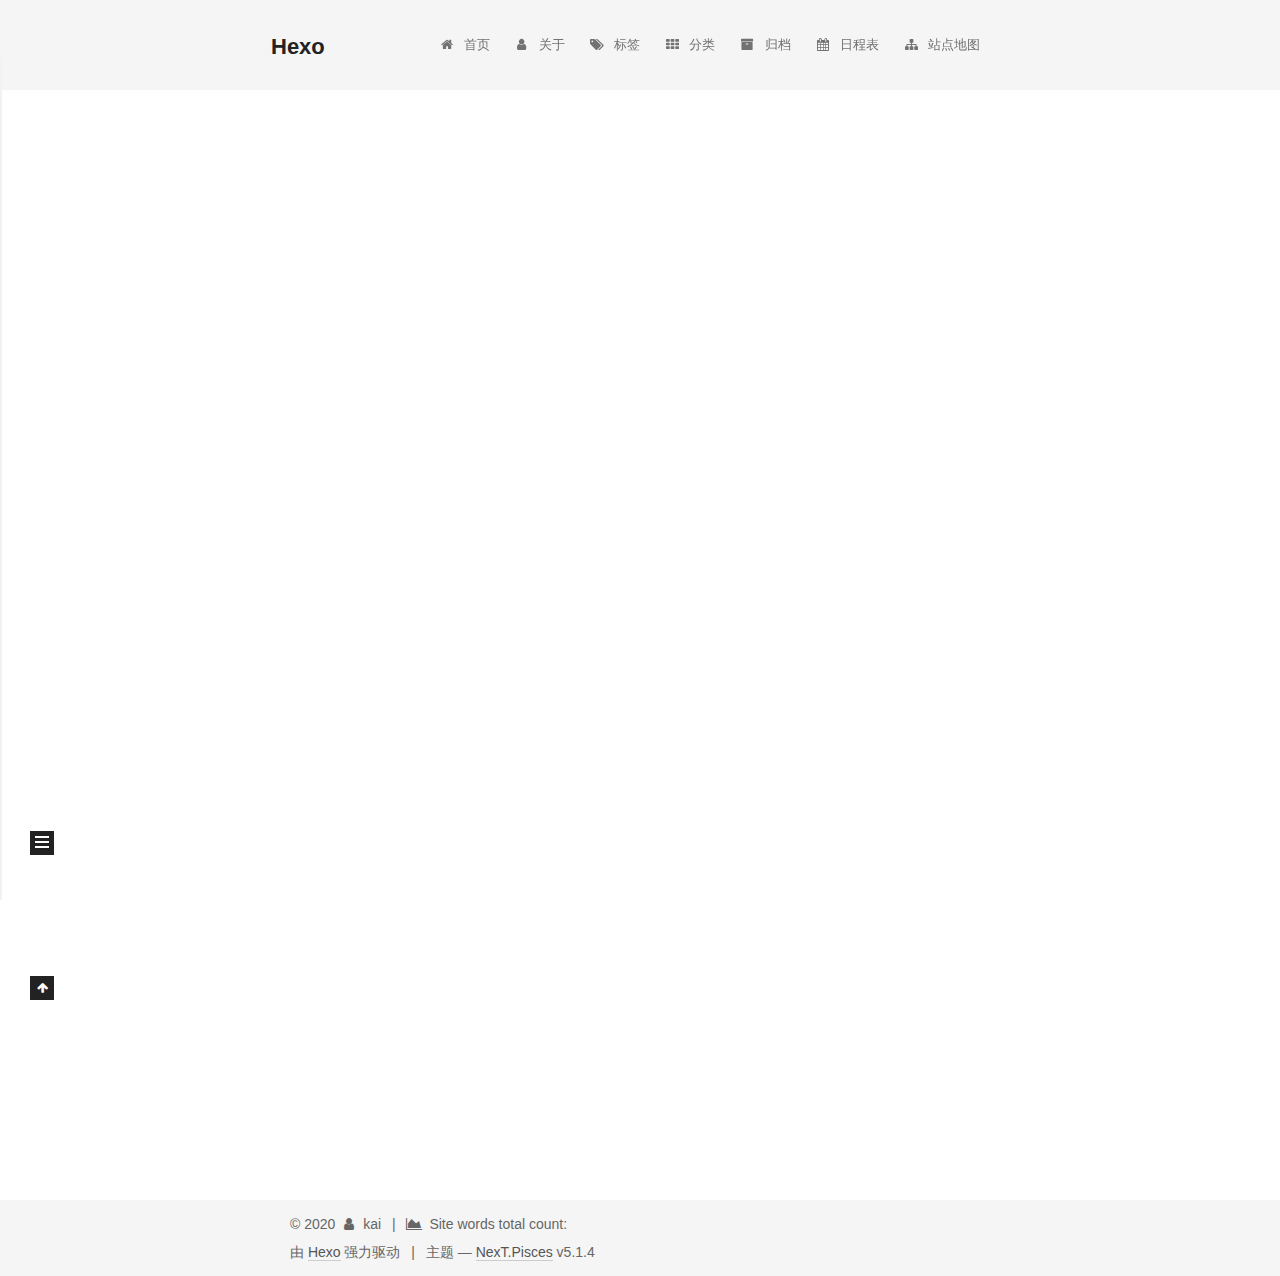
<file: index.html>
<!DOCTYPE html>



  


<html class="theme-next pisces use-motion" lang="zh-Hans">
<head>
  <meta charset="UTF-8"/>
<meta http-equiv="X-UA-Compatible" content="IE=edge" />
<meta name="viewport" content="width=device-width, initial-scale=1, maximum-scale=1"/>
<meta name="theme-color" content="#222">









<meta http-equiv="Cache-Control" content="no-transform" />
<meta http-equiv="Cache-Control" content="no-siteapp" />
















  
  
  <link href="/lib/fancybox/source/jquery.fancybox.css?v=2.1.5" rel="stylesheet" type="text/css" />







<link href="/lib/font-awesome/css/font-awesome.min.css?v=4.6.2" rel="stylesheet" type="text/css" />

<link href="/css/main.css?v=5.1.4" rel="stylesheet" type="text/css" />


  <link rel="apple-touch-icon" sizes="180x180" href="/images/apple-touch-icon-next.png?v=5.1.4">


  <link rel="icon" type="image/png" sizes="32x32" href="/images/favicon-32x32-next.png?v=5.1.4">


  <link rel="icon" type="image/png" sizes="16x16" href="/images/favicon-16x16-next.png?v=5.1.4">


  <link rel="mask-icon" href="/images/logo.svg?v=5.1.4" color="#222">





  <meta name="keywords" content="Hexo, NexT" />










<meta name="description" content="往事可忆，未来可追，砥砺前行">
<meta property="og:type" content="website">
<meta property="og:title" content="Hexo">
<meta property="og:url" content="http://yoursite.com/index.html">
<meta property="og:site_name" content="Hexo">
<meta property="og:description" content="往事可忆，未来可追，砥砺前行">
<meta property="article:author" content="kai">
<meta name="twitter:card" content="summary">



<script type="text/javascript" id="hexo.configurations">
  var NexT = window.NexT || {};
  var CONFIG = {
    root: '/',
    scheme: 'Pisces',
    version: '5.1.4',
    sidebar: {"position":"left","display":"post","offset":12,"b2t":false,"scrollpercent":false,"onmobile":false},
    fancybox: true,
    tabs: true,
    motion: {"enable":true,"async":false,"transition":{"post_block":"fadeIn","post_header":"slideDownIn","post_body":"slideDownIn","coll_header":"slideLeftIn","sidebar":"slideUpIn"}},
    duoshuo: {
      userId: '0',
      author: '博主'
    },
    algolia: {
      applicationID: '',
      apiKey: '',
      indexName: '',
      hits: {"per_page":10},
      labels: {"input_placeholder":"Search for Posts","hits_empty":"We didn't find any results for the search: ${query}","hits_stats":"${hits} results found in ${time} ms"}
    }
  };
</script>



  <link rel="canonical" href="http://yoursite.com/"/>





  <title>Hexo</title>
  





  <script type="text/javascript">
    var _hmt = _hmt || [];
    (function() {
      var hm = document.createElement("script");
      hm.src = "https://hm.baidu.com/hm.js?f7447634bf1b67cea19f89878a3ab2e4";
      var s = document.getElementsByTagName("script")[0];
      s.parentNode.insertBefore(hm, s);
    })();
  </script>




<meta name="generator" content="Hexo 4.2.0"></head>

<body itemscope itemtype="http://schema.org/WebPage" lang="zh-Hans">

  
  
    
  

  <div class="container sidebar-position-left 
  page-home">
    <div class="headband"></div>

    <header id="header" class="header" itemscope itemtype="http://schema.org/WPHeader">
      <div class="header-inner"><div class="site-brand-wrapper">
  <div class="site-meta ">
    

    <div class="custom-logo-site-title">
      <a href="/"  class="brand" rel="start">
        <span class="logo-line-before"><i></i></span>
        <span class="site-title">Hexo</span>
        <span class="logo-line-after"><i></i></span>
      </a>
    </div>
      
        <p class="site-subtitle"></p>
      
  </div>

  <div class="site-nav-toggle">
    <button>
      <span class="btn-bar"></span>
      <span class="btn-bar"></span>
      <span class="btn-bar"></span>
    </button>
  </div>
</div>

<nav class="site-nav">
  

  
    <ul id="menu" class="menu">
      
        
        <li class="menu-item menu-item-home">
          <a href="/%20" rel="section">
            
              <i class="menu-item-icon fa fa-fw fa-home"></i> <br />
            
            首页
          </a>
        </li>
      
        
        <li class="menu-item menu-item-about">
          <a href="/about/%20" rel="section">
            
              <i class="menu-item-icon fa fa-fw fa-user"></i> <br />
            
            关于
          </a>
        </li>
      
        
        <li class="menu-item menu-item-tags">
          <a href="/tags/%20" rel="section">
            
              <i class="menu-item-icon fa fa-fw fa-tags"></i> <br />
            
            标签
          </a>
        </li>
      
        
        <li class="menu-item menu-item-categories">
          <a href="/categories/%20" rel="section">
            
              <i class="menu-item-icon fa fa-fw fa-th"></i> <br />
            
            分类
          </a>
        </li>
      
        
        <li class="menu-item menu-item-archives">
          <a href="/archives/%20" rel="section">
            
              <i class="menu-item-icon fa fa-fw fa-archive"></i> <br />
            
            归档
          </a>
        </li>
      
        
        <li class="menu-item menu-item-schedule">
          <a href="/schedule/%20" rel="section">
            
              <i class="menu-item-icon fa fa-fw fa-calendar"></i> <br />
            
            日程表
          </a>
        </li>
      
        
        <li class="menu-item menu-item-sitemap">
          <a href="/sitemap.xml%20" rel="section">
            
              <i class="menu-item-icon fa fa-fw fa-sitemap"></i> <br />
            
            站点地图
          </a>
        </li>
      

      
    </ul>
  

  
</nav>



 </div>
    </header>

    <main id="main" class="main">
      <div class="main-inner">
        <div class="content-wrap">
          <div id="content" class="content">
            
  <section id="posts" class="posts-expand">
    
      

  

  
  
  

  <article class="post post-type-normal" itemscope itemtype="http://schema.org/Article">
  
  
  
  <div class="post-block">
    <link itemprop="mainEntityOfPage" href="http://yoursite.com/2020/04/11/hello-world/">

    <span hidden itemprop="author" itemscope itemtype="http://schema.org/Person">
      <meta itemprop="name" content="kai">
      <meta itemprop="description" content="">
      <meta itemprop="image" content="/images/avatar.gif">
    </span>

    <span hidden itemprop="publisher" itemscope itemtype="http://schema.org/Organization">
      <meta itemprop="name" content="Hexo">
    </span>

    
      <header class="post-header">

        
        
          <h1 class="post-title" itemprop="name headline">
                
                <a class="post-title-link" href="/2020/04/11/hello-world/" itemprop="url">饶志凯的博客</a></h1>
        

        <div class="post-meta">
          <span class="post-time">
            
              <span class="post-meta-item-icon">
                <i class="fa fa-calendar-o"></i>
              </span>
              
                <span class="post-meta-item-text">发表于</span>
              
              <time title="创建于" itemprop="dateCreated datePublished" datetime="2020-04-11T22:42:26+08:00">
                2020-04-11
              </time>
            

            

            
          </span>

          

          
            
          

          
          

          

          
            <div class="post-wordcount">
              
                
                <span class="post-meta-item-icon">
                  <i class="fa fa-file-word-o"></i>
                </span>
                
                  <span class="post-meta-item-text">字数统计&#58;</span>
                
                <span title="字数统计">
                  
                </span>
              

              
                <span class="post-meta-divider">|</span>
              

              
                <span class="post-meta-item-icon">
                  <i class="fa fa-clock-o"></i>
                </span>
                
                  <span class="post-meta-item-text">阅读时长 &asymp;</span>
                
                <span title="阅读时长">
                  
                </span>
              
            </div>
          

          

        </div>
      </header>
    

    
    
    
    <div class="post-body" itemprop="articleBody">

      
      

      
        
          
            <p>Welcome to <a href="https://hexo.io/" target="_blank" rel="noopener">Hexo</a>! This is your very first post. Check <a href="https://hexo.io/docs/" target="_blank" rel="noopener">documentation</a> for more info. If you get any problems when using Hexo, you can find the answer in <a href="https://hexo.io/docs/troubleshooting.html" target="_blank" rel="noopener">troubleshooting</a> or you can ask me on <a href="https://github.com/hexojs/hexo/issues" target="_blank" rel="noopener">GitHub</a>.</p>
<h2 id="Quick-Start"><a href="#Quick-Start" class="headerlink" title="Quick Start"></a>Quick Start</h2><h3 id="Create-a-new-post"><a href="#Create-a-new-post" class="headerlink" title="Create a new post"></a>Create a new post</h3><figure class="highlight bash"><table><tr><td class="gutter"><pre><span class="line">1</span><br></pre></td><td class="code"><pre><span class="line">$ hexo new <span class="string">"1111"</span></span><br></pre></td></tr></table></figure>

<p>More info: <a href="https://hexo.io/docs/writing.html" target="_blank" rel="noopener">Writing</a></p>
<h3 id="Run-server"><a href="#Run-server" class="headerlink" title="Run server"></a>Run server</h3><figure class="highlight bash"><table><tr><td class="gutter"><pre><span class="line">1</span><br></pre></td><td class="code"><pre><span class="line">$ hexo server</span><br></pre></td></tr></table></figure>

<p>More info: <a href="https://hexo.io/docs/server.html" target="_blank" rel="noopener">Server</a></p>
<h3 id="Generate-static-files"><a href="#Generate-static-files" class="headerlink" title="Generate static files"></a>Generate static files</h3><figure class="highlight bash"><table><tr><td class="gutter"><pre><span class="line">1</span><br></pre></td><td class="code"><pre><span class="line">$ hexo generate</span><br></pre></td></tr></table></figure>

<p>More info: <a href="https://hexo.io/docs/generating.html" target="_blank" rel="noopener">Generating</a></p>
<h3 id="Deploy-to-remote-sites"><a href="#Deploy-to-remote-sites" class="headerlink" title="Deploy to remote sites"></a>Deploy to remote sites</h3><figure class="highlight bash"><table><tr><td class="gutter"><pre><span class="line">1</span><br></pre></td><td class="code"><pre><span class="line">$ hexo deploy</span><br></pre></td></tr></table></figure>

<p>More info: <a href="https://hexo.io/docs/one-command-deployment.html" target="_blank" rel="noopener">Deployment</a></p>

          
        
      
    </div>
    
    
    

    

    

    

    <footer class="post-footer">
      

      

      

      
      
        <div class="post-eof"></div>
      
    </footer>
  </div>
  
  
  
  </article>


    
  </section>

  


          </div>
          


          

        </div>
        
          
  
  <div class="sidebar-toggle">
    <div class="sidebar-toggle-line-wrap">
      <span class="sidebar-toggle-line sidebar-toggle-line-first"></span>
      <span class="sidebar-toggle-line sidebar-toggle-line-middle"></span>
      <span class="sidebar-toggle-line sidebar-toggle-line-last"></span>
    </div>
  </div>

  <aside id="sidebar" class="sidebar">
    
    <div class="sidebar-inner">

      

      

      <section class="site-overview-wrap sidebar-panel sidebar-panel-active">
        <div class="site-overview">
          <div class="site-author motion-element" itemprop="author" itemscope itemtype="http://schema.org/Person">
            
              <p class="site-author-name" itemprop="name">kai</p>
              <p class="site-description motion-element" itemprop="description">往事可忆，未来可追，砥砺前行</p>
          </div>

          <nav class="site-state motion-element">

            
              <div class="site-state-item site-state-posts">
              
                <a href="/archives/%20%7C%7C%20archive">
              
                  <span class="site-state-item-count">1</span>
                  <span class="site-state-item-name">日志</span>
                </a>
              </div>
            

            

            

          </nav>

          

          
            <div class="links-of-author motion-element">
                
                  <span class="links-of-author-item">
                    <a href="https://github.com/kaierrao" target="_blank" title="GitHub">
                      
                        <i class="fa fa-fw fa-github"></i>GitHub</a>
                  </span>
                
                  <span class="links-of-author-item">
                    <a href="mailto:1416180828@qq.com" target="_blank" title="E-Mail">
                      
                        <i class="fa fa-fw fa-envelope"></i>E-Mail</a>
                  </span>
                
            </div>
          

          
          

          
          
            <div class="links-of-blogroll motion-element links-of-blogroll-block">
              <div class="links-of-blogroll-title">
                <i class="fa  fa-fw fa-link"></i>
                Links
              </div>
              <ul class="links-of-blogroll-list">
                
                  <li class="links-of-blogroll-item">
                    <a href="https://kaierrao.github.io/" title="Title" target="_blank">Title</a>
                  </li>
                
              </ul>
            </div>
          

          

        </div>
      </section>

      

      

    </div>
  </aside>


        
      </div>
    </main>

    <footer id="footer" class="footer">
      <div class="footer-inner">
        <div class="copyright">&copy; <span itemprop="copyrightYear">2020</span>
  <span class="with-love">
    <i class="fa fa-user"></i>
  </span>
  <span class="author" itemprop="copyrightHolder">kai</span>

  
    <span class="post-meta-divider">|</span>
    <span class="post-meta-item-icon">
      <i class="fa fa-area-chart"></i>
    </span>
    
      <span class="post-meta-item-text">Site words total count&#58;</span>
    
    <span title="Site words total count"></span>
  
</div>


  <div class="powered-by">由 <a class="theme-link" target="_blank" href="https://hexo.io">Hexo</a> 强力驱动</div>



  <span class="post-meta-divider">|</span>



  <div class="theme-info">主题 &mdash; <a class="theme-link" target="_blank" href="https://github.com/iissnan/hexo-theme-next">NexT.Pisces</a> v5.1.4</div>




        







        
      </div>
    </footer>

    
      <div class="back-to-top">
        <i class="fa fa-arrow-up"></i>
        
      </div>
    

    

  </div>

  

<script type="text/javascript">
  if (Object.prototype.toString.call(window.Promise) !== '[object Function]') {
    window.Promise = null;
  }
</script>









  












  
  
    <script type="text/javascript" src="/lib/jquery/index.js?v=2.1.3"></script>
  

  
  
    <script type="text/javascript" src="/lib/fastclick/lib/fastclick.min.js?v=1.0.6"></script>
  

  
  
    <script type="text/javascript" src="/lib/jquery_lazyload/jquery.lazyload.js?v=1.9.7"></script>
  

  
  
    <script type="text/javascript" src="/lib/velocity/velocity.min.js?v=1.2.1"></script>
  

  
  
    <script type="text/javascript" src="/lib/velocity/velocity.ui.min.js?v=1.2.1"></script>
  

  
  
    <script type="text/javascript" src="/lib/fancybox/source/jquery.fancybox.pack.js?v=2.1.5"></script>
  


  


  <script type="text/javascript" src="/js/src/utils.js?v=5.1.4"></script>

  <script type="text/javascript" src="/js/src/motion.js?v=5.1.4"></script>



  
  


  <script type="text/javascript" src="/js/src/affix.js?v=5.1.4"></script>

  <script type="text/javascript" src="/js/src/schemes/pisces.js?v=5.1.4"></script>



  

  


  <script type="text/javascript" src="/js/src/bootstrap.js?v=5.1.4"></script>



  


  




	





  





  











    <!-- gitalk 评论系统 2019.8.19 -->
 


  





  

  

  

  
  

  

  

  

</body>
</html>
</file>
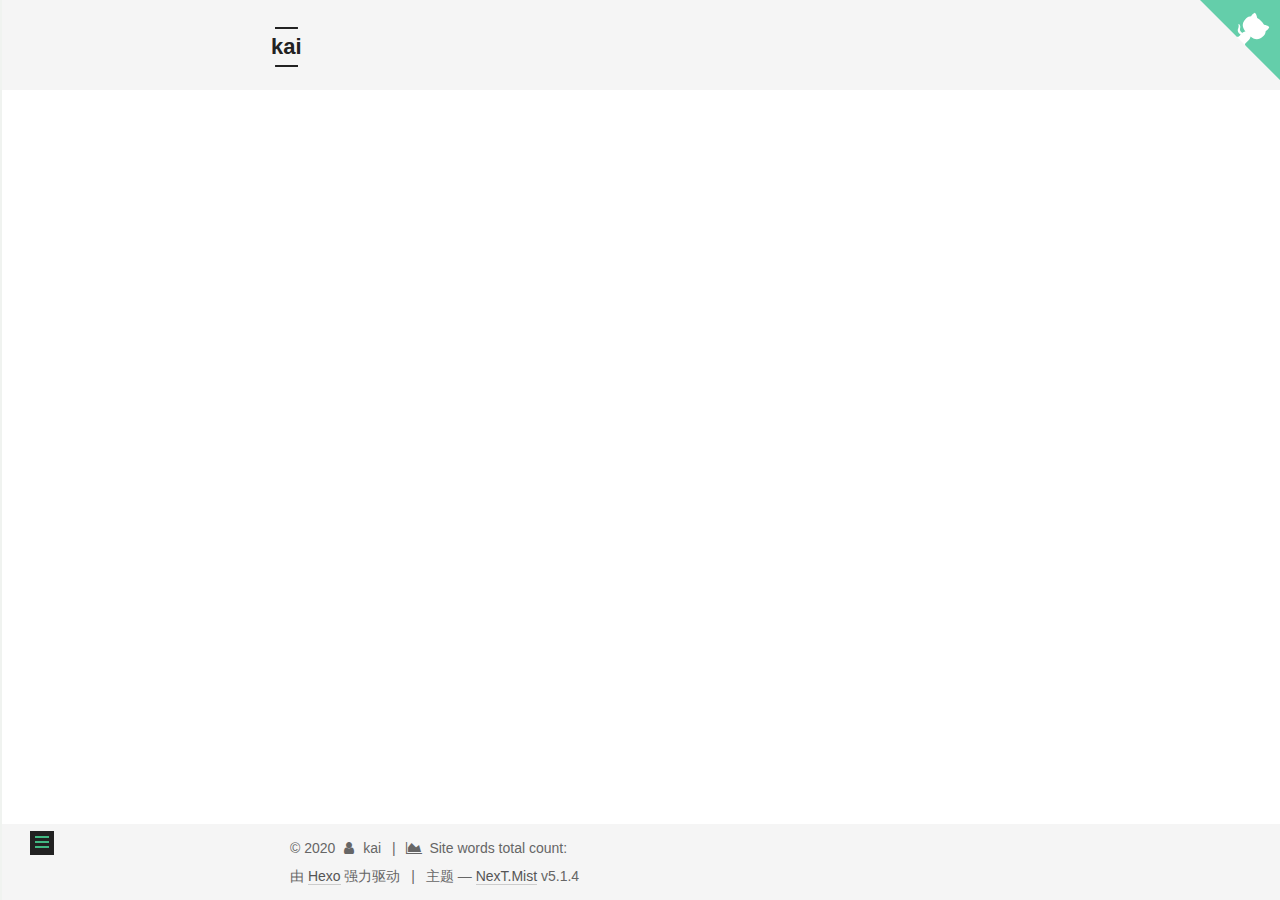
<file: about/index.html>
<!DOCTYPE html>



  


<html class="theme-next mist use-motion" lang="zh-Hans">
<head>
  <meta charset="UTF-8"/>
<meta http-equiv="X-UA-Compatible" content="IE=edge" />
<meta name="viewport" content="width=device-width, initial-scale=1, maximum-scale=1"/>
<meta name="theme-color" content="#222">









<meta http-equiv="Cache-Control" content="no-transform" />
<meta http-equiv="Cache-Control" content="no-siteapp" />
















  
  
  <link href="/lib/fancybox/source/jquery.fancybox.css?v=2.1.5" rel="stylesheet" type="text/css" />







<link href="/lib/font-awesome/css/font-awesome.min.css?v=4.6.2" rel="stylesheet" type="text/css" />

<link href="/css/main.css?v=5.1.4" rel="stylesheet" type="text/css" />


  <link rel="apple-touch-icon" sizes="180x180" href="/images/apple-touch-icon-next.png?v=5.1.4">


  <link rel="icon" type="image/png" sizes="32x32" href="/images/favicon-32x32-next.png?v=5.1.4">


  <link rel="icon" type="image/png" sizes="16x16" href="/images/favicon-16x16-next.png?v=5.1.4">


  <link rel="mask-icon" href="/images/logo.svg?v=5.1.4" color="#222">





  <meta name="keywords" content="Hexo, NexT" />










<meta name="description" content="欢迎来到我的blog">
<meta property="og:type" content="website">
<meta property="og:title" content="kai">
<meta property="og:url" content="http://yoursite.com/about/index.html">
<meta property="og:site_name" content="kai">
<meta property="og:description" content="欢迎来到我的blog">
<meta property="article:published_time" content="2020-04-19T12:33:53.000Z">
<meta property="article:modified_time" content="2020-04-19T12:35:22.497Z">
<meta property="article:author" content="kai">
<meta name="twitter:card" content="summary">



<script type="text/javascript" id="hexo.configurations">
  var NexT = window.NexT || {};
  var CONFIG = {
    root: '/',
    scheme: 'Mist',
    version: '5.1.4',
    sidebar: {"position":"left","display":"post","offset":12,"b2t":false,"scrollpercent":false,"onmobile":false},
    fancybox: true,
    tabs: true,
    motion: {"enable":true,"async":false,"transition":{"post_block":"fadeIn","post_header":"slideDownIn","post_body":"slideDownIn","coll_header":"slideLeftIn","sidebar":"slideUpIn"}},
    duoshuo: {
      userId: '0',
      author: '博主'
    },
    algolia: {
      applicationID: '',
      apiKey: '',
      indexName: '',
      hits: {"per_page":10},
      labels: {"input_placeholder":"Search for Posts","hits_empty":"We didn't find any results for the search: ${query}","hits_stats":"${hits} results found in ${time} ms"}
    }
  };
</script>



  <link rel="canonical" href="http://yoursite.com/about/"/>





  <title>kai | kai</title>
  





  <script type="text/javascript">
    var _hmt = _hmt || [];
    (function() {
      var hm = document.createElement("script");
      hm.src = "https://hm.baidu.com/hm.js?f7447634bf1b67cea19f89878a3ab2e4";
      var s = document.getElementsByTagName("script")[0];
      s.parentNode.insertBefore(hm, s);
    })();
  </script>




<meta name="generator" content="Hexo 4.2.0"></head>

<body itemscope itemtype="http://schema.org/WebPage" lang="zh-Hans">

  
  
    
  

  <div class="container sidebar-position-left page-post-detail">
    <div class="headband">
      
    </div>
    <a href="https://github.com/kaierrao?tab=repositories" target="_blank" rel="noopener" class="github-corner" aria-label="View source on GitHub"><svg width="80" height="80" viewBox="0 0 250 250" style="fill:#64CEAA; color:#fff; position: absolute; top: 0; border: 0; right: 0;" aria-hidden="true"><path d="M0,0 L115,115 L130,115 L142,142 L250,250 L250,0 Z"></path><path d="M128.3,109.0 C113.8,99.7 119.0,89.6 119.0,89.6 C122.0,82.7 120.5,78.6 120.5,78.6 C119.2,72.0 123.4,76.3 123.4,76.3 C127.3,80.9 125.5,87.3 125.5,87.3 C122.9,97.6 130.6,101.9 134.4,103.2" fill="currentColor" style="transform-origin: 130px 106px;" class="octo-arm"></path><path d="M115.0,115.0 C114.9,115.1 118.7,116.5 119.8,115.4 L133.7,101.6 C136.9,99.2 139.9,98.4 142.2,98.6 C133.8,88.0 127.5,74.4 143.8,58.0 C148.5,53.4 154.0,51.2 159.7,51.0 C160.3,49.4 163.2,43.6 171.4,40.1 C171.4,40.1 176.1,42.5 178.8,56.2 C183.1,58.6 187.2,61.8 190.9,65.4 C194.5,69.0 197.7,73.2 200.1,77.6 C213.8,80.2 216.3,84.9 216.3,84.9 C212.7,93.1 206.9,96.0 205.4,96.6 C205.1,102.4 203.0,107.8 198.3,112.5 C181.9,128.9 168.3,122.5 157.7,114.1 C157.9,116.9 156.7,120.9 152.7,124.9 L141.0,136.5 C139.8,137.7 141.6,141.9 141.8,141.8 Z" fill="currentColor" class="octo-body"></path></svg></a ><style>.github-corner:hover .octo-arm{animation:octocat-wave 560ms ease-in-out}@keyframes octocat-wave{0%,100%{transform:rotate(0)}20%,60%{transform:rotate(-25deg)}40%,80%{transform:rotate(10deg)}}@media (max-width:500px){.github-corner:hover .octo-arm{animation:none}.github-corner .octo-arm{animation:octocat-wave 560ms ease-in-out}}</style>
    <header id="header" class="header" itemscope itemtype="http://schema.org/WPHeader">
      <div class="header-inner"><div class="site-brand-wrapper">
  <div class="site-meta ">
    

    <div class="custom-logo-site-title">
      <a href="/"  class="brand" rel="start">
        <span class="logo-line-before"><i></i></span>
        <span class="site-title">kai</span>
        <span class="logo-line-after"><i></i></span>
      </a>
    </div>
      
        <p class="site-subtitle"></p>
      
  </div>

  <div class="site-nav-toggle">
    <button>
      <span class="btn-bar"></span>
      <span class="btn-bar"></span>
      <span class="btn-bar"></span>
    </button>
  </div>
</div>

<nav class="site-nav">
  

  
    <ul id="menu" class="menu">
      
        
        <li class="menu-item menu-item-home">
          <a href="/" rel="section">
            
              <i class="menu-item-icon fa fa-fw fa-home"></i> <br />
            
            首页
          </a>
        </li>
      
        
        <li class="menu-item menu-item-about">
          <a href="/about/" rel="section">
            
              <i class="menu-item-icon fa fa-fw fa-user"></i> <br />
            
            关于
          </a>
        </li>
      
        
        <li class="menu-item menu-item-tags">
          <a href="/tags/" rel="section">
            
              <i class="menu-item-icon fa fa-fw fa-tags"></i> <br />
            
            标签
          </a>
        </li>
      
        
        <li class="menu-item menu-item-categories">
          <a href="/categories/" rel="section">
            
              <i class="menu-item-icon fa fa-fw fa-th"></i> <br />
            
            分类
          </a>
        </li>
      
        
        <li class="menu-item menu-item-archives">
          <a href="/archives/" rel="section">
            
              <i class="menu-item-icon fa fa-fw fa-archive"></i> <br />
            
            归档
          </a>
        </li>
      

      
    </ul>
  

  
</nav>



 </div>
    </header>

    <main id="main" class="main">
      <div class="main-inner">
        <div class="content-wrap">
          <div id="content" class="content">
            

  <div id="posts" class="posts-expand">
    
    
    
    <div class="post-block page">
      <header class="post-header">

	<h1 class="post-title" itemprop="name headline">kai</h1>



</header>

      
      
      
      <div class="post-body">
        
        
          <p> 欢迎来到我的blog</p>

        
      </div>
      
      
      
    </div>
    
    
    
  </div>


          </div>
          


          

  
    <div class="comments" id="comments">
      <div id="lv-container" data-id="city" data-uid="MTAyMC80OTc1My8yNjI0NA=="></div>
    </div>

  

  

        </div>
        
          
  
  <div class="sidebar-toggle">
    <div class="sidebar-toggle-line-wrap">
      <span class="sidebar-toggle-line sidebar-toggle-line-first"></span>
      <span class="sidebar-toggle-line sidebar-toggle-line-middle"></span>
      <span class="sidebar-toggle-line sidebar-toggle-line-last"></span>
    </div>
  </div>

  <aside id="sidebar" class="sidebar">
    
    <div class="sidebar-inner">

      

      

      <section class="site-overview-wrap sidebar-panel sidebar-panel-active">
        <div class="site-overview">
          <div class="site-author motion-element" itemprop="author" itemscope itemtype="http://schema.org/Person">
            
              <p class="site-author-name" itemprop="name">kai</p>
              <p class="site-description motion-element" itemprop="description">往事可忆，未来可追，砥砺前行</p>
          </div>

          <nav class="site-state motion-element">

            
              <div class="site-state-item site-state-posts">
              
                <a href="/archives/%7C%7C%20archive">
              
                  <span class="site-state-item-count">2</span>
                  <span class="site-state-item-name">日志</span>
                </a>
              </div>
            

            

            

          </nav>

          

          
            <div class="links-of-author motion-element">
                
                  <span class="links-of-author-item">
                    <a href="https://github.com/kaierrao" target="_blank" title="GitHub">
                      
                        <i class="fa fa-fw fa-github"></i>GitHub</a>
                  </span>
                
                  <span class="links-of-author-item">
                    <a href="mailto:1416180828@qq.com" target="_blank" title="E-Mail">
                      
                        <i class="fa fa-fw fa-envelope"></i>E-Mail</a>
                  </span>
                
            </div>
          

          
          

          
          
            <div class="links-of-blogroll motion-element links-of-blogroll-block">
              <div class="links-of-blogroll-title">
                <i class="fa  fa-fw fa-link"></i>
                Links
              </div>
              <ul class="links-of-blogroll-list">
                
                  <li class="links-of-blogroll-item">
                    <a href="https://kaierrao.github.io/" title="Title" target="_blank">Title</a>
                  </li>
                
              </ul>
            </div>
          

          

        </div>
      </section>

      

      

    </div>
  </aside>


        
      </div>
    </main>

    <footer id="footer" class="footer">
      <div class="footer-inner">
        <div class="copyright">&copy; <span itemprop="copyrightYear">2020</span>
  <span class="with-love">
    <i class="fa fa-user"></i>
  </span>
  <span class="author" itemprop="copyrightHolder">kai</span>

  
    <span class="post-meta-divider">|</span>
    <span class="post-meta-item-icon">
      <i class="fa fa-area-chart"></i>
    </span>
    
      <span class="post-meta-item-text">Site words total count&#58;</span>
    
    <span title="Site words total count"></span>
  
</div>


  <div class="powered-by">由 <a class="theme-link" target="_blank" href="https://hexo.io">Hexo</a> 强力驱动</div>



  <span class="post-meta-divider">|</span>



  <div class="theme-info">主题 &mdash; <a class="theme-link" target="_blank" href="https://github.com/iissnan/hexo-theme-next">NexT.Mist</a> v5.1.4</div>




        







        
      </div>
    </footer>

    
      <div class="back-to-top">
        <i class="fa fa-arrow-up"></i>
        
      </div>
    

    

  </div>

  

<script type="text/javascript">
  if (Object.prototype.toString.call(window.Promise) !== '[object Function]') {
    window.Promise = null;
  }
</script>









  












  
  
    <script type="text/javascript" src="/lib/jquery/index.js?v=2.1.3"></script>
  

  
  
    <script type="text/javascript" src="/lib/fastclick/lib/fastclick.min.js?v=1.0.6"></script>
  

  
  
    <script type="text/javascript" src="/lib/jquery_lazyload/jquery.lazyload.js?v=1.9.7"></script>
  

  
  
    <script type="text/javascript" src="/lib/velocity/velocity.min.js?v=1.2.1"></script>
  

  
  
    <script type="text/javascript" src="/lib/velocity/velocity.ui.min.js?v=1.2.1"></script>
  

  
  
    <script type="text/javascript" src="/lib/fancybox/source/jquery.fancybox.pack.js?v=2.1.5"></script>
  


  


  <script type="text/javascript" src="/js/src/utils.js?v=5.1.4"></script>

  <script type="text/javascript" src="/js/src/motion.js?v=5.1.4"></script>



  
  

  
  <script type="text/javascript" src="/js/src/scrollspy.js?v=5.1.4"></script>
<script type="text/javascript" src="/js/src/post-details.js?v=5.1.4"></script>



  


  <script type="text/javascript" src="/js/src/bootstrap.js?v=5.1.4"></script>



  


  




	





  





  
    <script type="text/javascript">
      (function(d, s) {
        var j, e = d.getElementsByTagName(s)[0];
        if (typeof LivereTower === 'function') { return; }
        j = d.createElement(s);
        j.src = 'https://cdn-city.livere.com/js/embed.dist.js';
        j.async = true;
        e.parentNode.insertBefore(j, e);
      })(document, 'script');
    </script>
  











    <!-- gitalk 评论系统 2019.8.19 -->
 


  





  

  

  

  
  

  

  

  

</body>
</html>
</file>
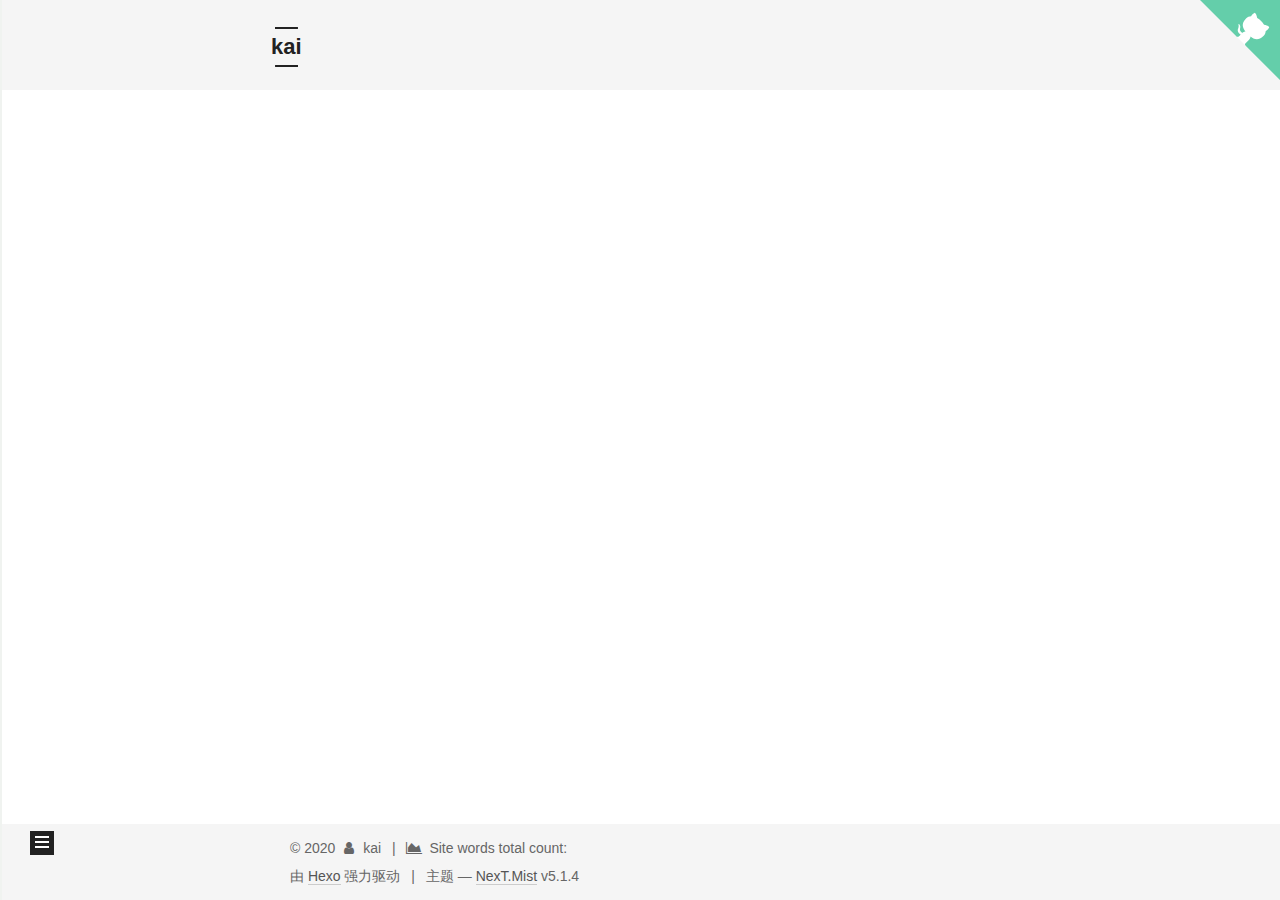
<file: archives/index.html>
<!DOCTYPE html>



  


<html class="theme-next mist use-motion" lang="zh-Hans">
<head>
  <meta charset="UTF-8"/>
<meta http-equiv="X-UA-Compatible" content="IE=edge" />
<meta name="viewport" content="width=device-width, initial-scale=1, maximum-scale=1"/>
<meta name="theme-color" content="#222">









<meta http-equiv="Cache-Control" content="no-transform" />
<meta http-equiv="Cache-Control" content="no-siteapp" />
















  
  
  <link href="/lib/fancybox/source/jquery.fancybox.css?v=2.1.5" rel="stylesheet" type="text/css" />







<link href="/lib/font-awesome/css/font-awesome.min.css?v=4.6.2" rel="stylesheet" type="text/css" />

<link href="/css/main.css?v=5.1.4" rel="stylesheet" type="text/css" />


  <link rel="apple-touch-icon" sizes="180x180" href="/images/apple-touch-icon-next.png?v=5.1.4">


  <link rel="icon" type="image/png" sizes="32x32" href="/images/favicon-32x32-next.png?v=5.1.4">


  <link rel="icon" type="image/png" sizes="16x16" href="/images/favicon-16x16-next.png?v=5.1.4">


  <link rel="mask-icon" href="/images/logo.svg?v=5.1.4" color="#222">





  <meta name="keywords" content="Hexo, NexT" />










<meta name="description" content="往事可忆，未来可追，砥砺前行">
<meta property="og:type" content="website">
<meta property="og:title" content="kai">
<meta property="og:url" content="http://yoursite.com/archives/index.html">
<meta property="og:site_name" content="kai">
<meta property="og:description" content="往事可忆，未来可追，砥砺前行">
<meta property="article:author" content="kai">
<meta name="twitter:card" content="summary">



<script type="text/javascript" id="hexo.configurations">
  var NexT = window.NexT || {};
  var CONFIG = {
    root: '/',
    scheme: 'Mist',
    version: '5.1.4',
    sidebar: {"position":"left","display":"post","offset":12,"b2t":false,"scrollpercent":false,"onmobile":false},
    fancybox: true,
    tabs: true,
    motion: {"enable":true,"async":false,"transition":{"post_block":"fadeIn","post_header":"slideDownIn","post_body":"slideDownIn","coll_header":"slideLeftIn","sidebar":"slideUpIn"}},
    duoshuo: {
      userId: '0',
      author: '博主'
    },
    algolia: {
      applicationID: '',
      apiKey: '',
      indexName: '',
      hits: {"per_page":10},
      labels: {"input_placeholder":"Search for Posts","hits_empty":"We didn't find any results for the search: ${query}","hits_stats":"${hits} results found in ${time} ms"}
    }
  };
</script>



  <link rel="canonical" href="http://yoursite.com/archives/"/>





  <title>归档 | kai</title>
  





  <script type="text/javascript">
    var _hmt = _hmt || [];
    (function() {
      var hm = document.createElement("script");
      hm.src = "https://hm.baidu.com/hm.js?f7447634bf1b67cea19f89878a3ab2e4";
      var s = document.getElementsByTagName("script")[0];
      s.parentNode.insertBefore(hm, s);
    })();
  </script>




<meta name="generator" content="Hexo 4.2.0"></head>

<body itemscope itemtype="http://schema.org/WebPage" lang="zh-Hans">

  
  
    
  

  <div class="container sidebar-position-left page-archive">
    <div class="headband">
      
    </div>
    <a href="https://github.com/kaierrao?tab=repositories" target="_blank" rel="noopener" class="github-corner" aria-label="View source on GitHub"><svg width="80" height="80" viewBox="0 0 250 250" style="fill:#64CEAA; color:#fff; position: absolute; top: 0; border: 0; right: 0;" aria-hidden="true"><path d="M0,0 L115,115 L130,115 L142,142 L250,250 L250,0 Z"></path><path d="M128.3,109.0 C113.8,99.7 119.0,89.6 119.0,89.6 C122.0,82.7 120.5,78.6 120.5,78.6 C119.2,72.0 123.4,76.3 123.4,76.3 C127.3,80.9 125.5,87.3 125.5,87.3 C122.9,97.6 130.6,101.9 134.4,103.2" fill="currentColor" style="transform-origin: 130px 106px;" class="octo-arm"></path><path d="M115.0,115.0 C114.9,115.1 118.7,116.5 119.8,115.4 L133.7,101.6 C136.9,99.2 139.9,98.4 142.2,98.6 C133.8,88.0 127.5,74.4 143.8,58.0 C148.5,53.4 154.0,51.2 159.7,51.0 C160.3,49.4 163.2,43.6 171.4,40.1 C171.4,40.1 176.1,42.5 178.8,56.2 C183.1,58.6 187.2,61.8 190.9,65.4 C194.5,69.0 197.7,73.2 200.1,77.6 C213.8,80.2 216.3,84.9 216.3,84.9 C212.7,93.1 206.9,96.0 205.4,96.6 C205.1,102.4 203.0,107.8 198.3,112.5 C181.9,128.9 168.3,122.5 157.7,114.1 C157.9,116.9 156.7,120.9 152.7,124.9 L141.0,136.5 C139.8,137.7 141.6,141.9 141.8,141.8 Z" fill="currentColor" class="octo-body"></path></svg></a ><style>.github-corner:hover .octo-arm{animation:octocat-wave 560ms ease-in-out}@keyframes octocat-wave{0%,100%{transform:rotate(0)}20%,60%{transform:rotate(-25deg)}40%,80%{transform:rotate(10deg)}}@media (max-width:500px){.github-corner:hover .octo-arm{animation:none}.github-corner .octo-arm{animation:octocat-wave 560ms ease-in-out}}</style>
    <header id="header" class="header" itemscope itemtype="http://schema.org/WPHeader">
      <div class="header-inner"><div class="site-brand-wrapper">
  <div class="site-meta ">
    

    <div class="custom-logo-site-title">
      <a href="/"  class="brand" rel="start">
        <span class="logo-line-before"><i></i></span>
        <span class="site-title">kai</span>
        <span class="logo-line-after"><i></i></span>
      </a>
    </div>
      
        <p class="site-subtitle"></p>
      
  </div>

  <div class="site-nav-toggle">
    <button>
      <span class="btn-bar"></span>
      <span class="btn-bar"></span>
      <span class="btn-bar"></span>
    </button>
  </div>
</div>

<nav class="site-nav">
  

  
    <ul id="menu" class="menu">
      
        
        <li class="menu-item menu-item-home">
          <a href="/" rel="section">
            
              <i class="menu-item-icon fa fa-fw fa-home"></i> <br />
            
            首页
          </a>
        </li>
      
        
        <li class="menu-item menu-item-about">
          <a href="/about/" rel="section">
            
              <i class="menu-item-icon fa fa-fw fa-user"></i> <br />
            
            关于
          </a>
        </li>
      
        
        <li class="menu-item menu-item-tags">
          <a href="/tags/" rel="section">
            
              <i class="menu-item-icon fa fa-fw fa-tags"></i> <br />
            
            标签
          </a>
        </li>
      
        
        <li class="menu-item menu-item-categories">
          <a href="/categories/" rel="section">
            
              <i class="menu-item-icon fa fa-fw fa-th"></i> <br />
            
            分类
          </a>
        </li>
      
        
        <li class="menu-item menu-item-archives">
          <a href="/archives/" rel="section">
            
              <i class="menu-item-icon fa fa-fw fa-archive"></i> <br />
            
            归档
          </a>
        </li>
      

      
    </ul>
  

  
</nav>



 </div>
    </header>

    <main id="main" class="main">
      <div class="main-inner">
        <div class="content-wrap">
          <div id="content" class="content">
            

  
  
  
  <div class="post-block archive">
    <div id="posts" class="posts-collapse">
      <span class="archive-move-on"></span>

      <span class="archive-page-counter">
        
        
        
          
        
        嗯..! 目前共计 2 篇日志。 继续努力。
      </span>

      

        
        
        

        
          
          <div class="collection-title">
            <h1 class="archive-year" id="archive-year-2020">2020</h1>
          </div>
        
        

        

  <article class="post post-type-normal" itemscope itemtype="http://schema.org/Article">
    <header class="post-header">

      <h2 class="post-title">
        
            <a class="post-title-link" href="/2020/04/19/two/" itemprop="url">
              
                <span itemprop="name">koa demo尝试</span>
              
            </a>
        
      </h2>

      <div class="post-meta">
        <time class="post-time" itemprop="dateCreated"
              datetime="2020-04-19T20:36:37+08:00"
              content="2020-04-19" >
          04-19
        </time>
      </div>

    </header>
  </article>



      

        
        
        

        
        

        

  <article class="post post-type-normal" itemscope itemtype="http://schema.org/Article">
    <header class="post-header">

      <h2 class="post-title">
        
            <a class="post-title-link" href="/2020/04/11/hello-world/" itemprop="url">
              
                <span itemprop="name">饶志凯的博客</span>
              
            </a>
        
      </h2>

      <div class="post-meta">
        <time class="post-time" itemprop="dateCreated"
              datetime="2020-04-11T22:42:26+08:00"
              content="2020-04-11" >
          04-11
        </time>
      </div>

    </header>
  </article>



      

    </div>
  </div>
  
  
  

  



          </div>
          


          

        </div>
        
          
  
  <div class="sidebar-toggle">
    <div class="sidebar-toggle-line-wrap">
      <span class="sidebar-toggle-line sidebar-toggle-line-first"></span>
      <span class="sidebar-toggle-line sidebar-toggle-line-middle"></span>
      <span class="sidebar-toggle-line sidebar-toggle-line-last"></span>
    </div>
  </div>

  <aside id="sidebar" class="sidebar">
    
    <div class="sidebar-inner">

      

      

      <section class="site-overview-wrap sidebar-panel sidebar-panel-active">
        <div class="site-overview">
          <div class="site-author motion-element" itemprop="author" itemscope itemtype="http://schema.org/Person">
            
              <p class="site-author-name" itemprop="name">kai</p>
              <p class="site-description motion-element" itemprop="description">往事可忆，未来可追，砥砺前行</p>
          </div>

          <nav class="site-state motion-element">

            
              <div class="site-state-item site-state-posts">
              
                <a href="/archives/%7C%7C%20archive">
              
                  <span class="site-state-item-count">2</span>
                  <span class="site-state-item-name">日志</span>
                </a>
              </div>
            

            

            

          </nav>

          

          
            <div class="links-of-author motion-element">
                
                  <span class="links-of-author-item">
                    <a href="https://github.com/kaierrao" target="_blank" title="GitHub">
                      
                        <i class="fa fa-fw fa-github"></i>GitHub</a>
                  </span>
                
                  <span class="links-of-author-item">
                    <a href="mailto:1416180828@qq.com" target="_blank" title="E-Mail">
                      
                        <i class="fa fa-fw fa-envelope"></i>E-Mail</a>
                  </span>
                
            </div>
          

          
          

          
          
            <div class="links-of-blogroll motion-element links-of-blogroll-block">
              <div class="links-of-blogroll-title">
                <i class="fa  fa-fw fa-link"></i>
                Links
              </div>
              <ul class="links-of-blogroll-list">
                
                  <li class="links-of-blogroll-item">
                    <a href="https://kaierrao.github.io/" title="Title" target="_blank">Title</a>
                  </li>
                
              </ul>
            </div>
          

          

        </div>
      </section>

      

      

    </div>
  </aside>


        
      </div>
    </main>

    <footer id="footer" class="footer">
      <div class="footer-inner">
        <div class="copyright">&copy; <span itemprop="copyrightYear">2020</span>
  <span class="with-love">
    <i class="fa fa-user"></i>
  </span>
  <span class="author" itemprop="copyrightHolder">kai</span>

  
    <span class="post-meta-divider">|</span>
    <span class="post-meta-item-icon">
      <i class="fa fa-area-chart"></i>
    </span>
    
      <span class="post-meta-item-text">Site words total count&#58;</span>
    
    <span title="Site words total count"></span>
  
</div>


  <div class="powered-by">由 <a class="theme-link" target="_blank" href="https://hexo.io">Hexo</a> 强力驱动</div>



  <span class="post-meta-divider">|</span>



  <div class="theme-info">主题 &mdash; <a class="theme-link" target="_blank" href="https://github.com/iissnan/hexo-theme-next">NexT.Mist</a> v5.1.4</div>




        







        
      </div>
    </footer>

    
      <div class="back-to-top">
        <i class="fa fa-arrow-up"></i>
        
      </div>
    

    

  </div>

  

<script type="text/javascript">
  if (Object.prototype.toString.call(window.Promise) !== '[object Function]') {
    window.Promise = null;
  }
</script>









  












  
  
    <script type="text/javascript" src="/lib/jquery/index.js?v=2.1.3"></script>
  

  
  
    <script type="text/javascript" src="/lib/fastclick/lib/fastclick.min.js?v=1.0.6"></script>
  

  
  
    <script type="text/javascript" src="/lib/jquery_lazyload/jquery.lazyload.js?v=1.9.7"></script>
  

  
  
    <script type="text/javascript" src="/lib/velocity/velocity.min.js?v=1.2.1"></script>
  

  
  
    <script type="text/javascript" src="/lib/velocity/velocity.ui.min.js?v=1.2.1"></script>
  

  
  
    <script type="text/javascript" src="/lib/fancybox/source/jquery.fancybox.pack.js?v=2.1.5"></script>
  


  


  <script type="text/javascript" src="/js/src/utils.js?v=5.1.4"></script>

  <script type="text/javascript" src="/js/src/motion.js?v=5.1.4"></script>



  
  

  

  


  <script type="text/javascript" src="/js/src/bootstrap.js?v=5.1.4"></script>



  


  




	





  





  











    <!-- gitalk 评论系统 2019.8.19 -->
 


  





  

  

  

  
  

  

  

  

</body>
</html>
</file>
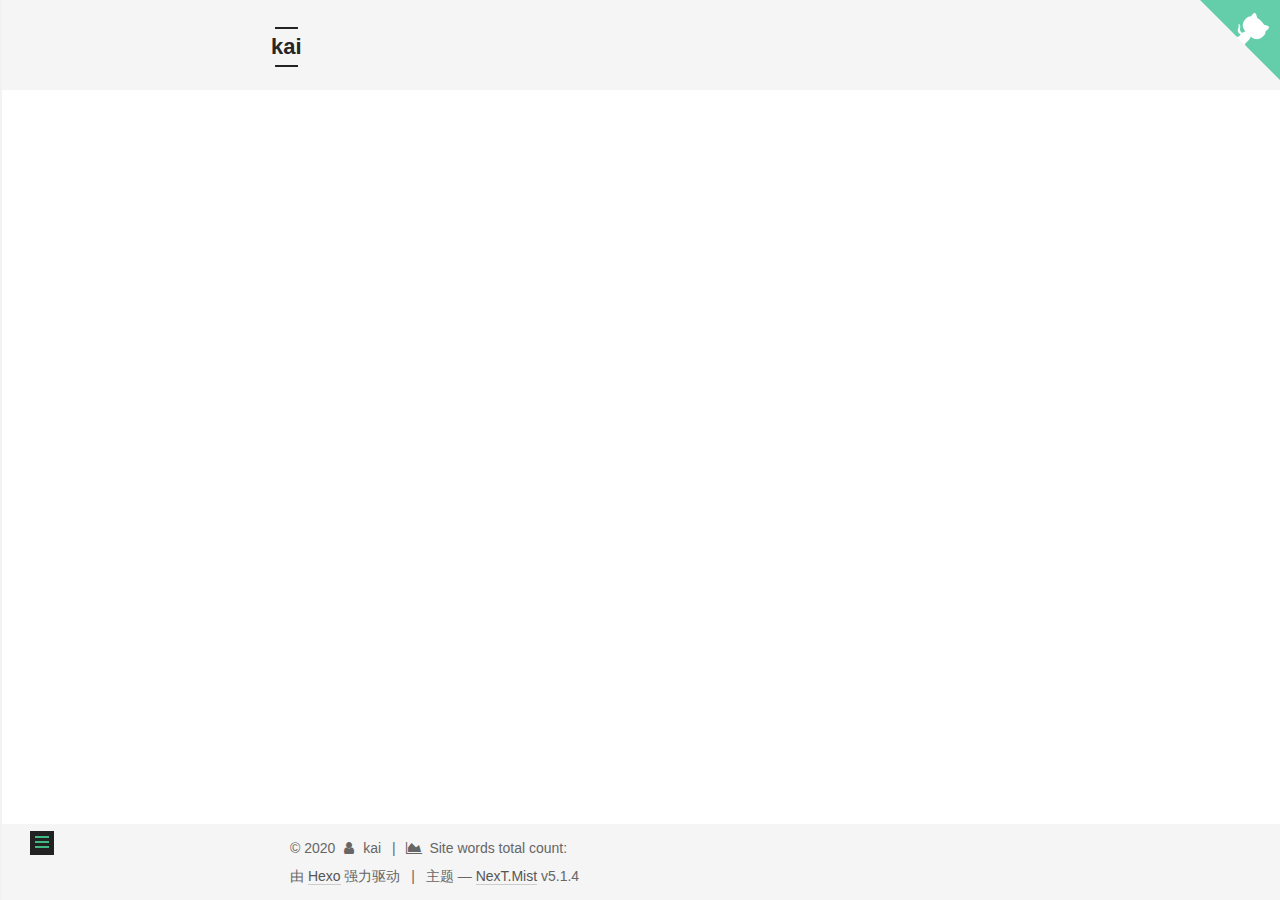
<file: categories/index.html>
<!DOCTYPE html>



  


<html class="theme-next mist use-motion" lang="zh-Hans">
<head>
  <meta charset="UTF-8"/>
<meta http-equiv="X-UA-Compatible" content="IE=edge" />
<meta name="viewport" content="width=device-width, initial-scale=1, maximum-scale=1"/>
<meta name="theme-color" content="#222">









<meta http-equiv="Cache-Control" content="no-transform" />
<meta http-equiv="Cache-Control" content="no-siteapp" />
















  
  
  <link href="/lib/fancybox/source/jquery.fancybox.css?v=2.1.5" rel="stylesheet" type="text/css" />







<link href="/lib/font-awesome/css/font-awesome.min.css?v=4.6.2" rel="stylesheet" type="text/css" />

<link href="/css/main.css?v=5.1.4" rel="stylesheet" type="text/css" />


  <link rel="apple-touch-icon" sizes="180x180" href="/images/apple-touch-icon-next.png?v=5.1.4">


  <link rel="icon" type="image/png" sizes="32x32" href="/images/favicon-32x32-next.png?v=5.1.4">


  <link rel="icon" type="image/png" sizes="16x16" href="/images/favicon-16x16-next.png?v=5.1.4">


  <link rel="mask-icon" href="/images/logo.svg?v=5.1.4" color="#222">





  <meta name="keywords" content="Hexo, NexT" />










<meta name="description" content="往事可忆，未来可追，砥砺前行">
<meta property="og:type" content="website">
<meta property="og:title" content="categories">
<meta property="og:url" content="http://yoursite.com/categories/index.html">
<meta property="og:site_name" content="kai">
<meta property="og:description" content="往事可忆，未来可追，砥砺前行">
<meta property="article:published_time" content="2020-04-19T13:16:11.000Z">
<meta property="article:modified_time" content="2020-04-19T13:16:11.929Z">
<meta property="article:author" content="kai">
<meta name="twitter:card" content="summary">



<script type="text/javascript" id="hexo.configurations">
  var NexT = window.NexT || {};
  var CONFIG = {
    root: '/',
    scheme: 'Mist',
    version: '5.1.4',
    sidebar: {"position":"left","display":"post","offset":12,"b2t":false,"scrollpercent":false,"onmobile":false},
    fancybox: true,
    tabs: true,
    motion: {"enable":true,"async":false,"transition":{"post_block":"fadeIn","post_header":"slideDownIn","post_body":"slideDownIn","coll_header":"slideLeftIn","sidebar":"slideUpIn"}},
    duoshuo: {
      userId: '0',
      author: '博主'
    },
    algolia: {
      applicationID: '',
      apiKey: '',
      indexName: '',
      hits: {"per_page":10},
      labels: {"input_placeholder":"Search for Posts","hits_empty":"We didn't find any results for the search: ${query}","hits_stats":"${hits} results found in ${time} ms"}
    }
  };
</script>



  <link rel="canonical" href="http://yoursite.com/categories/"/>





  <title>categories | kai</title>
  





  <script type="text/javascript">
    var _hmt = _hmt || [];
    (function() {
      var hm = document.createElement("script");
      hm.src = "https://hm.baidu.com/hm.js?f7447634bf1b67cea19f89878a3ab2e4";
      var s = document.getElementsByTagName("script")[0];
      s.parentNode.insertBefore(hm, s);
    })();
  </script>




<meta name="generator" content="Hexo 4.2.0"></head>

<body itemscope itemtype="http://schema.org/WebPage" lang="zh-Hans">

  
  
    
  

  <div class="container sidebar-position-left page-post-detail">
    <div class="headband">
      
    </div>
    <a href="https://github.com/kaierrao?tab=repositories" target="_blank" rel="noopener" class="github-corner" aria-label="View source on GitHub"><svg width="80" height="80" viewBox="0 0 250 250" style="fill:#64CEAA; color:#fff; position: absolute; top: 0; border: 0; right: 0;" aria-hidden="true"><path d="M0,0 L115,115 L130,115 L142,142 L250,250 L250,0 Z"></path><path d="M128.3,109.0 C113.8,99.7 119.0,89.6 119.0,89.6 C122.0,82.7 120.5,78.6 120.5,78.6 C119.2,72.0 123.4,76.3 123.4,76.3 C127.3,80.9 125.5,87.3 125.5,87.3 C122.9,97.6 130.6,101.9 134.4,103.2" fill="currentColor" style="transform-origin: 130px 106px;" class="octo-arm"></path><path d="M115.0,115.0 C114.9,115.1 118.7,116.5 119.8,115.4 L133.7,101.6 C136.9,99.2 139.9,98.4 142.2,98.6 C133.8,88.0 127.5,74.4 143.8,58.0 C148.5,53.4 154.0,51.2 159.7,51.0 C160.3,49.4 163.2,43.6 171.4,40.1 C171.4,40.1 176.1,42.5 178.8,56.2 C183.1,58.6 187.2,61.8 190.9,65.4 C194.5,69.0 197.7,73.2 200.1,77.6 C213.8,80.2 216.3,84.9 216.3,84.9 C212.7,93.1 206.9,96.0 205.4,96.6 C205.1,102.4 203.0,107.8 198.3,112.5 C181.9,128.9 168.3,122.5 157.7,114.1 C157.9,116.9 156.7,120.9 152.7,124.9 L141.0,136.5 C139.8,137.7 141.6,141.9 141.8,141.8 Z" fill="currentColor" class="octo-body"></path></svg></a ><style>.github-corner:hover .octo-arm{animation:octocat-wave 560ms ease-in-out}@keyframes octocat-wave{0%,100%{transform:rotate(0)}20%,60%{transform:rotate(-25deg)}40%,80%{transform:rotate(10deg)}}@media (max-width:500px){.github-corner:hover .octo-arm{animation:none}.github-corner .octo-arm{animation:octocat-wave 560ms ease-in-out}}</style>
    <header id="header" class="header" itemscope itemtype="http://schema.org/WPHeader">
      <div class="header-inner"><div class="site-brand-wrapper">
  <div class="site-meta ">
    

    <div class="custom-logo-site-title">
      <a href="/"  class="brand" rel="start">
        <span class="logo-line-before"><i></i></span>
        <span class="site-title">kai</span>
        <span class="logo-line-after"><i></i></span>
      </a>
    </div>
      
        <p class="site-subtitle"></p>
      
  </div>

  <div class="site-nav-toggle">
    <button>
      <span class="btn-bar"></span>
      <span class="btn-bar"></span>
      <span class="btn-bar"></span>
    </button>
  </div>
</div>

<nav class="site-nav">
  

  
    <ul id="menu" class="menu">
      
        
        <li class="menu-item menu-item-home">
          <a href="/" rel="section">
            
              <i class="menu-item-icon fa fa-fw fa-home"></i> <br />
            
            首页
          </a>
        </li>
      
        
        <li class="menu-item menu-item-about">
          <a href="/about/" rel="section">
            
              <i class="menu-item-icon fa fa-fw fa-user"></i> <br />
            
            关于
          </a>
        </li>
      
        
        <li class="menu-item menu-item-tags">
          <a href="/tags/" rel="section">
            
              <i class="menu-item-icon fa fa-fw fa-tags"></i> <br />
            
            标签
          </a>
        </li>
      
        
        <li class="menu-item menu-item-categories">
          <a href="/categories/" rel="section">
            
              <i class="menu-item-icon fa fa-fw fa-th"></i> <br />
            
            分类
          </a>
        </li>
      
        
        <li class="menu-item menu-item-archives">
          <a href="/archives/" rel="section">
            
              <i class="menu-item-icon fa fa-fw fa-archive"></i> <br />
            
            归档
          </a>
        </li>
      

      
    </ul>
  

  
</nav>



 </div>
    </header>

    <main id="main" class="main">
      <div class="main-inner">
        <div class="content-wrap">
          <div id="content" class="content">
            

  <div id="posts" class="posts-expand">
    
    
    
    <div class="post-block page">
      <header class="post-header">

	<h1 class="post-title" itemprop="name headline">categories</h1>



</header>

      
      
      
      <div class="post-body">
        
        
          
        
      </div>
      
      
      
    </div>
    
    
    
  </div>


          </div>
          


          

  
    <div class="comments" id="comments">
      <div id="lv-container" data-id="city" data-uid="MTAyMC80OTc1My8yNjI0NA=="></div>
    </div>

  

  

        </div>
        
          
  
  <div class="sidebar-toggle">
    <div class="sidebar-toggle-line-wrap">
      <span class="sidebar-toggle-line sidebar-toggle-line-first"></span>
      <span class="sidebar-toggle-line sidebar-toggle-line-middle"></span>
      <span class="sidebar-toggle-line sidebar-toggle-line-last"></span>
    </div>
  </div>

  <aside id="sidebar" class="sidebar">
    
    <div class="sidebar-inner">

      

      

      <section class="site-overview-wrap sidebar-panel sidebar-panel-active">
        <div class="site-overview">
          <div class="site-author motion-element" itemprop="author" itemscope itemtype="http://schema.org/Person">
            
              <p class="site-author-name" itemprop="name">kai</p>
              <p class="site-description motion-element" itemprop="description">往事可忆，未来可追，砥砺前行</p>
          </div>

          <nav class="site-state motion-element">

            
              <div class="site-state-item site-state-posts">
              
                <a href="/archives/%7C%7C%20archive">
              
                  <span class="site-state-item-count">2</span>
                  <span class="site-state-item-name">日志</span>
                </a>
              </div>
            

            

            

          </nav>

          

          
            <div class="links-of-author motion-element">
                
                  <span class="links-of-author-item">
                    <a href="https://github.com/kaierrao" target="_blank" title="GitHub">
                      
                        <i class="fa fa-fw fa-github"></i>GitHub</a>
                  </span>
                
                  <span class="links-of-author-item">
                    <a href="mailto:1416180828@qq.com" target="_blank" title="E-Mail">
                      
                        <i class="fa fa-fw fa-envelope"></i>E-Mail</a>
                  </span>
                
            </div>
          

          
          

          
          
            <div class="links-of-blogroll motion-element links-of-blogroll-block">
              <div class="links-of-blogroll-title">
                <i class="fa  fa-fw fa-link"></i>
                Links
              </div>
              <ul class="links-of-blogroll-list">
                
                  <li class="links-of-blogroll-item">
                    <a href="https://kaierrao.github.io/" title="Title" target="_blank">Title</a>
                  </li>
                
              </ul>
            </div>
          

          

        </div>
      </section>

      

      

    </div>
  </aside>


        
      </div>
    </main>

    <footer id="footer" class="footer">
      <div class="footer-inner">
        <div class="copyright">&copy; <span itemprop="copyrightYear">2020</span>
  <span class="with-love">
    <i class="fa fa-user"></i>
  </span>
  <span class="author" itemprop="copyrightHolder">kai</span>

  
    <span class="post-meta-divider">|</span>
    <span class="post-meta-item-icon">
      <i class="fa fa-area-chart"></i>
    </span>
    
      <span class="post-meta-item-text">Site words total count&#58;</span>
    
    <span title="Site words total count"></span>
  
</div>


  <div class="powered-by">由 <a class="theme-link" target="_blank" href="https://hexo.io">Hexo</a> 强力驱动</div>



  <span class="post-meta-divider">|</span>



  <div class="theme-info">主题 &mdash; <a class="theme-link" target="_blank" href="https://github.com/iissnan/hexo-theme-next">NexT.Mist</a> v5.1.4</div>




        







        
      </div>
    </footer>

    
      <div class="back-to-top">
        <i class="fa fa-arrow-up"></i>
        
      </div>
    

    

  </div>

  

<script type="text/javascript">
  if (Object.prototype.toString.call(window.Promise) !== '[object Function]') {
    window.Promise = null;
  }
</script>









  












  
  
    <script type="text/javascript" src="/lib/jquery/index.js?v=2.1.3"></script>
  

  
  
    <script type="text/javascript" src="/lib/fastclick/lib/fastclick.min.js?v=1.0.6"></script>
  

  
  
    <script type="text/javascript" src="/lib/jquery_lazyload/jquery.lazyload.js?v=1.9.7"></script>
  

  
  
    <script type="text/javascript" src="/lib/velocity/velocity.min.js?v=1.2.1"></script>
  

  
  
    <script type="text/javascript" src="/lib/velocity/velocity.ui.min.js?v=1.2.1"></script>
  

  
  
    <script type="text/javascript" src="/lib/fancybox/source/jquery.fancybox.pack.js?v=2.1.5"></script>
  


  


  <script type="text/javascript" src="/js/src/utils.js?v=5.1.4"></script>

  <script type="text/javascript" src="/js/src/motion.js?v=5.1.4"></script>



  
  

  
  <script type="text/javascript" src="/js/src/scrollspy.js?v=5.1.4"></script>
<script type="text/javascript" src="/js/src/post-details.js?v=5.1.4"></script>



  


  <script type="text/javascript" src="/js/src/bootstrap.js?v=5.1.4"></script>



  


  




	





  





  
    <script type="text/javascript">
      (function(d, s) {
        var j, e = d.getElementsByTagName(s)[0];
        if (typeof LivereTower === 'function') { return; }
        j = d.createElement(s);
        j.src = 'https://cdn-city.livere.com/js/embed.dist.js';
        j.async = true;
        e.parentNode.insertBefore(j, e);
      })(document, 'script');
    </script>
  











    <!-- gitalk 评论系统 2019.8.19 -->
 


  





  

  

  

  
  

  

  

  

</body>
</html>
</file>
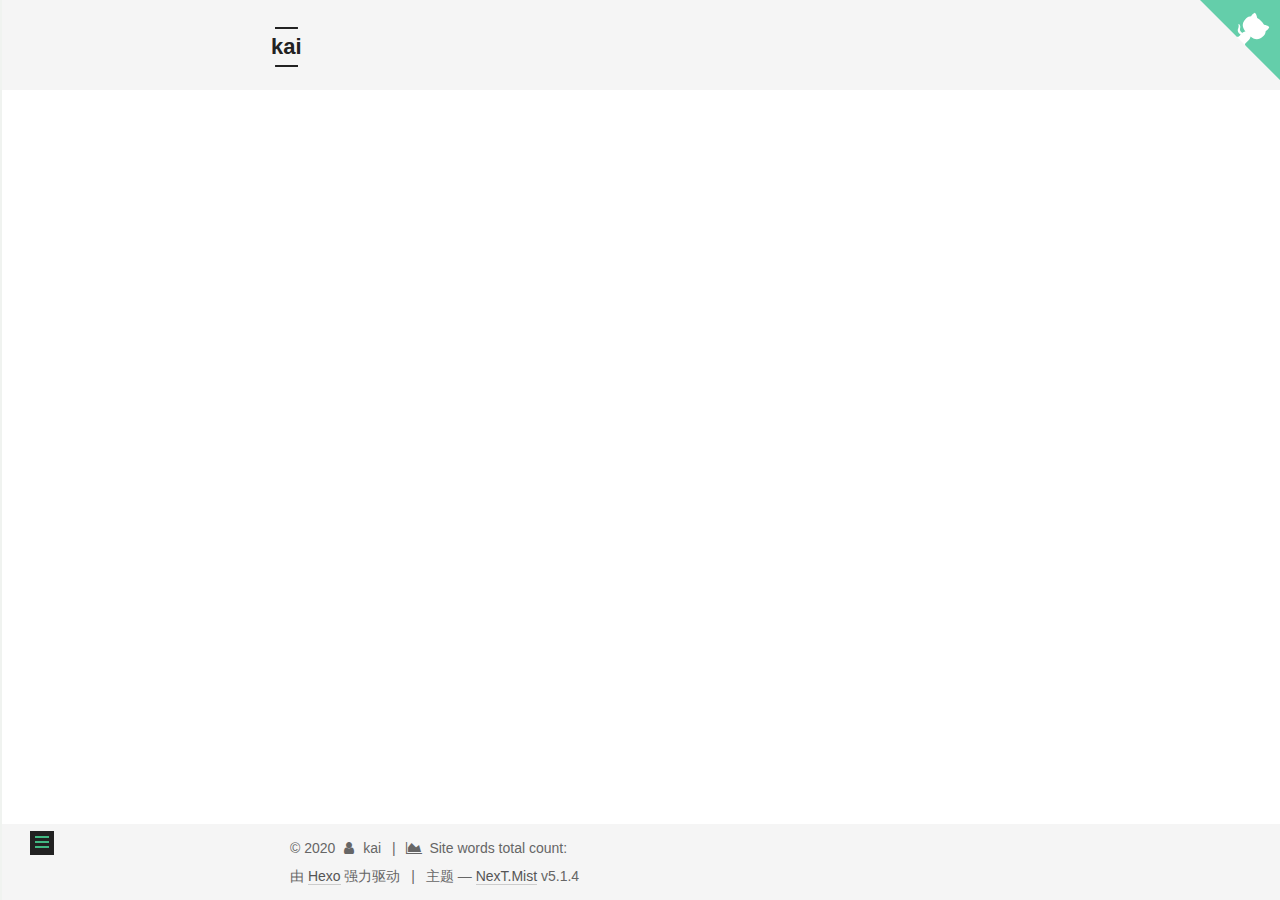
<file: schedule/index.html>
<!DOCTYPE html>



  


<html class="theme-next mist use-motion" lang="zh-Hans">
<head>
  <meta charset="UTF-8"/>
<meta http-equiv="X-UA-Compatible" content="IE=edge" />
<meta name="viewport" content="width=device-width, initial-scale=1, maximum-scale=1"/>
<meta name="theme-color" content="#222">









<meta http-equiv="Cache-Control" content="no-transform" />
<meta http-equiv="Cache-Control" content="no-siteapp" />
















  
  
  <link href="/lib/fancybox/source/jquery.fancybox.css?v=2.1.5" rel="stylesheet" type="text/css" />







<link href="/lib/font-awesome/css/font-awesome.min.css?v=4.6.2" rel="stylesheet" type="text/css" />

<link href="/css/main.css?v=5.1.4" rel="stylesheet" type="text/css" />


  <link rel="apple-touch-icon" sizes="180x180" href="/images/apple-touch-icon-next.png?v=5.1.4">


  <link rel="icon" type="image/png" sizes="32x32" href="/images/favicon-32x32-next.png?v=5.1.4">


  <link rel="icon" type="image/png" sizes="16x16" href="/images/favicon-16x16-next.png?v=5.1.4">


  <link rel="mask-icon" href="/images/logo.svg?v=5.1.4" color="#222">





  <meta name="keywords" content="Hexo, NexT" />










<meta name="description" content="往事可忆，未来可追，砥砺前行">
<meta property="og:type" content="website">
<meta property="og:title" content="schedule">
<meta property="og:url" content="http://yoursite.com/schedule/index.html">
<meta property="og:site_name" content="kai">
<meta property="og:description" content="往事可忆，未来可追，砥砺前行">
<meta property="article:published_time" content="2020-04-19T13:16:29.000Z">
<meta property="article:modified_time" content="2020-04-19T13:16:29.713Z">
<meta property="article:author" content="kai">
<meta name="twitter:card" content="summary">



<script type="text/javascript" id="hexo.configurations">
  var NexT = window.NexT || {};
  var CONFIG = {
    root: '/',
    scheme: 'Mist',
    version: '5.1.4',
    sidebar: {"position":"left","display":"post","offset":12,"b2t":false,"scrollpercent":false,"onmobile":false},
    fancybox: true,
    tabs: true,
    motion: {"enable":true,"async":false,"transition":{"post_block":"fadeIn","post_header":"slideDownIn","post_body":"slideDownIn","coll_header":"slideLeftIn","sidebar":"slideUpIn"}},
    duoshuo: {
      userId: '0',
      author: '博主'
    },
    algolia: {
      applicationID: '',
      apiKey: '',
      indexName: '',
      hits: {"per_page":10},
      labels: {"input_placeholder":"Search for Posts","hits_empty":"We didn't find any results for the search: ${query}","hits_stats":"${hits} results found in ${time} ms"}
    }
  };
</script>



  <link rel="canonical" href="http://yoursite.com/schedule/"/>





  <title>schedule | kai</title>
  





  <script type="text/javascript">
    var _hmt = _hmt || [];
    (function() {
      var hm = document.createElement("script");
      hm.src = "https://hm.baidu.com/hm.js?f7447634bf1b67cea19f89878a3ab2e4";
      var s = document.getElementsByTagName("script")[0];
      s.parentNode.insertBefore(hm, s);
    })();
  </script>




<meta name="generator" content="Hexo 4.2.0"></head>

<body itemscope itemtype="http://schema.org/WebPage" lang="zh-Hans">

  
  
    
  

  <div class="container sidebar-position-left page-post-detail">
    <div class="headband">
      
    </div>
    <a href="https://github.com/kaierrao?tab=repositories" target="_blank" rel="noopener" class="github-corner" aria-label="View source on GitHub"><svg width="80" height="80" viewBox="0 0 250 250" style="fill:#64CEAA; color:#fff; position: absolute; top: 0; border: 0; right: 0;" aria-hidden="true"><path d="M0,0 L115,115 L130,115 L142,142 L250,250 L250,0 Z"></path><path d="M128.3,109.0 C113.8,99.7 119.0,89.6 119.0,89.6 C122.0,82.7 120.5,78.6 120.5,78.6 C119.2,72.0 123.4,76.3 123.4,76.3 C127.3,80.9 125.5,87.3 125.5,87.3 C122.9,97.6 130.6,101.9 134.4,103.2" fill="currentColor" style="transform-origin: 130px 106px;" class="octo-arm"></path><path d="M115.0,115.0 C114.9,115.1 118.7,116.5 119.8,115.4 L133.7,101.6 C136.9,99.2 139.9,98.4 142.2,98.6 C133.8,88.0 127.5,74.4 143.8,58.0 C148.5,53.4 154.0,51.2 159.7,51.0 C160.3,49.4 163.2,43.6 171.4,40.1 C171.4,40.1 176.1,42.5 178.8,56.2 C183.1,58.6 187.2,61.8 190.9,65.4 C194.5,69.0 197.7,73.2 200.1,77.6 C213.8,80.2 216.3,84.9 216.3,84.9 C212.7,93.1 206.9,96.0 205.4,96.6 C205.1,102.4 203.0,107.8 198.3,112.5 C181.9,128.9 168.3,122.5 157.7,114.1 C157.9,116.9 156.7,120.9 152.7,124.9 L141.0,136.5 C139.8,137.7 141.6,141.9 141.8,141.8 Z" fill="currentColor" class="octo-body"></path></svg></a ><style>.github-corner:hover .octo-arm{animation:octocat-wave 560ms ease-in-out}@keyframes octocat-wave{0%,100%{transform:rotate(0)}20%,60%{transform:rotate(-25deg)}40%,80%{transform:rotate(10deg)}}@media (max-width:500px){.github-corner:hover .octo-arm{animation:none}.github-corner .octo-arm{animation:octocat-wave 560ms ease-in-out}}</style>
    <header id="header" class="header" itemscope itemtype="http://schema.org/WPHeader">
      <div class="header-inner"><div class="site-brand-wrapper">
  <div class="site-meta ">
    

    <div class="custom-logo-site-title">
      <a href="/"  class="brand" rel="start">
        <span class="logo-line-before"><i></i></span>
        <span class="site-title">kai</span>
        <span class="logo-line-after"><i></i></span>
      </a>
    </div>
      
        <p class="site-subtitle"></p>
      
  </div>

  <div class="site-nav-toggle">
    <button>
      <span class="btn-bar"></span>
      <span class="btn-bar"></span>
      <span class="btn-bar"></span>
    </button>
  </div>
</div>

<nav class="site-nav">
  

  
    <ul id="menu" class="menu">
      
        
        <li class="menu-item menu-item-home">
          <a href="/" rel="section">
            
              <i class="menu-item-icon fa fa-fw fa-home"></i> <br />
            
            首页
          </a>
        </li>
      
        
        <li class="menu-item menu-item-about">
          <a href="/about/" rel="section">
            
              <i class="menu-item-icon fa fa-fw fa-user"></i> <br />
            
            关于
          </a>
        </li>
      
        
        <li class="menu-item menu-item-tags">
          <a href="/tags/" rel="section">
            
              <i class="menu-item-icon fa fa-fw fa-tags"></i> <br />
            
            标签
          </a>
        </li>
      
        
        <li class="menu-item menu-item-categories">
          <a href="/categories/" rel="section">
            
              <i class="menu-item-icon fa fa-fw fa-th"></i> <br />
            
            分类
          </a>
        </li>
      
        
        <li class="menu-item menu-item-archives">
          <a href="/archives/" rel="section">
            
              <i class="menu-item-icon fa fa-fw fa-archive"></i> <br />
            
            归档
          </a>
        </li>
      

      
    </ul>
  

  
</nav>



 </div>
    </header>

    <main id="main" class="main">
      <div class="main-inner">
        <div class="content-wrap">
          <div id="content" class="content">
            

  <div id="posts" class="posts-expand">
    
    
    
    <div class="post-block page">
      <header class="post-header">

	<h1 class="post-title" itemprop="name headline">schedule</h1>



</header>

      
      
      
      <div class="post-body">
        
        
          
        
      </div>
      
      
      
    </div>
    
    
    
  </div>


          </div>
          


          

  
    <div class="comments" id="comments">
      <div id="lv-container" data-id="city" data-uid="MTAyMC80OTc1My8yNjI0NA=="></div>
    </div>

  

  

        </div>
        
          
  
  <div class="sidebar-toggle">
    <div class="sidebar-toggle-line-wrap">
      <span class="sidebar-toggle-line sidebar-toggle-line-first"></span>
      <span class="sidebar-toggle-line sidebar-toggle-line-middle"></span>
      <span class="sidebar-toggle-line sidebar-toggle-line-last"></span>
    </div>
  </div>

  <aside id="sidebar" class="sidebar">
    
    <div class="sidebar-inner">

      

      

      <section class="site-overview-wrap sidebar-panel sidebar-panel-active">
        <div class="site-overview">
          <div class="site-author motion-element" itemprop="author" itemscope itemtype="http://schema.org/Person">
            
              <p class="site-author-name" itemprop="name">kai</p>
              <p class="site-description motion-element" itemprop="description">往事可忆，未来可追，砥砺前行</p>
          </div>

          <nav class="site-state motion-element">

            
              <div class="site-state-item site-state-posts">
              
                <a href="/archives/%7C%7C%20archive">
              
                  <span class="site-state-item-count">2</span>
                  <span class="site-state-item-name">日志</span>
                </a>
              </div>
            

            

            

          </nav>

          

          
            <div class="links-of-author motion-element">
                
                  <span class="links-of-author-item">
                    <a href="https://github.com/kaierrao" target="_blank" title="GitHub">
                      
                        <i class="fa fa-fw fa-github"></i>GitHub</a>
                  </span>
                
                  <span class="links-of-author-item">
                    <a href="mailto:1416180828@qq.com" target="_blank" title="E-Mail">
                      
                        <i class="fa fa-fw fa-envelope"></i>E-Mail</a>
                  </span>
                
            </div>
          

          
          

          
          
            <div class="links-of-blogroll motion-element links-of-blogroll-block">
              <div class="links-of-blogroll-title">
                <i class="fa  fa-fw fa-link"></i>
                Links
              </div>
              <ul class="links-of-blogroll-list">
                
                  <li class="links-of-blogroll-item">
                    <a href="https://kaierrao.github.io/" title="Title" target="_blank">Title</a>
                  </li>
                
              </ul>
            </div>
          

          

        </div>
      </section>

      

      

    </div>
  </aside>


        
      </div>
    </main>

    <footer id="footer" class="footer">
      <div class="footer-inner">
        <div class="copyright">&copy; <span itemprop="copyrightYear">2020</span>
  <span class="with-love">
    <i class="fa fa-user"></i>
  </span>
  <span class="author" itemprop="copyrightHolder">kai</span>

  
    <span class="post-meta-divider">|</span>
    <span class="post-meta-item-icon">
      <i class="fa fa-area-chart"></i>
    </span>
    
      <span class="post-meta-item-text">Site words total count&#58;</span>
    
    <span title="Site words total count"></span>
  
</div>


  <div class="powered-by">由 <a class="theme-link" target="_blank" href="https://hexo.io">Hexo</a> 强力驱动</div>



  <span class="post-meta-divider">|</span>



  <div class="theme-info">主题 &mdash; <a class="theme-link" target="_blank" href="https://github.com/iissnan/hexo-theme-next">NexT.Mist</a> v5.1.4</div>




        







        
      </div>
    </footer>

    
      <div class="back-to-top">
        <i class="fa fa-arrow-up"></i>
        
      </div>
    

    

  </div>

  

<script type="text/javascript">
  if (Object.prototype.toString.call(window.Promise) !== '[object Function]') {
    window.Promise = null;
  }
</script>









  












  
  
    <script type="text/javascript" src="/lib/jquery/index.js?v=2.1.3"></script>
  

  
  
    <script type="text/javascript" src="/lib/fastclick/lib/fastclick.min.js?v=1.0.6"></script>
  

  
  
    <script type="text/javascript" src="/lib/jquery_lazyload/jquery.lazyload.js?v=1.9.7"></script>
  

  
  
    <script type="text/javascript" src="/lib/velocity/velocity.min.js?v=1.2.1"></script>
  

  
  
    <script type="text/javascript" src="/lib/velocity/velocity.ui.min.js?v=1.2.1"></script>
  

  
  
    <script type="text/javascript" src="/lib/fancybox/source/jquery.fancybox.pack.js?v=2.1.5"></script>
  


  


  <script type="text/javascript" src="/js/src/utils.js?v=5.1.4"></script>

  <script type="text/javascript" src="/js/src/motion.js?v=5.1.4"></script>



  
  

  
  <script type="text/javascript" src="/js/src/scrollspy.js?v=5.1.4"></script>
<script type="text/javascript" src="/js/src/post-details.js?v=5.1.4"></script>



  


  <script type="text/javascript" src="/js/src/bootstrap.js?v=5.1.4"></script>



  


  




	





  





  
    <script type="text/javascript">
      (function(d, s) {
        var j, e = d.getElementsByTagName(s)[0];
        if (typeof LivereTower === 'function') { return; }
        j = d.createElement(s);
        j.src = 'https://cdn-city.livere.com/js/embed.dist.js';
        j.async = true;
        e.parentNode.insertBefore(j, e);
      })(document, 'script');
    </script>
  











    <!-- gitalk 评论系统 2019.8.19 -->
 


  





  

  

  

  
  

  

  

  

</body>
</html>
</file>
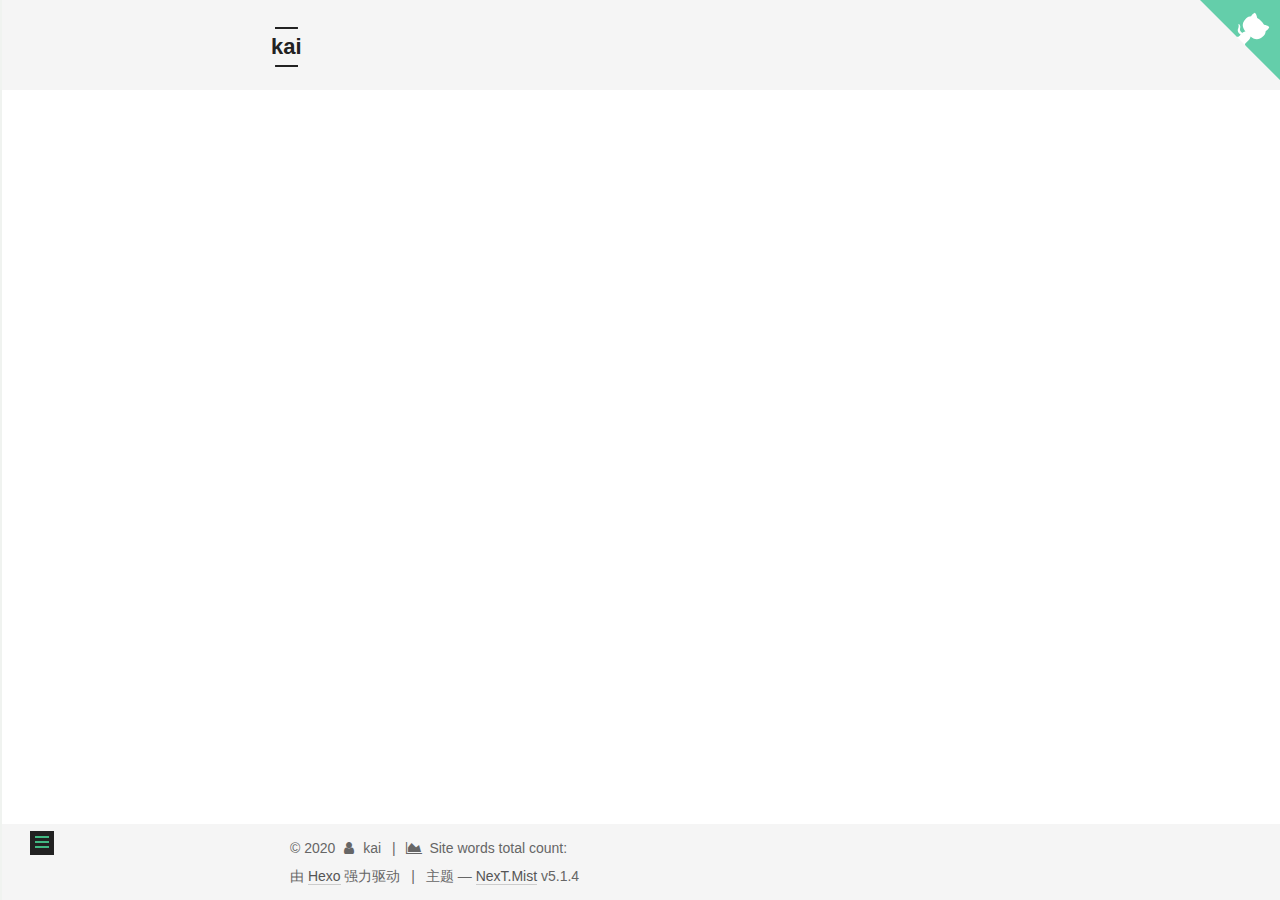
<file: sitemap/index.html>
<!DOCTYPE html>



  


<html class="theme-next mist use-motion" lang="zh-Hans">
<head>
  <meta charset="UTF-8"/>
<meta http-equiv="X-UA-Compatible" content="IE=edge" />
<meta name="viewport" content="width=device-width, initial-scale=1, maximum-scale=1"/>
<meta name="theme-color" content="#222">









<meta http-equiv="Cache-Control" content="no-transform" />
<meta http-equiv="Cache-Control" content="no-siteapp" />
















  
  
  <link href="/lib/fancybox/source/jquery.fancybox.css?v=2.1.5" rel="stylesheet" type="text/css" />







<link href="/lib/font-awesome/css/font-awesome.min.css?v=4.6.2" rel="stylesheet" type="text/css" />

<link href="/css/main.css?v=5.1.4" rel="stylesheet" type="text/css" />


  <link rel="apple-touch-icon" sizes="180x180" href="/images/apple-touch-icon-next.png?v=5.1.4">


  <link rel="icon" type="image/png" sizes="32x32" href="/images/favicon-32x32-next.png?v=5.1.4">


  <link rel="icon" type="image/png" sizes="16x16" href="/images/favicon-16x16-next.png?v=5.1.4">


  <link rel="mask-icon" href="/images/logo.svg?v=5.1.4" color="#222">





  <meta name="keywords" content="Hexo, NexT" />










<meta name="description" content="往事可忆，未来可追，砥砺前行">
<meta property="og:type" content="website">
<meta property="og:title" content="sitemap">
<meta property="og:url" content="http://yoursite.com/sitemap/index.html">
<meta property="og:site_name" content="kai">
<meta property="og:description" content="往事可忆，未来可追，砥砺前行">
<meta property="article:published_time" content="2020-04-19T13:16:37.000Z">
<meta property="article:modified_time" content="2020-04-19T13:16:37.305Z">
<meta property="article:author" content="kai">
<meta name="twitter:card" content="summary">



<script type="text/javascript" id="hexo.configurations">
  var NexT = window.NexT || {};
  var CONFIG = {
    root: '/',
    scheme: 'Mist',
    version: '5.1.4',
    sidebar: {"position":"left","display":"post","offset":12,"b2t":false,"scrollpercent":false,"onmobile":false},
    fancybox: true,
    tabs: true,
    motion: {"enable":true,"async":false,"transition":{"post_block":"fadeIn","post_header":"slideDownIn","post_body":"slideDownIn","coll_header":"slideLeftIn","sidebar":"slideUpIn"}},
    duoshuo: {
      userId: '0',
      author: '博主'
    },
    algolia: {
      applicationID: '',
      apiKey: '',
      indexName: '',
      hits: {"per_page":10},
      labels: {"input_placeholder":"Search for Posts","hits_empty":"We didn't find any results for the search: ${query}","hits_stats":"${hits} results found in ${time} ms"}
    }
  };
</script>



  <link rel="canonical" href="http://yoursite.com/sitemap/"/>





  <title>sitemap | kai</title>
  





  <script type="text/javascript">
    var _hmt = _hmt || [];
    (function() {
      var hm = document.createElement("script");
      hm.src = "https://hm.baidu.com/hm.js?f7447634bf1b67cea19f89878a3ab2e4";
      var s = document.getElementsByTagName("script")[0];
      s.parentNode.insertBefore(hm, s);
    })();
  </script>




<meta name="generator" content="Hexo 4.2.0"></head>

<body itemscope itemtype="http://schema.org/WebPage" lang="zh-Hans">

  
  
    
  

  <div class="container sidebar-position-left page-post-detail">
    <div class="headband">
      
    </div>
    <a href="https://github.com/kaierrao?tab=repositories" target="_blank" rel="noopener" class="github-corner" aria-label="View source on GitHub"><svg width="80" height="80" viewBox="0 0 250 250" style="fill:#64CEAA; color:#fff; position: absolute; top: 0; border: 0; right: 0;" aria-hidden="true"><path d="M0,0 L115,115 L130,115 L142,142 L250,250 L250,0 Z"></path><path d="M128.3,109.0 C113.8,99.7 119.0,89.6 119.0,89.6 C122.0,82.7 120.5,78.6 120.5,78.6 C119.2,72.0 123.4,76.3 123.4,76.3 C127.3,80.9 125.5,87.3 125.5,87.3 C122.9,97.6 130.6,101.9 134.4,103.2" fill="currentColor" style="transform-origin: 130px 106px;" class="octo-arm"></path><path d="M115.0,115.0 C114.9,115.1 118.7,116.5 119.8,115.4 L133.7,101.6 C136.9,99.2 139.9,98.4 142.2,98.6 C133.8,88.0 127.5,74.4 143.8,58.0 C148.5,53.4 154.0,51.2 159.7,51.0 C160.3,49.4 163.2,43.6 171.4,40.1 C171.4,40.1 176.1,42.5 178.8,56.2 C183.1,58.6 187.2,61.8 190.9,65.4 C194.5,69.0 197.7,73.2 200.1,77.6 C213.8,80.2 216.3,84.9 216.3,84.9 C212.7,93.1 206.9,96.0 205.4,96.6 C205.1,102.4 203.0,107.8 198.3,112.5 C181.9,128.9 168.3,122.5 157.7,114.1 C157.9,116.9 156.7,120.9 152.7,124.9 L141.0,136.5 C139.8,137.7 141.6,141.9 141.8,141.8 Z" fill="currentColor" class="octo-body"></path></svg></a ><style>.github-corner:hover .octo-arm{animation:octocat-wave 560ms ease-in-out}@keyframes octocat-wave{0%,100%{transform:rotate(0)}20%,60%{transform:rotate(-25deg)}40%,80%{transform:rotate(10deg)}}@media (max-width:500px){.github-corner:hover .octo-arm{animation:none}.github-corner .octo-arm{animation:octocat-wave 560ms ease-in-out}}</style>
    <header id="header" class="header" itemscope itemtype="http://schema.org/WPHeader">
      <div class="header-inner"><div class="site-brand-wrapper">
  <div class="site-meta ">
    

    <div class="custom-logo-site-title">
      <a href="/"  class="brand" rel="start">
        <span class="logo-line-before"><i></i></span>
        <span class="site-title">kai</span>
        <span class="logo-line-after"><i></i></span>
      </a>
    </div>
      
        <p class="site-subtitle"></p>
      
  </div>

  <div class="site-nav-toggle">
    <button>
      <span class="btn-bar"></span>
      <span class="btn-bar"></span>
      <span class="btn-bar"></span>
    </button>
  </div>
</div>

<nav class="site-nav">
  

  
    <ul id="menu" class="menu">
      
        
        <li class="menu-item menu-item-home">
          <a href="/" rel="section">
            
              <i class="menu-item-icon fa fa-fw fa-home"></i> <br />
            
            首页
          </a>
        </li>
      
        
        <li class="menu-item menu-item-about">
          <a href="/about/" rel="section">
            
              <i class="menu-item-icon fa fa-fw fa-user"></i> <br />
            
            关于
          </a>
        </li>
      
        
        <li class="menu-item menu-item-tags">
          <a href="/tags/" rel="section">
            
              <i class="menu-item-icon fa fa-fw fa-tags"></i> <br />
            
            标签
          </a>
        </li>
      
        
        <li class="menu-item menu-item-categories">
          <a href="/categories/" rel="section">
            
              <i class="menu-item-icon fa fa-fw fa-th"></i> <br />
            
            分类
          </a>
        </li>
      
        
        <li class="menu-item menu-item-archives">
          <a href="/archives/" rel="section">
            
              <i class="menu-item-icon fa fa-fw fa-archive"></i> <br />
            
            归档
          </a>
        </li>
      

      
    </ul>
  

  
</nav>



 </div>
    </header>

    <main id="main" class="main">
      <div class="main-inner">
        <div class="content-wrap">
          <div id="content" class="content">
            

  <div id="posts" class="posts-expand">
    
    
    
    <div class="post-block page">
      <header class="post-header">

	<h1 class="post-title" itemprop="name headline">sitemap</h1>



</header>

      
      
      
      <div class="post-body">
        
        
          
        
      </div>
      
      
      
    </div>
    
    
    
  </div>


          </div>
          


          

  
    <div class="comments" id="comments">
      <div id="lv-container" data-id="city" data-uid="MTAyMC80OTc1My8yNjI0NA=="></div>
    </div>

  

  

        </div>
        
          
  
  <div class="sidebar-toggle">
    <div class="sidebar-toggle-line-wrap">
      <span class="sidebar-toggle-line sidebar-toggle-line-first"></span>
      <span class="sidebar-toggle-line sidebar-toggle-line-middle"></span>
      <span class="sidebar-toggle-line sidebar-toggle-line-last"></span>
    </div>
  </div>

  <aside id="sidebar" class="sidebar">
    
    <div class="sidebar-inner">

      

      

      <section class="site-overview-wrap sidebar-panel sidebar-panel-active">
        <div class="site-overview">
          <div class="site-author motion-element" itemprop="author" itemscope itemtype="http://schema.org/Person">
            
              <p class="site-author-name" itemprop="name">kai</p>
              <p class="site-description motion-element" itemprop="description">往事可忆，未来可追，砥砺前行</p>
          </div>

          <nav class="site-state motion-element">

            
              <div class="site-state-item site-state-posts">
              
                <a href="/archives/%7C%7C%20archive">
              
                  <span class="site-state-item-count">2</span>
                  <span class="site-state-item-name">日志</span>
                </a>
              </div>
            

            

            

          </nav>

          

          
            <div class="links-of-author motion-element">
                
                  <span class="links-of-author-item">
                    <a href="https://github.com/kaierrao" target="_blank" title="GitHub">
                      
                        <i class="fa fa-fw fa-github"></i>GitHub</a>
                  </span>
                
                  <span class="links-of-author-item">
                    <a href="mailto:1416180828@qq.com" target="_blank" title="E-Mail">
                      
                        <i class="fa fa-fw fa-envelope"></i>E-Mail</a>
                  </span>
                
            </div>
          

          
          

          
          
            <div class="links-of-blogroll motion-element links-of-blogroll-block">
              <div class="links-of-blogroll-title">
                <i class="fa  fa-fw fa-link"></i>
                Links
              </div>
              <ul class="links-of-blogroll-list">
                
                  <li class="links-of-blogroll-item">
                    <a href="https://kaierrao.github.io/" title="Title" target="_blank">Title</a>
                  </li>
                
              </ul>
            </div>
          

          

        </div>
      </section>

      

      

    </div>
  </aside>


        
      </div>
    </main>

    <footer id="footer" class="footer">
      <div class="footer-inner">
        <div class="copyright">&copy; <span itemprop="copyrightYear">2020</span>
  <span class="with-love">
    <i class="fa fa-user"></i>
  </span>
  <span class="author" itemprop="copyrightHolder">kai</span>

  
    <span class="post-meta-divider">|</span>
    <span class="post-meta-item-icon">
      <i class="fa fa-area-chart"></i>
    </span>
    
      <span class="post-meta-item-text">Site words total count&#58;</span>
    
    <span title="Site words total count"></span>
  
</div>


  <div class="powered-by">由 <a class="theme-link" target="_blank" href="https://hexo.io">Hexo</a> 强力驱动</div>



  <span class="post-meta-divider">|</span>



  <div class="theme-info">主题 &mdash; <a class="theme-link" target="_blank" href="https://github.com/iissnan/hexo-theme-next">NexT.Mist</a> v5.1.4</div>




        







        
      </div>
    </footer>

    
      <div class="back-to-top">
        <i class="fa fa-arrow-up"></i>
        
      </div>
    

    

  </div>

  

<script type="text/javascript">
  if (Object.prototype.toString.call(window.Promise) !== '[object Function]') {
    window.Promise = null;
  }
</script>









  












  
  
    <script type="text/javascript" src="/lib/jquery/index.js?v=2.1.3"></script>
  

  
  
    <script type="text/javascript" src="/lib/fastclick/lib/fastclick.min.js?v=1.0.6"></script>
  

  
  
    <script type="text/javascript" src="/lib/jquery_lazyload/jquery.lazyload.js?v=1.9.7"></script>
  

  
  
    <script type="text/javascript" src="/lib/velocity/velocity.min.js?v=1.2.1"></script>
  

  
  
    <script type="text/javascript" src="/lib/velocity/velocity.ui.min.js?v=1.2.1"></script>
  

  
  
    <script type="text/javascript" src="/lib/fancybox/source/jquery.fancybox.pack.js?v=2.1.5"></script>
  


  


  <script type="text/javascript" src="/js/src/utils.js?v=5.1.4"></script>

  <script type="text/javascript" src="/js/src/motion.js?v=5.1.4"></script>



  
  

  
  <script type="text/javascript" src="/js/src/scrollspy.js?v=5.1.4"></script>
<script type="text/javascript" src="/js/src/post-details.js?v=5.1.4"></script>



  


  <script type="text/javascript" src="/js/src/bootstrap.js?v=5.1.4"></script>



  


  




	





  





  
    <script type="text/javascript">
      (function(d, s) {
        var j, e = d.getElementsByTagName(s)[0];
        if (typeof LivereTower === 'function') { return; }
        j = d.createElement(s);
        j.src = 'https://cdn-city.livere.com/js/embed.dist.js';
        j.async = true;
        e.parentNode.insertBefore(j, e);
      })(document, 'script');
    </script>
  











    <!-- gitalk 评论系统 2019.8.19 -->
 


  





  

  

  

  
  

  

  

  

</body>
</html>
</file>
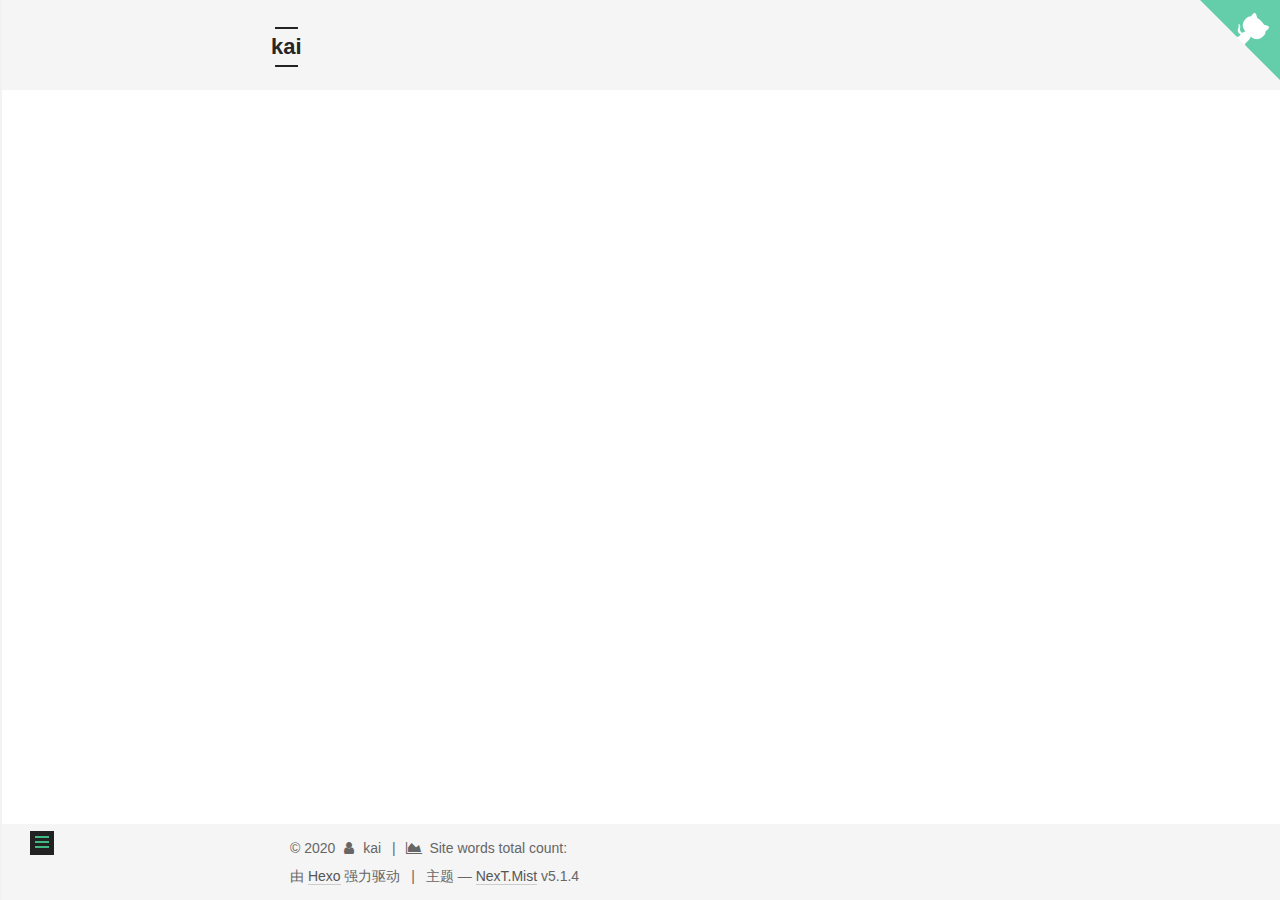
<file: tags/index.html>
<!DOCTYPE html>



  


<html class="theme-next mist use-motion" lang="zh-Hans">
<head>
  <meta charset="UTF-8"/>
<meta http-equiv="X-UA-Compatible" content="IE=edge" />
<meta name="viewport" content="width=device-width, initial-scale=1, maximum-scale=1"/>
<meta name="theme-color" content="#222">









<meta http-equiv="Cache-Control" content="no-transform" />
<meta http-equiv="Cache-Control" content="no-siteapp" />
















  
  
  <link href="/lib/fancybox/source/jquery.fancybox.css?v=2.1.5" rel="stylesheet" type="text/css" />







<link href="/lib/font-awesome/css/font-awesome.min.css?v=4.6.2" rel="stylesheet" type="text/css" />

<link href="/css/main.css?v=5.1.4" rel="stylesheet" type="text/css" />


  <link rel="apple-touch-icon" sizes="180x180" href="/images/apple-touch-icon-next.png?v=5.1.4">


  <link rel="icon" type="image/png" sizes="32x32" href="/images/favicon-32x32-next.png?v=5.1.4">


  <link rel="icon" type="image/png" sizes="16x16" href="/images/favicon-16x16-next.png?v=5.1.4">


  <link rel="mask-icon" href="/images/logo.svg?v=5.1.4" color="#222">





  <meta name="keywords" content="Hexo, NexT" />










<meta name="description" content="往事可忆，未来可追，砥砺前行">
<meta property="og:type" content="website">
<meta property="og:title" content="tags">
<meta property="og:url" content="http://yoursite.com/tags/index.html">
<meta property="og:site_name" content="kai">
<meta property="og:description" content="往事可忆，未来可追，砥砺前行">
<meta property="article:published_time" content="2020-04-19T13:15:59.000Z">
<meta property="article:modified_time" content="2020-04-19T13:15:59.558Z">
<meta property="article:author" content="kai">
<meta name="twitter:card" content="summary">



<script type="text/javascript" id="hexo.configurations">
  var NexT = window.NexT || {};
  var CONFIG = {
    root: '/',
    scheme: 'Mist',
    version: '5.1.4',
    sidebar: {"position":"left","display":"post","offset":12,"b2t":false,"scrollpercent":false,"onmobile":false},
    fancybox: true,
    tabs: true,
    motion: {"enable":true,"async":false,"transition":{"post_block":"fadeIn","post_header":"slideDownIn","post_body":"slideDownIn","coll_header":"slideLeftIn","sidebar":"slideUpIn"}},
    duoshuo: {
      userId: '0',
      author: '博主'
    },
    algolia: {
      applicationID: '',
      apiKey: '',
      indexName: '',
      hits: {"per_page":10},
      labels: {"input_placeholder":"Search for Posts","hits_empty":"We didn't find any results for the search: ${query}","hits_stats":"${hits} results found in ${time} ms"}
    }
  };
</script>



  <link rel="canonical" href="http://yoursite.com/tags/"/>





  <title>tags | kai</title>
  





  <script type="text/javascript">
    var _hmt = _hmt || [];
    (function() {
      var hm = document.createElement("script");
      hm.src = "https://hm.baidu.com/hm.js?f7447634bf1b67cea19f89878a3ab2e4";
      var s = document.getElementsByTagName("script")[0];
      s.parentNode.insertBefore(hm, s);
    })();
  </script>




<meta name="generator" content="Hexo 4.2.0"></head>

<body itemscope itemtype="http://schema.org/WebPage" lang="zh-Hans">

  
  
    
  

  <div class="container sidebar-position-left page-post-detail">
    <div class="headband">
      
    </div>
    <a href="https://github.com/kaierrao?tab=repositories" target="_blank" rel="noopener" class="github-corner" aria-label="View source on GitHub"><svg width="80" height="80" viewBox="0 0 250 250" style="fill:#64CEAA; color:#fff; position: absolute; top: 0; border: 0; right: 0;" aria-hidden="true"><path d="M0,0 L115,115 L130,115 L142,142 L250,250 L250,0 Z"></path><path d="M128.3,109.0 C113.8,99.7 119.0,89.6 119.0,89.6 C122.0,82.7 120.5,78.6 120.5,78.6 C119.2,72.0 123.4,76.3 123.4,76.3 C127.3,80.9 125.5,87.3 125.5,87.3 C122.9,97.6 130.6,101.9 134.4,103.2" fill="currentColor" style="transform-origin: 130px 106px;" class="octo-arm"></path><path d="M115.0,115.0 C114.9,115.1 118.7,116.5 119.8,115.4 L133.7,101.6 C136.9,99.2 139.9,98.4 142.2,98.6 C133.8,88.0 127.5,74.4 143.8,58.0 C148.5,53.4 154.0,51.2 159.7,51.0 C160.3,49.4 163.2,43.6 171.4,40.1 C171.4,40.1 176.1,42.5 178.8,56.2 C183.1,58.6 187.2,61.8 190.9,65.4 C194.5,69.0 197.7,73.2 200.1,77.6 C213.8,80.2 216.3,84.9 216.3,84.9 C212.7,93.1 206.9,96.0 205.4,96.6 C205.1,102.4 203.0,107.8 198.3,112.5 C181.9,128.9 168.3,122.5 157.7,114.1 C157.9,116.9 156.7,120.9 152.7,124.9 L141.0,136.5 C139.8,137.7 141.6,141.9 141.8,141.8 Z" fill="currentColor" class="octo-body"></path></svg></a ><style>.github-corner:hover .octo-arm{animation:octocat-wave 560ms ease-in-out}@keyframes octocat-wave{0%,100%{transform:rotate(0)}20%,60%{transform:rotate(-25deg)}40%,80%{transform:rotate(10deg)}}@media (max-width:500px){.github-corner:hover .octo-arm{animation:none}.github-corner .octo-arm{animation:octocat-wave 560ms ease-in-out}}</style>
    <header id="header" class="header" itemscope itemtype="http://schema.org/WPHeader">
      <div class="header-inner"><div class="site-brand-wrapper">
  <div class="site-meta ">
    

    <div class="custom-logo-site-title">
      <a href="/"  class="brand" rel="start">
        <span class="logo-line-before"><i></i></span>
        <span class="site-title">kai</span>
        <span class="logo-line-after"><i></i></span>
      </a>
    </div>
      
        <p class="site-subtitle"></p>
      
  </div>

  <div class="site-nav-toggle">
    <button>
      <span class="btn-bar"></span>
      <span class="btn-bar"></span>
      <span class="btn-bar"></span>
    </button>
  </div>
</div>

<nav class="site-nav">
  

  
    <ul id="menu" class="menu">
      
        
        <li class="menu-item menu-item-home">
          <a href="/" rel="section">
            
              <i class="menu-item-icon fa fa-fw fa-home"></i> <br />
            
            首页
          </a>
        </li>
      
        
        <li class="menu-item menu-item-about">
          <a href="/about/" rel="section">
            
              <i class="menu-item-icon fa fa-fw fa-user"></i> <br />
            
            关于
          </a>
        </li>
      
        
        <li class="menu-item menu-item-tags">
          <a href="/tags/" rel="section">
            
              <i class="menu-item-icon fa fa-fw fa-tags"></i> <br />
            
            标签
          </a>
        </li>
      
        
        <li class="menu-item menu-item-categories">
          <a href="/categories/" rel="section">
            
              <i class="menu-item-icon fa fa-fw fa-th"></i> <br />
            
            分类
          </a>
        </li>
      
        
        <li class="menu-item menu-item-archives">
          <a href="/archives/" rel="section">
            
              <i class="menu-item-icon fa fa-fw fa-archive"></i> <br />
            
            归档
          </a>
        </li>
      

      
    </ul>
  

  
</nav>



 </div>
    </header>

    <main id="main" class="main">
      <div class="main-inner">
        <div class="content-wrap">
          <div id="content" class="content">
            

  <div id="posts" class="posts-expand">
    
    
    
    <div class="post-block page">
      <header class="post-header">

	<h1 class="post-title" itemprop="name headline">tags</h1>



</header>

      
      
      
      <div class="post-body">
        
        
          
        
      </div>
      
      
      
    </div>
    
    
    
  </div>


          </div>
          


          

  
    <div class="comments" id="comments">
      <div id="lv-container" data-id="city" data-uid="MTAyMC80OTc1My8yNjI0NA=="></div>
    </div>

  

  

        </div>
        
          
  
  <div class="sidebar-toggle">
    <div class="sidebar-toggle-line-wrap">
      <span class="sidebar-toggle-line sidebar-toggle-line-first"></span>
      <span class="sidebar-toggle-line sidebar-toggle-line-middle"></span>
      <span class="sidebar-toggle-line sidebar-toggle-line-last"></span>
    </div>
  </div>

  <aside id="sidebar" class="sidebar">
    
    <div class="sidebar-inner">

      

      

      <section class="site-overview-wrap sidebar-panel sidebar-panel-active">
        <div class="site-overview">
          <div class="site-author motion-element" itemprop="author" itemscope itemtype="http://schema.org/Person">
            
              <p class="site-author-name" itemprop="name">kai</p>
              <p class="site-description motion-element" itemprop="description">往事可忆，未来可追，砥砺前行</p>
          </div>

          <nav class="site-state motion-element">

            
              <div class="site-state-item site-state-posts">
              
                <a href="/archives/%7C%7C%20archive">
              
                  <span class="site-state-item-count">2</span>
                  <span class="site-state-item-name">日志</span>
                </a>
              </div>
            

            

            

          </nav>

          

          
            <div class="links-of-author motion-element">
                
                  <span class="links-of-author-item">
                    <a href="https://github.com/kaierrao" target="_blank" title="GitHub">
                      
                        <i class="fa fa-fw fa-github"></i>GitHub</a>
                  </span>
                
                  <span class="links-of-author-item">
                    <a href="mailto:1416180828@qq.com" target="_blank" title="E-Mail">
                      
                        <i class="fa fa-fw fa-envelope"></i>E-Mail</a>
                  </span>
                
            </div>
          

          
          

          
          
            <div class="links-of-blogroll motion-element links-of-blogroll-block">
              <div class="links-of-blogroll-title">
                <i class="fa  fa-fw fa-link"></i>
                Links
              </div>
              <ul class="links-of-blogroll-list">
                
                  <li class="links-of-blogroll-item">
                    <a href="https://kaierrao.github.io/" title="Title" target="_blank">Title</a>
                  </li>
                
              </ul>
            </div>
          

          

        </div>
      </section>

      

      

    </div>
  </aside>


        
      </div>
    </main>

    <footer id="footer" class="footer">
      <div class="footer-inner">
        <div class="copyright">&copy; <span itemprop="copyrightYear">2020</span>
  <span class="with-love">
    <i class="fa fa-user"></i>
  </span>
  <span class="author" itemprop="copyrightHolder">kai</span>

  
    <span class="post-meta-divider">|</span>
    <span class="post-meta-item-icon">
      <i class="fa fa-area-chart"></i>
    </span>
    
      <span class="post-meta-item-text">Site words total count&#58;</span>
    
    <span title="Site words total count"></span>
  
</div>


  <div class="powered-by">由 <a class="theme-link" target="_blank" href="https://hexo.io">Hexo</a> 强力驱动</div>



  <span class="post-meta-divider">|</span>



  <div class="theme-info">主题 &mdash; <a class="theme-link" target="_blank" href="https://github.com/iissnan/hexo-theme-next">NexT.Mist</a> v5.1.4</div>




        







        
      </div>
    </footer>

    
      <div class="back-to-top">
        <i class="fa fa-arrow-up"></i>
        
      </div>
    

    

  </div>

  

<script type="text/javascript">
  if (Object.prototype.toString.call(window.Promise) !== '[object Function]') {
    window.Promise = null;
  }
</script>









  












  
  
    <script type="text/javascript" src="/lib/jquery/index.js?v=2.1.3"></script>
  

  
  
    <script type="text/javascript" src="/lib/fastclick/lib/fastclick.min.js?v=1.0.6"></script>
  

  
  
    <script type="text/javascript" src="/lib/jquery_lazyload/jquery.lazyload.js?v=1.9.7"></script>
  

  
  
    <script type="text/javascript" src="/lib/velocity/velocity.min.js?v=1.2.1"></script>
  

  
  
    <script type="text/javascript" src="/lib/velocity/velocity.ui.min.js?v=1.2.1"></script>
  

  
  
    <script type="text/javascript" src="/lib/fancybox/source/jquery.fancybox.pack.js?v=2.1.5"></script>
  


  


  <script type="text/javascript" src="/js/src/utils.js?v=5.1.4"></script>

  <script type="text/javascript" src="/js/src/motion.js?v=5.1.4"></script>



  
  

  
  <script type="text/javascript" src="/js/src/scrollspy.js?v=5.1.4"></script>
<script type="text/javascript" src="/js/src/post-details.js?v=5.1.4"></script>



  


  <script type="text/javascript" src="/js/src/bootstrap.js?v=5.1.4"></script>



  


  




	





  





  
    <script type="text/javascript">
      (function(d, s) {
        var j, e = d.getElementsByTagName(s)[0];
        if (typeof LivereTower === 'function') { return; }
        j = d.createElement(s);
        j.src = 'https://cdn-city.livere.com/js/embed.dist.js';
        j.async = true;
        e.parentNode.insertBefore(j, e);
      })(document, 'script');
    </script>
  











    <!-- gitalk 评论系统 2019.8.19 -->
 


  





  

  

  

  
  

  

  

  

</body>
</html>
</file>
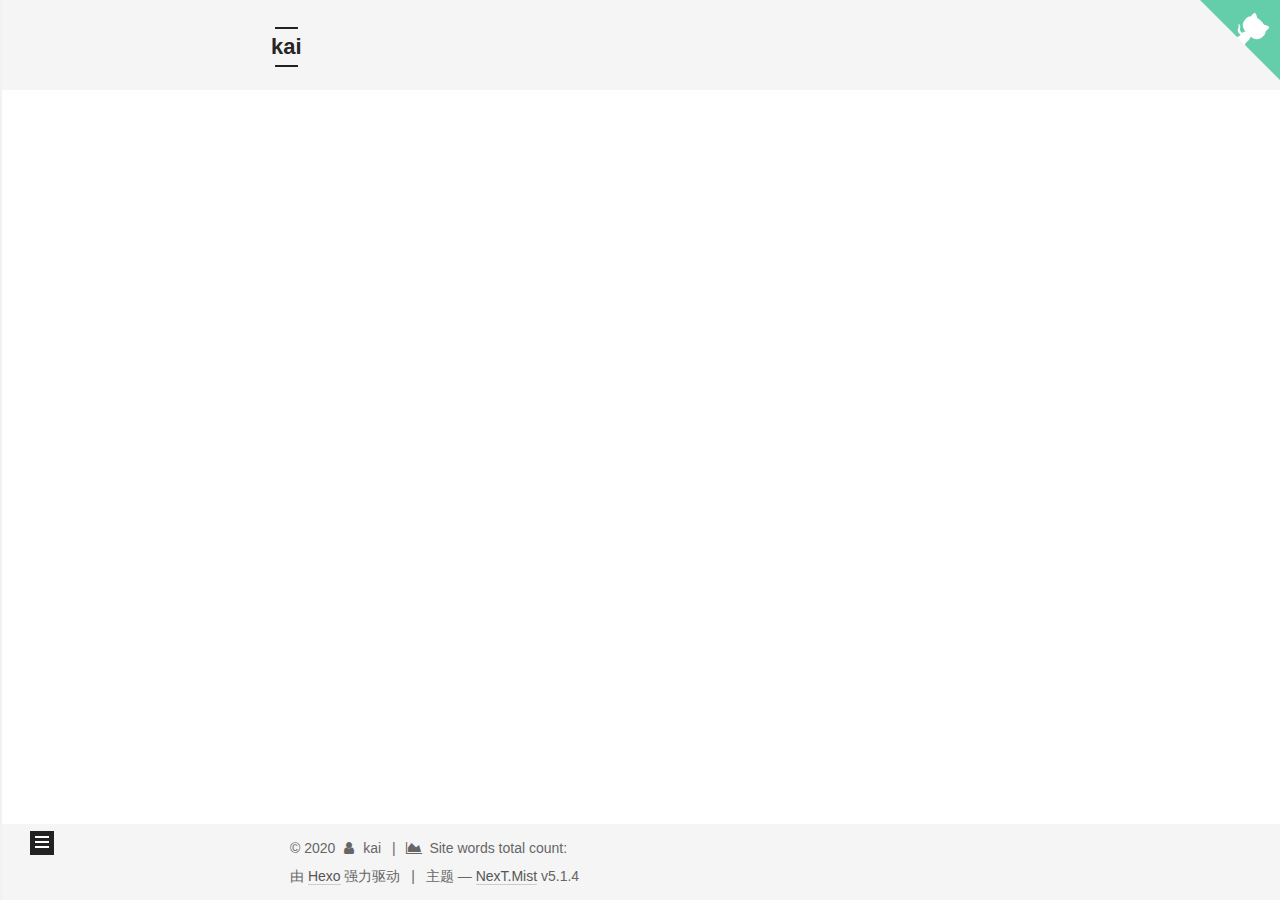
<file: archives/2020/index.html>
<!DOCTYPE html>



  


<html class="theme-next mist use-motion" lang="zh-Hans">
<head>
  <meta charset="UTF-8"/>
<meta http-equiv="X-UA-Compatible" content="IE=edge" />
<meta name="viewport" content="width=device-width, initial-scale=1, maximum-scale=1"/>
<meta name="theme-color" content="#222">









<meta http-equiv="Cache-Control" content="no-transform" />
<meta http-equiv="Cache-Control" content="no-siteapp" />
















  
  
  <link href="/lib/fancybox/source/jquery.fancybox.css?v=2.1.5" rel="stylesheet" type="text/css" />







<link href="/lib/font-awesome/css/font-awesome.min.css?v=4.6.2" rel="stylesheet" type="text/css" />

<link href="/css/main.css?v=5.1.4" rel="stylesheet" type="text/css" />


  <link rel="apple-touch-icon" sizes="180x180" href="/images/apple-touch-icon-next.png?v=5.1.4">


  <link rel="icon" type="image/png" sizes="32x32" href="/images/favicon-32x32-next.png?v=5.1.4">


  <link rel="icon" type="image/png" sizes="16x16" href="/images/favicon-16x16-next.png?v=5.1.4">


  <link rel="mask-icon" href="/images/logo.svg?v=5.1.4" color="#222">





  <meta name="keywords" content="Hexo, NexT" />










<meta name="description" content="往事可忆，未来可追，砥砺前行">
<meta property="og:type" content="website">
<meta property="og:title" content="kai">
<meta property="og:url" content="http://yoursite.com/archives/2020/index.html">
<meta property="og:site_name" content="kai">
<meta property="og:description" content="往事可忆，未来可追，砥砺前行">
<meta property="article:author" content="kai">
<meta name="twitter:card" content="summary">



<script type="text/javascript" id="hexo.configurations">
  var NexT = window.NexT || {};
  var CONFIG = {
    root: '/',
    scheme: 'Mist',
    version: '5.1.4',
    sidebar: {"position":"left","display":"post","offset":12,"b2t":false,"scrollpercent":false,"onmobile":false},
    fancybox: true,
    tabs: true,
    motion: {"enable":true,"async":false,"transition":{"post_block":"fadeIn","post_header":"slideDownIn","post_body":"slideDownIn","coll_header":"slideLeftIn","sidebar":"slideUpIn"}},
    duoshuo: {
      userId: '0',
      author: '博主'
    },
    algolia: {
      applicationID: '',
      apiKey: '',
      indexName: '',
      hits: {"per_page":10},
      labels: {"input_placeholder":"Search for Posts","hits_empty":"We didn't find any results for the search: ${query}","hits_stats":"${hits} results found in ${time} ms"}
    }
  };
</script>



  <link rel="canonical" href="http://yoursite.com/archives/2020/"/>





  <title>归档 | kai</title>
  





  <script type="text/javascript">
    var _hmt = _hmt || [];
    (function() {
      var hm = document.createElement("script");
      hm.src = "https://hm.baidu.com/hm.js?f7447634bf1b67cea19f89878a3ab2e4";
      var s = document.getElementsByTagName("script")[0];
      s.parentNode.insertBefore(hm, s);
    })();
  </script>




<meta name="generator" content="Hexo 4.2.0"></head>

<body itemscope itemtype="http://schema.org/WebPage" lang="zh-Hans">

  
  
    
  

  <div class="container sidebar-position-left page-archive">
    <div class="headband">
      
    </div>
    <a href="https://github.com/kaierrao?tab=repositories" target="_blank" rel="noopener" class="github-corner" aria-label="View source on GitHub"><svg width="80" height="80" viewBox="0 0 250 250" style="fill:#64CEAA; color:#fff; position: absolute; top: 0; border: 0; right: 0;" aria-hidden="true"><path d="M0,0 L115,115 L130,115 L142,142 L250,250 L250,0 Z"></path><path d="M128.3,109.0 C113.8,99.7 119.0,89.6 119.0,89.6 C122.0,82.7 120.5,78.6 120.5,78.6 C119.2,72.0 123.4,76.3 123.4,76.3 C127.3,80.9 125.5,87.3 125.5,87.3 C122.9,97.6 130.6,101.9 134.4,103.2" fill="currentColor" style="transform-origin: 130px 106px;" class="octo-arm"></path><path d="M115.0,115.0 C114.9,115.1 118.7,116.5 119.8,115.4 L133.7,101.6 C136.9,99.2 139.9,98.4 142.2,98.6 C133.8,88.0 127.5,74.4 143.8,58.0 C148.5,53.4 154.0,51.2 159.7,51.0 C160.3,49.4 163.2,43.6 171.4,40.1 C171.4,40.1 176.1,42.5 178.8,56.2 C183.1,58.6 187.2,61.8 190.9,65.4 C194.5,69.0 197.7,73.2 200.1,77.6 C213.8,80.2 216.3,84.9 216.3,84.9 C212.7,93.1 206.9,96.0 205.4,96.6 C205.1,102.4 203.0,107.8 198.3,112.5 C181.9,128.9 168.3,122.5 157.7,114.1 C157.9,116.9 156.7,120.9 152.7,124.9 L141.0,136.5 C139.8,137.7 141.6,141.9 141.8,141.8 Z" fill="currentColor" class="octo-body"></path></svg></a ><style>.github-corner:hover .octo-arm{animation:octocat-wave 560ms ease-in-out}@keyframes octocat-wave{0%,100%{transform:rotate(0)}20%,60%{transform:rotate(-25deg)}40%,80%{transform:rotate(10deg)}}@media (max-width:500px){.github-corner:hover .octo-arm{animation:none}.github-corner .octo-arm{animation:octocat-wave 560ms ease-in-out}}</style>
    <header id="header" class="header" itemscope itemtype="http://schema.org/WPHeader">
      <div class="header-inner"><div class="site-brand-wrapper">
  <div class="site-meta ">
    

    <div class="custom-logo-site-title">
      <a href="/"  class="brand" rel="start">
        <span class="logo-line-before"><i></i></span>
        <span class="site-title">kai</span>
        <span class="logo-line-after"><i></i></span>
      </a>
    </div>
      
        <p class="site-subtitle"></p>
      
  </div>

  <div class="site-nav-toggle">
    <button>
      <span class="btn-bar"></span>
      <span class="btn-bar"></span>
      <span class="btn-bar"></span>
    </button>
  </div>
</div>

<nav class="site-nav">
  

  
    <ul id="menu" class="menu">
      
        
        <li class="menu-item menu-item-home">
          <a href="/" rel="section">
            
              <i class="menu-item-icon fa fa-fw fa-home"></i> <br />
            
            首页
          </a>
        </li>
      
        
        <li class="menu-item menu-item-about">
          <a href="/about/" rel="section">
            
              <i class="menu-item-icon fa fa-fw fa-user"></i> <br />
            
            关于
          </a>
        </li>
      
        
        <li class="menu-item menu-item-tags">
          <a href="/tags/" rel="section">
            
              <i class="menu-item-icon fa fa-fw fa-tags"></i> <br />
            
            标签
          </a>
        </li>
      
        
        <li class="menu-item menu-item-categories">
          <a href="/categories/" rel="section">
            
              <i class="menu-item-icon fa fa-fw fa-th"></i> <br />
            
            分类
          </a>
        </li>
      
        
        <li class="menu-item menu-item-archives">
          <a href="/archives/" rel="section">
            
              <i class="menu-item-icon fa fa-fw fa-archive"></i> <br />
            
            归档
          </a>
        </li>
      

      
    </ul>
  

  
</nav>



 </div>
    </header>

    <main id="main" class="main">
      <div class="main-inner">
        <div class="content-wrap">
          <div id="content" class="content">
            

  
  
  
  <div class="post-block archive">
    <div id="posts" class="posts-collapse">
      <span class="archive-move-on"></span>

      <span class="archive-page-counter">
        
        
        
          
        
        嗯..! 目前共计 2 篇日志。 继续努力。
      </span>

      

        
        
        

        
          
          <div class="collection-title">
            <h1 class="archive-year" id="archive-year-2020">2020</h1>
          </div>
        
        

        

  <article class="post post-type-normal" itemscope itemtype="http://schema.org/Article">
    <header class="post-header">

      <h2 class="post-title">
        
            <a class="post-title-link" href="/2020/04/19/two/" itemprop="url">
              
                <span itemprop="name">koa demo尝试</span>
              
            </a>
        
      </h2>

      <div class="post-meta">
        <time class="post-time" itemprop="dateCreated"
              datetime="2020-04-19T20:36:37+08:00"
              content="2020-04-19" >
          04-19
        </time>
      </div>

    </header>
  </article>



      

        
        
        

        
        

        

  <article class="post post-type-normal" itemscope itemtype="http://schema.org/Article">
    <header class="post-header">

      <h2 class="post-title">
        
            <a class="post-title-link" href="/2020/04/11/hello-world/" itemprop="url">
              
                <span itemprop="name">饶志凯的博客</span>
              
            </a>
        
      </h2>

      <div class="post-meta">
        <time class="post-time" itemprop="dateCreated"
              datetime="2020-04-11T22:42:26+08:00"
              content="2020-04-11" >
          04-11
        </time>
      </div>

    </header>
  </article>



      

    </div>
  </div>
  
  
  

  



          </div>
          


          

        </div>
        
          
  
  <div class="sidebar-toggle">
    <div class="sidebar-toggle-line-wrap">
      <span class="sidebar-toggle-line sidebar-toggle-line-first"></span>
      <span class="sidebar-toggle-line sidebar-toggle-line-middle"></span>
      <span class="sidebar-toggle-line sidebar-toggle-line-last"></span>
    </div>
  </div>

  <aside id="sidebar" class="sidebar">
    
    <div class="sidebar-inner">

      

      

      <section class="site-overview-wrap sidebar-panel sidebar-panel-active">
        <div class="site-overview">
          <div class="site-author motion-element" itemprop="author" itemscope itemtype="http://schema.org/Person">
            
              <p class="site-author-name" itemprop="name">kai</p>
              <p class="site-description motion-element" itemprop="description">往事可忆，未来可追，砥砺前行</p>
          </div>

          <nav class="site-state motion-element">

            
              <div class="site-state-item site-state-posts">
              
                <a href="/archives/%7C%7C%20archive">
              
                  <span class="site-state-item-count">2</span>
                  <span class="site-state-item-name">日志</span>
                </a>
              </div>
            

            

            

          </nav>

          

          
            <div class="links-of-author motion-element">
                
                  <span class="links-of-author-item">
                    <a href="https://github.com/kaierrao" target="_blank" title="GitHub">
                      
                        <i class="fa fa-fw fa-github"></i>GitHub</a>
                  </span>
                
                  <span class="links-of-author-item">
                    <a href="mailto:1416180828@qq.com" target="_blank" title="E-Mail">
                      
                        <i class="fa fa-fw fa-envelope"></i>E-Mail</a>
                  </span>
                
            </div>
          

          
          

          
          
            <div class="links-of-blogroll motion-element links-of-blogroll-block">
              <div class="links-of-blogroll-title">
                <i class="fa  fa-fw fa-link"></i>
                Links
              </div>
              <ul class="links-of-blogroll-list">
                
                  <li class="links-of-blogroll-item">
                    <a href="https://kaierrao.github.io/" title="Title" target="_blank">Title</a>
                  </li>
                
              </ul>
            </div>
          

          

        </div>
      </section>

      

      

    </div>
  </aside>


        
      </div>
    </main>

    <footer id="footer" class="footer">
      <div class="footer-inner">
        <div class="copyright">&copy; <span itemprop="copyrightYear">2020</span>
  <span class="with-love">
    <i class="fa fa-user"></i>
  </span>
  <span class="author" itemprop="copyrightHolder">kai</span>

  
    <span class="post-meta-divider">|</span>
    <span class="post-meta-item-icon">
      <i class="fa fa-area-chart"></i>
    </span>
    
      <span class="post-meta-item-text">Site words total count&#58;</span>
    
    <span title="Site words total count"></span>
  
</div>


  <div class="powered-by">由 <a class="theme-link" target="_blank" href="https://hexo.io">Hexo</a> 强力驱动</div>



  <span class="post-meta-divider">|</span>



  <div class="theme-info">主题 &mdash; <a class="theme-link" target="_blank" href="https://github.com/iissnan/hexo-theme-next">NexT.Mist</a> v5.1.4</div>




        







        
      </div>
    </footer>

    
      <div class="back-to-top">
        <i class="fa fa-arrow-up"></i>
        
      </div>
    

    

  </div>

  

<script type="text/javascript">
  if (Object.prototype.toString.call(window.Promise) !== '[object Function]') {
    window.Promise = null;
  }
</script>









  












  
  
    <script type="text/javascript" src="/lib/jquery/index.js?v=2.1.3"></script>
  

  
  
    <script type="text/javascript" src="/lib/fastclick/lib/fastclick.min.js?v=1.0.6"></script>
  

  
  
    <script type="text/javascript" src="/lib/jquery_lazyload/jquery.lazyload.js?v=1.9.7"></script>
  

  
  
    <script type="text/javascript" src="/lib/velocity/velocity.min.js?v=1.2.1"></script>
  

  
  
    <script type="text/javascript" src="/lib/velocity/velocity.ui.min.js?v=1.2.1"></script>
  

  
  
    <script type="text/javascript" src="/lib/fancybox/source/jquery.fancybox.pack.js?v=2.1.5"></script>
  


  


  <script type="text/javascript" src="/js/src/utils.js?v=5.1.4"></script>

  <script type="text/javascript" src="/js/src/motion.js?v=5.1.4"></script>



  
  

  

  


  <script type="text/javascript" src="/js/src/bootstrap.js?v=5.1.4"></script>



  


  




	





  





  











    <!-- gitalk 评论系统 2019.8.19 -->
 


  





  

  

  

  
  

  

  

  

</body>
</html>
</file>
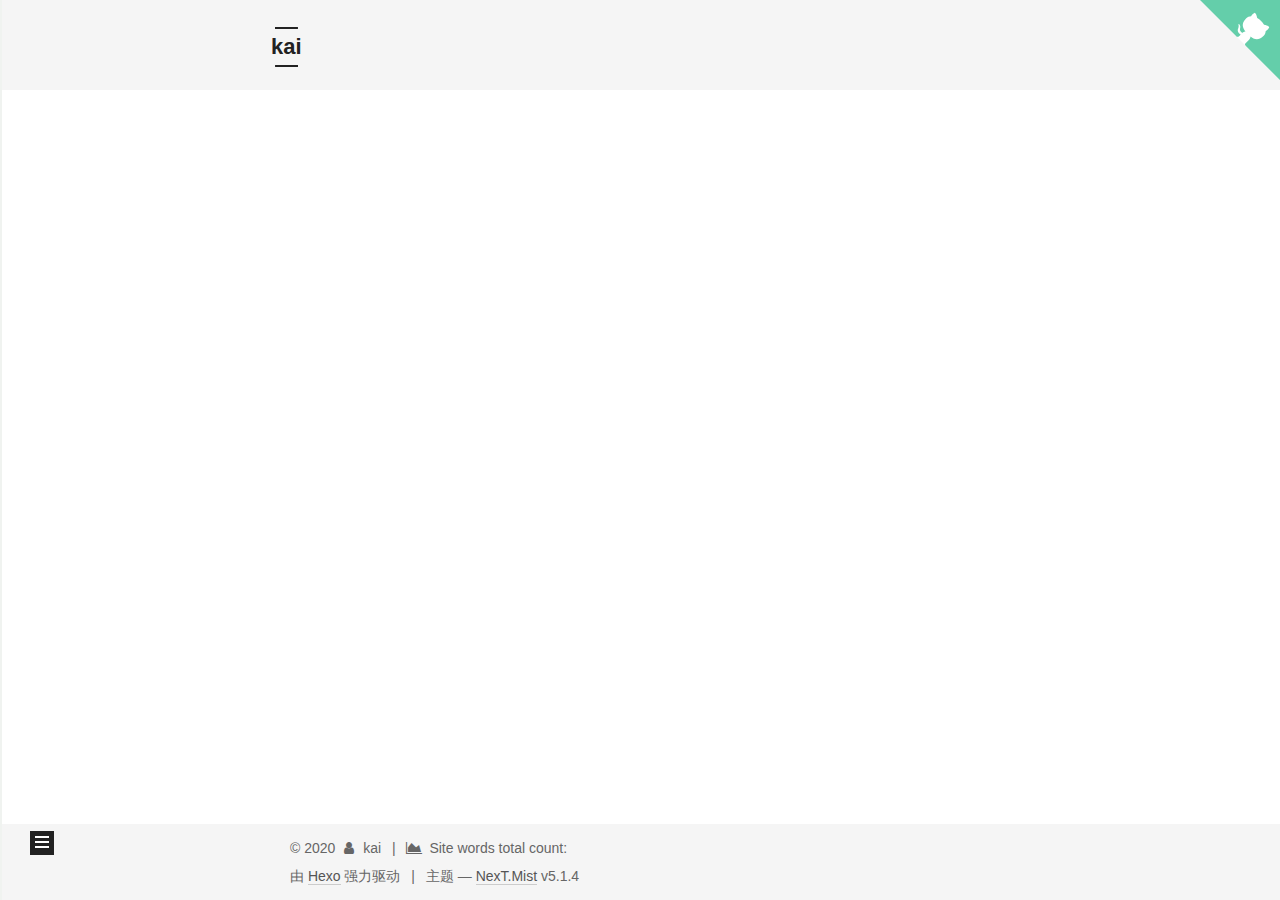
<file: archives/2020/04/index.html>
<!DOCTYPE html>



  


<html class="theme-next mist use-motion" lang="zh-Hans">
<head>
  <meta charset="UTF-8"/>
<meta http-equiv="X-UA-Compatible" content="IE=edge" />
<meta name="viewport" content="width=device-width, initial-scale=1, maximum-scale=1"/>
<meta name="theme-color" content="#222">









<meta http-equiv="Cache-Control" content="no-transform" />
<meta http-equiv="Cache-Control" content="no-siteapp" />
















  
  
  <link href="/lib/fancybox/source/jquery.fancybox.css?v=2.1.5" rel="stylesheet" type="text/css" />







<link href="/lib/font-awesome/css/font-awesome.min.css?v=4.6.2" rel="stylesheet" type="text/css" />

<link href="/css/main.css?v=5.1.4" rel="stylesheet" type="text/css" />


  <link rel="apple-touch-icon" sizes="180x180" href="/images/apple-touch-icon-next.png?v=5.1.4">


  <link rel="icon" type="image/png" sizes="32x32" href="/images/favicon-32x32-next.png?v=5.1.4">


  <link rel="icon" type="image/png" sizes="16x16" href="/images/favicon-16x16-next.png?v=5.1.4">


  <link rel="mask-icon" href="/images/logo.svg?v=5.1.4" color="#222">





  <meta name="keywords" content="Hexo, NexT" />










<meta name="description" content="往事可忆，未来可追，砥砺前行">
<meta property="og:type" content="website">
<meta property="og:title" content="kai">
<meta property="og:url" content="http://yoursite.com/archives/2020/04/index.html">
<meta property="og:site_name" content="kai">
<meta property="og:description" content="往事可忆，未来可追，砥砺前行">
<meta property="article:author" content="kai">
<meta name="twitter:card" content="summary">



<script type="text/javascript" id="hexo.configurations">
  var NexT = window.NexT || {};
  var CONFIG = {
    root: '/',
    scheme: 'Mist',
    version: '5.1.4',
    sidebar: {"position":"left","display":"post","offset":12,"b2t":false,"scrollpercent":false,"onmobile":false},
    fancybox: true,
    tabs: true,
    motion: {"enable":true,"async":false,"transition":{"post_block":"fadeIn","post_header":"slideDownIn","post_body":"slideDownIn","coll_header":"slideLeftIn","sidebar":"slideUpIn"}},
    duoshuo: {
      userId: '0',
      author: '博主'
    },
    algolia: {
      applicationID: '',
      apiKey: '',
      indexName: '',
      hits: {"per_page":10},
      labels: {"input_placeholder":"Search for Posts","hits_empty":"We didn't find any results for the search: ${query}","hits_stats":"${hits} results found in ${time} ms"}
    }
  };
</script>



  <link rel="canonical" href="http://yoursite.com/archives/2020/04/"/>





  <title>归档 | kai</title>
  





  <script type="text/javascript">
    var _hmt = _hmt || [];
    (function() {
      var hm = document.createElement("script");
      hm.src = "https://hm.baidu.com/hm.js?f7447634bf1b67cea19f89878a3ab2e4";
      var s = document.getElementsByTagName("script")[0];
      s.parentNode.insertBefore(hm, s);
    })();
  </script>




<meta name="generator" content="Hexo 4.2.0"></head>

<body itemscope itemtype="http://schema.org/WebPage" lang="zh-Hans">

  
  
    
  

  <div class="container sidebar-position-left page-archive">
    <div class="headband">
      
    </div>
    <a href="https://github.com/kaierrao?tab=repositories" target="_blank" rel="noopener" class="github-corner" aria-label="View source on GitHub"><svg width="80" height="80" viewBox="0 0 250 250" style="fill:#64CEAA; color:#fff; position: absolute; top: 0; border: 0; right: 0;" aria-hidden="true"><path d="M0,0 L115,115 L130,115 L142,142 L250,250 L250,0 Z"></path><path d="M128.3,109.0 C113.8,99.7 119.0,89.6 119.0,89.6 C122.0,82.7 120.5,78.6 120.5,78.6 C119.2,72.0 123.4,76.3 123.4,76.3 C127.3,80.9 125.5,87.3 125.5,87.3 C122.9,97.6 130.6,101.9 134.4,103.2" fill="currentColor" style="transform-origin: 130px 106px;" class="octo-arm"></path><path d="M115.0,115.0 C114.9,115.1 118.7,116.5 119.8,115.4 L133.7,101.6 C136.9,99.2 139.9,98.4 142.2,98.6 C133.8,88.0 127.5,74.4 143.8,58.0 C148.5,53.4 154.0,51.2 159.7,51.0 C160.3,49.4 163.2,43.6 171.4,40.1 C171.4,40.1 176.1,42.5 178.8,56.2 C183.1,58.6 187.2,61.8 190.9,65.4 C194.5,69.0 197.7,73.2 200.1,77.6 C213.8,80.2 216.3,84.9 216.3,84.9 C212.7,93.1 206.9,96.0 205.4,96.6 C205.1,102.4 203.0,107.8 198.3,112.5 C181.9,128.9 168.3,122.5 157.7,114.1 C157.9,116.9 156.7,120.9 152.7,124.9 L141.0,136.5 C139.8,137.7 141.6,141.9 141.8,141.8 Z" fill="currentColor" class="octo-body"></path></svg></a ><style>.github-corner:hover .octo-arm{animation:octocat-wave 560ms ease-in-out}@keyframes octocat-wave{0%,100%{transform:rotate(0)}20%,60%{transform:rotate(-25deg)}40%,80%{transform:rotate(10deg)}}@media (max-width:500px){.github-corner:hover .octo-arm{animation:none}.github-corner .octo-arm{animation:octocat-wave 560ms ease-in-out}}</style>
    <header id="header" class="header" itemscope itemtype="http://schema.org/WPHeader">
      <div class="header-inner"><div class="site-brand-wrapper">
  <div class="site-meta ">
    

    <div class="custom-logo-site-title">
      <a href="/"  class="brand" rel="start">
        <span class="logo-line-before"><i></i></span>
        <span class="site-title">kai</span>
        <span class="logo-line-after"><i></i></span>
      </a>
    </div>
      
        <p class="site-subtitle"></p>
      
  </div>

  <div class="site-nav-toggle">
    <button>
      <span class="btn-bar"></span>
      <span class="btn-bar"></span>
      <span class="btn-bar"></span>
    </button>
  </div>
</div>

<nav class="site-nav">
  

  
    <ul id="menu" class="menu">
      
        
        <li class="menu-item menu-item-home">
          <a href="/" rel="section">
            
              <i class="menu-item-icon fa fa-fw fa-home"></i> <br />
            
            首页
          </a>
        </li>
      
        
        <li class="menu-item menu-item-about">
          <a href="/about/" rel="section">
            
              <i class="menu-item-icon fa fa-fw fa-user"></i> <br />
            
            关于
          </a>
        </li>
      
        
        <li class="menu-item menu-item-tags">
          <a href="/tags/" rel="section">
            
              <i class="menu-item-icon fa fa-fw fa-tags"></i> <br />
            
            标签
          </a>
        </li>
      
        
        <li class="menu-item menu-item-categories">
          <a href="/categories/" rel="section">
            
              <i class="menu-item-icon fa fa-fw fa-th"></i> <br />
            
            分类
          </a>
        </li>
      
        
        <li class="menu-item menu-item-archives">
          <a href="/archives/" rel="section">
            
              <i class="menu-item-icon fa fa-fw fa-archive"></i> <br />
            
            归档
          </a>
        </li>
      

      
    </ul>
  

  
</nav>



 </div>
    </header>

    <main id="main" class="main">
      <div class="main-inner">
        <div class="content-wrap">
          <div id="content" class="content">
            

  
  
  
  <div class="post-block archive">
    <div id="posts" class="posts-collapse">
      <span class="archive-move-on"></span>

      <span class="archive-page-counter">
        
        
        
          
        
        嗯..! 目前共计 2 篇日志。 继续努力。
      </span>

      

        
        
        

        
          
          <div class="collection-title">
            <h1 class="archive-year" id="archive-year-2020">2020</h1>
          </div>
        
        

        

  <article class="post post-type-normal" itemscope itemtype="http://schema.org/Article">
    <header class="post-header">

      <h2 class="post-title">
        
            <a class="post-title-link" href="/2020/04/19/two/" itemprop="url">
              
                <span itemprop="name">koa demo尝试</span>
              
            </a>
        
      </h2>

      <div class="post-meta">
        <time class="post-time" itemprop="dateCreated"
              datetime="2020-04-19T20:36:37+08:00"
              content="2020-04-19" >
          04-19
        </time>
      </div>

    </header>
  </article>



      

        
        
        

        
        

        

  <article class="post post-type-normal" itemscope itemtype="http://schema.org/Article">
    <header class="post-header">

      <h2 class="post-title">
        
            <a class="post-title-link" href="/2020/04/11/hello-world/" itemprop="url">
              
                <span itemprop="name">饶志凯的博客</span>
              
            </a>
        
      </h2>

      <div class="post-meta">
        <time class="post-time" itemprop="dateCreated"
              datetime="2020-04-11T22:42:26+08:00"
              content="2020-04-11" >
          04-11
        </time>
      </div>

    </header>
  </article>



      

    </div>
  </div>
  
  
  

  



          </div>
          


          

        </div>
        
          
  
  <div class="sidebar-toggle">
    <div class="sidebar-toggle-line-wrap">
      <span class="sidebar-toggle-line sidebar-toggle-line-first"></span>
      <span class="sidebar-toggle-line sidebar-toggle-line-middle"></span>
      <span class="sidebar-toggle-line sidebar-toggle-line-last"></span>
    </div>
  </div>

  <aside id="sidebar" class="sidebar">
    
    <div class="sidebar-inner">

      

      

      <section class="site-overview-wrap sidebar-panel sidebar-panel-active">
        <div class="site-overview">
          <div class="site-author motion-element" itemprop="author" itemscope itemtype="http://schema.org/Person">
            
              <p class="site-author-name" itemprop="name">kai</p>
              <p class="site-description motion-element" itemprop="description">往事可忆，未来可追，砥砺前行</p>
          </div>

          <nav class="site-state motion-element">

            
              <div class="site-state-item site-state-posts">
              
                <a href="/archives/%7C%7C%20archive">
              
                  <span class="site-state-item-count">2</span>
                  <span class="site-state-item-name">日志</span>
                </a>
              </div>
            

            

            

          </nav>

          

          
            <div class="links-of-author motion-element">
                
                  <span class="links-of-author-item">
                    <a href="https://github.com/kaierrao" target="_blank" title="GitHub">
                      
                        <i class="fa fa-fw fa-github"></i>GitHub</a>
                  </span>
                
                  <span class="links-of-author-item">
                    <a href="mailto:1416180828@qq.com" target="_blank" title="E-Mail">
                      
                        <i class="fa fa-fw fa-envelope"></i>E-Mail</a>
                  </span>
                
            </div>
          

          
          

          
          
            <div class="links-of-blogroll motion-element links-of-blogroll-block">
              <div class="links-of-blogroll-title">
                <i class="fa  fa-fw fa-link"></i>
                Links
              </div>
              <ul class="links-of-blogroll-list">
                
                  <li class="links-of-blogroll-item">
                    <a href="https://kaierrao.github.io/" title="Title" target="_blank">Title</a>
                  </li>
                
              </ul>
            </div>
          

          

        </div>
      </section>

      

      

    </div>
  </aside>


        
      </div>
    </main>

    <footer id="footer" class="footer">
      <div class="footer-inner">
        <div class="copyright">&copy; <span itemprop="copyrightYear">2020</span>
  <span class="with-love">
    <i class="fa fa-user"></i>
  </span>
  <span class="author" itemprop="copyrightHolder">kai</span>

  
    <span class="post-meta-divider">|</span>
    <span class="post-meta-item-icon">
      <i class="fa fa-area-chart"></i>
    </span>
    
      <span class="post-meta-item-text">Site words total count&#58;</span>
    
    <span title="Site words total count"></span>
  
</div>


  <div class="powered-by">由 <a class="theme-link" target="_blank" href="https://hexo.io">Hexo</a> 强力驱动</div>



  <span class="post-meta-divider">|</span>



  <div class="theme-info">主题 &mdash; <a class="theme-link" target="_blank" href="https://github.com/iissnan/hexo-theme-next">NexT.Mist</a> v5.1.4</div>




        







        
      </div>
    </footer>

    
      <div class="back-to-top">
        <i class="fa fa-arrow-up"></i>
        
      </div>
    

    

  </div>

  

<script type="text/javascript">
  if (Object.prototype.toString.call(window.Promise) !== '[object Function]') {
    window.Promise = null;
  }
</script>









  












  
  
    <script type="text/javascript" src="/lib/jquery/index.js?v=2.1.3"></script>
  

  
  
    <script type="text/javascript" src="/lib/fastclick/lib/fastclick.min.js?v=1.0.6"></script>
  

  
  
    <script type="text/javascript" src="/lib/jquery_lazyload/jquery.lazyload.js?v=1.9.7"></script>
  

  
  
    <script type="text/javascript" src="/lib/velocity/velocity.min.js?v=1.2.1"></script>
  

  
  
    <script type="text/javascript" src="/lib/velocity/velocity.ui.min.js?v=1.2.1"></script>
  

  
  
    <script type="text/javascript" src="/lib/fancybox/source/jquery.fancybox.pack.js?v=2.1.5"></script>
  


  


  <script type="text/javascript" src="/js/src/utils.js?v=5.1.4"></script>

  <script type="text/javascript" src="/js/src/motion.js?v=5.1.4"></script>



  
  

  

  


  <script type="text/javascript" src="/js/src/bootstrap.js?v=5.1.4"></script>



  


  




	





  





  











    <!-- gitalk 评论系统 2019.8.19 -->
 


  





  

  

  

  
  

  

  

  

</body>
</html>
</file>
<file: css/main.css>
/* normalize.css v3.0.2 | MIT License | git.io/normalize */
html {
  font-family: sans-serif; /* 1 */
  -ms-text-size-adjust: 100%; /* 2 */
  -webkit-text-size-adjust: 100%; /* 2 */
}
body {
  margin: 0;
}
article,
aside,
details,
figcaption,
figure,
footer,
header,
hgroup,
main,
menu,
nav,
section,
summary {
  display: block;
}
audio,
canvas,
progress,
video {
  display: inline-block; /* 1 */
  vertical-align: baseline; /* 2 */
}
audio:not([controls]) {
  display: none;
  height: 0;
}
[hidden],
template {
  display: none;
}
a {
  background-color: transparent;
}
a:active,
a:hover {
  outline: 0;
}
abbr[title] {
  border-bottom: 1px dotted;
}
b,
strong {
  font-weight: bold;
}
dfn {
  font-style: italic;
}
h1 {
  font-size: 2em;
  margin: 0.67em 0;
}
mark {
  background: #ff0;
  color: #000;
}
small {
  font-size: 80%;
}
sub,
sup {
  font-size: 75%;
  line-height: 0;
  position: relative;
  vertical-align: baseline;
}
sup {
  top: -0.5em;
}
sub {
  bottom: -0.25em;
}
img {
  border: 0;
}
svg:not(:root) {
  overflow: hidden;
}
figure {
  margin: 1em 40px;
}
hr {
  -moz-box-sizing: content-box;
  box-sizing: content-box;
  height: 0;
}
pre {
  overflow: auto;
}
code,
kbd,
pre,
samp {
  font-family: monospace, monospace;
  font-size: 1em;
}
button,
input,
optgroup,
select,
textarea {
  color: inherit; /* 1 */
  font: inherit; /* 2 */
  margin: 0; /* 3 */
}
button {
  overflow: visible;
}
button,
select {
  text-transform: none;
}
button,
html input[type="button"],
input[type="reset"],
input[type="submit"] {
  -webkit-appearance: button; /* 2 */
  cursor: pointer; /* 3 */
}
button[disabled],
html input[disabled] {
  cursor: default;
}
button::-moz-focus-inner,
input::-moz-focus-inner {
  border: 0;
  padding: 0;
}
input {
  line-height: normal;
}
input[type="checkbox"],
input[type="radio"] {
  box-sizing: border-box; /* 1 */
  padding: 0; /* 2 */
}
input[type="number"]::-webkit-inner-spin-button,
input[type="number"]::-webkit-outer-spin-button {
  height: auto;
}
input[type="search"] {
  -webkit-appearance: textfield; /* 1 */
  -moz-box-sizing: content-box;
  -webkit-box-sizing: content-box; /* 2 */
  box-sizing: content-box;
}
input[type="search"]::-webkit-search-cancel-button,
input[type="search"]::-webkit-search-decoration {
  -webkit-appearance: none;
}
fieldset {
  border: 1px solid #c0c0c0;
  margin: 0 2px;
  padding: 0.35em 0.625em 0.75em;
}
legend {
  border: 0; /* 1 */
  padding: 0; /* 2 */
}
textarea {
  overflow: auto;
}
optgroup {
  font-weight: bold;
}
table {
  border-collapse: collapse;
  border-spacing: 0;
}
td,
th {
  padding: 0;
}
::selection {
  background: #262a30;
  color: #fff;
}
body {
  position: relative;
  font-family: 'Lato', "PingFang SC", "Microsoft YaHei", sans-serif;
  font-size: 14px;
  line-height: 2;
  color: #555;
  background: #fff;
}
@media (max-width: 767px) {
  body {
    padding-right: 0 !important;
  }
}
@media (min-width: 768px) and (max-width: 991px) {
  body {
    padding-right: 0 !important;
  }
}
@media (min-width: 1600px) {
  body {
    font-size: 16px;
  }
}
h1,
h2,
h3,
h4,
h5,
h6 {
  margin: 0;
  padding: 0;
  font-weight: bold;
  line-height: 1.5;
  font-family: 'Lato', "PingFang SC", "Microsoft YaHei", sans-serif;
}
h2,
h3,
h4,
h5,
h6 {
  margin: 20px 0 15px;
}
h1 {
  font-size: 24px;
}
@media (max-width: 767px) {
  h1 {
    font-size: 20px;
  }
}
h2 {
  font-size: 22px;
}
@media (max-width: 767px) {
  h2 {
    font-size: 18px;
  }
}
h3 {
  font-size: 20px;
}
@media (max-width: 767px) {
  h3 {
    font-size: 16px;
  }
}
h4 {
  font-size: 18px;
}
@media (max-width: 767px) {
  h4 {
    font-size: 14px;
  }
}
h5 {
  font-size: 16px;
}
@media (max-width: 767px) {
  h5 {
    font-size: 12px;
  }
}
h6 {
  font-size: 14px;
}
@media (max-width: 767px) {
  h6 {
    font-size: 10px;
  }
}
p {
  margin: 0 0 20px 0;
}
a {
  color: #555;
  text-decoration: none;
  outline: none;
  border-bottom: 1px solid #999;
  word-wrap: break-word;
}
a:hover {
  color: #222;
  border-bottom-color: #222;
}
blockquote {
  margin: 0;
  padding: 0;
}
img {
  display: block;
  margin: auto;
  max-width: 100%;
  height: auto;
}
hr {
  margin: 40px 0;
  height: 3px;
  border: none;
  background-color: #ddd;
  background-image: repeating-linear-gradient(-45deg, #fff, #fff 4px, transparent 4px, transparent 8px);
}
blockquote {
  padding: 0 15px;
  color: #666;
  border-left: 4px solid #ddd;
}
blockquote cite::before {
  content: "-";
  padding: 0 5px;
}
dt {
  font-weight: 700;
}
dd {
  margin: 0;
  padding: 0;
}
kbd {
  border: 1px solid #ccc;
  border-radius: 0.2em;
  box-shadow: 0.1em 0.1em 0.2em rgba(0,0,0,0.1);
  background-color: #f9f9f9;
  font-family: inherit;
  background-image: -webkit-linear-gradient(top, #eee, #fff, #eee);
  padding: 0.1em 0.3em;
  white-space: nowrap;
}
.text-left {
  text-align: left;
}
.text-center {
  text-align: center;
}
.text-right {
  text-align: right;
}
.text-justify {
  text-align: justify;
}
.text-nowrap {
  white-space: nowrap;
}
.text-lowercase {
  text-transform: lowercase;
}
.text-uppercase {
  text-transform: uppercase;
}
.text-capitalize {
  text-transform: capitalize;
}
.center-block {
  display: block;
  margin-left: auto;
  margin-right: auto;
}
.clearfix:before,
.clearfix:after {
  content: " ";
  display: table;
}
.clearfix:after {
  clear: both;
}
.pullquote {
  width: 45%;
}
.pullquote.left {
  float: left;
  margin-left: 5px;
  margin-right: 10px;
}
.pullquote.right {
  float: right;
  margin-left: 10px;
  margin-right: 5px;
}
.affix.affix.affix {
  position: fixed;
}
.translation {
  margin-top: -20px;
  font-size: 14px;
  color: #999;
}
.scrollbar-measure {
  width: 100px;
  height: 100px;
  overflow: scroll;
  position: absolute;
  top: -9999px;
}
.use-motion .motion-element {
  opacity: 0;
}
table {
  margin: 20px 0;
  width: 100%;
  border-collapse: collapse;
  border-spacing: 0;
  border: 1px solid #ddd;
  font-size: 14px;
  table-layout: fixed;
  word-wrap: break-all;
}
table>tbody>tr:nth-of-type(odd) {
  background-color: #f9f9f9;
}
table>tbody>tr:hover {
  background-color: #f5f5f5;
}
caption,
th,
td {
  padding: 8px;
  text-align: left;
  vertical-align: middle;
  font-weight: normal;
}
th,
td {
  border-bottom: 3px solid #ddd;
  border-right: 1px solid #eee;
}
th {
  padding-bottom: 10px;
  font-weight: 700;
}
td {
  border-bottom-width: 1px;
}
html,
body {
  height: 100%;
}
.container {
  position: relative;
  min-height: 100%;
}
.header-inner {
  margin: 0 auto;
  padding: 100px 0 70px;
  width: 700px;
}
@media (min-width: 1600px) {
  .container .header-inner {
    width: 900px;
  }
}
.main {
  padding-bottom: 150px;
}
.main-inner {
  margin: 0 auto;
  width: 700px;
}
@media (min-width: 1600px) {
  .container .main-inner {
    width: 900px;
  }
}
.footer {
  position: absolute;
  left: 0;
  bottom: 0;
  width: 100%;
  min-height: 50px;
}
.footer-inner {
  box-sizing: border-box;
  margin: 20px auto;
  width: 700px;
}
@media (min-width: 1600px) {
  .container .footer-inner {
    width: 900px;
  }
}
pre,
.highlight {
  overflow: auto;
  margin: 20px 0;
  padding: 0;
  font-size: 13px;
  color: #4d4d4c;
  background: #f7f7f7;
  line-height: 1.6;
}
pre,
code {
  font-family: consolas, Menlo, "PingFang SC", "Microsoft YaHei", monospace;
}
code {
  padding: 2px 4px;
  word-wrap: break-word;
  color: #555;
  background: #eee;
  border-radius: 3px;
  font-size: 13px;
}
pre {
  padding: 10px;
}
pre code {
  padding: 0;
  color: #4d4d4c;
  background: none;
  text-shadow: none;
}
.highlight {
  border-radius: 1px;
}
.highlight pre {
  border: none;
  margin: 0;
  padding: 10px 0;
}
.highlight table {
  margin: 0;
  width: auto;
  border: none;
}
.highlight td {
  border: none;
  padding: 0;
}
.highlight figcaption {
  font-size: 1em;
  color: #4d4d4c;
  line-height: 1em;
  margin-bottom: 1em;
}
.highlight figcaption:before,
.highlight figcaption:after {
  content: " ";
  display: table;
}
.highlight figcaption:after {
  clear: both;
}
.highlight figcaption a {
  float: right;
  color: #4d4d4c;
}
.highlight figcaption a:hover {
  border-bottom-color: #4d4d4c;
}
.highlight .gutter pre {
  padding-left: 10px;
  padding-right: 10px;
  color: #869194;
  text-align: right;
  background-color: #eff2f3;
}
.highlight .code pre {
  width: 100%;
  padding-left: 10px;
  padding-right: 10px;
  background-color: #f7f7f7;
}
.highlight .line {
  height: 20px;
}
.gutter {
  -webkit-user-select: none;
  -moz-user-select: none;
  -ms-user-select: none;
  user-select: none;
}
.gist table {
  width: auto;
}
.gist table td {
  border: none;
}
pre .deletion {
  background: #fdd;
}
pre .addition {
  background: #dfd;
}
pre .meta {
  color: #8959a8;
}
pre .comment {
  color: #8e908c;
}
pre .variable,
pre .attribute,
pre .tag,
pre .regexp,
pre .ruby .constant,
pre .xml .tag .title,
pre .xml .pi,
pre .xml .doctype,
pre .html .doctype,
pre .css .id,
pre .css .class,
pre .css .pseudo {
  color: #c82829;
}
pre .number,
pre .preprocessor,
pre .built_in,
pre .literal,
pre .params,
pre .constant,
pre .command {
  color: #f5871f;
}
pre .ruby .class .title,
pre .css .rules .attribute,
pre .string,
pre .value,
pre .inheritance,
pre .header,
pre .ruby .symbol,
pre .xml .cdata,
pre .special,
pre .number,
pre .formula {
  color: #718c00;
}
pre .title,
pre .css .hexcolor {
  color: #3e999f;
}
pre .function,
pre .python .decorator,
pre .python .title,
pre .ruby .function .title,
pre .ruby .title .keyword,
pre .perl .sub,
pre .javascript .title,
pre .coffeescript .title {
  color: #4271ae;
}
pre .keyword,
pre .javascript .function {
  color: #8959a8;
}
.full-image.full-image.full-image.full-image {
  border: none;
  max-width: 100%;
  width: auto;
  margin: 20px auto 25px;
}
@media (min-width: 992px) {
  .full-image.full-image.full-image.full-image {
    max-width: none;
    width: 110%;
    margin: 25px -5%;
  }
}
.blockquote-center,
.page-home .post-type-quote blockquote,
.page-post-detail .post-type-quote blockquote {
  position: relative;
  margin: 40px 0;
  padding: 0;
  border-left: none;
  text-align: center;
}
.blockquote-center::before,
.page-home .post-type-quote blockquote::before,
.page-post-detail .post-type-quote blockquote::before,
.blockquote-center::after,
.page-home .post-type-quote blockquote::after,
.page-post-detail .post-type-quote blockquote::after {
  position: absolute;
  content: ' ';
  display: block;
  width: 100%;
  height: 24px;
  opacity: 0.2;
  background-repeat: no-repeat;
  background-position: 0 -6px;
  background-size: 22px 22px;
}
.blockquote-center::before,
.page-home .post-type-quote blockquote::before,
.page-post-detail .post-type-quote blockquote::before {
  top: -20px;
  background-image: url("../images/quote-l.svg");
  border-top: 1px solid #ccc;
}
.blockquote-center::after,
.page-home .post-type-quote blockquote::after,
.page-post-detail .post-type-quote blockquote::after {
  bottom: -20px;
  background-image: url("../images/quote-r.svg");
  border-bottom: 1px solid #ccc;
  background-position: 100% 8px;
}
.blockquote-center p,
.page-home .post-type-quote blockquote p,
.page-post-detail .post-type-quote blockquote p,
.blockquote-center div,
.page-home .post-type-quote blockquote div,
.page-post-detail .post-type-quote blockquote div {
  text-align: center;
}
.post .post-body .group-picture img {
  box-sizing: border-box;
  padding: 0 3px;
  border: none;
}
.post .group-picture-row {
  overflow: hidden;
  margin-top: 6px;
}
.post .group-picture-row:first-child {
  margin-top: 0;
}
.post .group-picture-column {
  float: left;
}
.page-post-detail .post-body .group-picture-column {
  float: none;
  margin-top: 10px;
  width: auto !important;
}
.page-post-detail .post-body .group-picture-column img {
  margin: 0 auto;
}
.page-archive .group-picture-container {
  overflow: hidden;
}
.page-archive .group-picture-row {
  float: left;
}
.page-archive .group-picture-row:first-child {
  margin-top: 6px;
}
.page-archive .group-picture-column {
  max-width: 150px;
  max-height: 150px;
}
.post-body .note {
  position: relative;
  padding: 15px;
  margin-bottom: 20px;
  border: 1px solid #eee;
  border-left-width: 5px;
  border-radius: 3px;
}
.post-body .note h2,
.post-body .note h3,
.post-body .note h4,
.post-body .note h5,
.post-body .note h6 {
  margin-top: 0;
  margin-bottom: 0;
  border-bottom: initial;
  padding-top: 0 !important;
}
.post-body .note p:first-child,
.post-body .note ul:first-child,
.post-body .note ol:first-child,
.post-body .note table:first-child,
.post-body .note pre:first-child,
.post-body .note blockquote:first-child {
  margin-top: 0;
}
.post-body .note p:last-child,
.post-body .note ul:last-child,
.post-body .note ol:last-child,
.post-body .note table:last-child,
.post-body .note pre:last-child,
.post-body .note blockquote:last-child {
  margin-bottom: 0;
}
.post-body .note.default {
  border-left-color: #777;
}
.post-body .note.default h2,
.post-body .note.default h3,
.post-body .note.default h4,
.post-body .note.default h5,
.post-body .note.default h6 {
  color: #777;
}
.post-body .note.primary {
  border-left-color: #6f42c1;
}
.post-body .note.primary h2,
.post-body .note.primary h3,
.post-body .note.primary h4,
.post-body .note.primary h5,
.post-body .note.primary h6 {
  color: #6f42c1;
}
.post-body .note.info {
  border-left-color: #428bca;
}
.post-body .note.info h2,
.post-body .note.info h3,
.post-body .note.info h4,
.post-body .note.info h5,
.post-body .note.info h6 {
  color: #428bca;
}
.post-body .note.success {
  border-left-color: #5cb85c;
}
.post-body .note.success h2,
.post-body .note.success h3,
.post-body .note.success h4,
.post-body .note.success h5,
.post-body .note.success h6 {
  color: #5cb85c;
}
.post-body .note.warning {
  border-left-color: #f0ad4e;
}
.post-body .note.warning h2,
.post-body .note.warning h3,
.post-body .note.warning h4,
.post-body .note.warning h5,
.post-body .note.warning h6 {
  color: #f0ad4e;
}
.post-body .note.danger {
  border-left-color: #d9534f;
}
.post-body .note.danger h2,
.post-body .note.danger h3,
.post-body .note.danger h4,
.post-body .note.danger h5,
.post-body .note.danger h6 {
  color: #d9534f;
}
.post-body .label {
  display: inline;
  padding: 0 2px;
  white-space: nowrap;
}
.post-body .label.default {
  background-color: #f0f0f0;
}
.post-body .label.primary {
  background-color: #efe6f7;
}
.post-body .label.info {
  background-color: #e5f2f8;
}
.post-body .label.success {
  background-color: #e7f4e9;
}
.post-body .label.warning {
  background-color: #fcf6e1;
}
.post-body .label.danger {
  background-color: #fae8eb;
}
.post-body .tabs {
  position: relative;
  display: block;
  margin-bottom: 20px;
  padding-top: 10px;
}
.post-body .tabs ul.nav-tabs {
  margin: 0;
  padding: 0;
  display: flex;
  margin-bottom: -1px;
}
@media (max-width: 413px) {
  .post-body .tabs ul.nav-tabs {
    display: block;
    margin-bottom: 5px;
  }
}
.post-body .tabs ul.nav-tabs li.tab {
  list-style-type: none !important;
  margin: 0 0.25em 0 0;
  border-top: 3px solid transparent;
  border-left: 1px solid transparent;
  border-right: 1px solid transparent;
}
@media (max-width: 413px) {
  .post-body .tabs ul.nav-tabs li.tab {
    margin: initial;
    border-top: 1px solid transparent;
    border-left: 3px solid transparent;
    border-right: 1px solid transparent;
    border-bottom: 1px solid transparent;
  }
}
.post-body .tabs ul.nav-tabs li.tab a {
  outline: 0;
  border-bottom: initial;
  display: block;
  line-height: 1.8em;
  padding: 0.25em 0.75em;
  transition-duration: 0.2s;
  transition-timing-function: ease-out;
  transition-delay: 0s;
}
.post-body .tabs ul.nav-tabs li.tab a i {
  width: 1.285714285714286em;
}
.post-body .tabs ul.nav-tabs li.tab.active {
  border-top: 3px solid #fc6423;
  border-left: 1px solid #ddd;
  border-right: 1px solid #ddd;
  background-color: #fff;
}
@media (max-width: 413px) {
  .post-body .tabs ul.nav-tabs li.tab.active {
    border-top: 1px solid #ddd;
    border-left: 3px solid #fc6423;
    border-right: 1px solid #ddd;
    border-bottom: 1px solid #ddd;
  }
}
.post-body .tabs ul.nav-tabs li.tab.active a {
  cursor: default;
  color: #555;
}
.post-body .tabs .tab-content {
  background-color: #fff;
}
.post-body .tabs .tab-content .tab-pane {
  border: 1px solid #ddd;
  padding: 20px 20px 0 20px;
}
.post-body .tabs .tab-content .tab-pane:not(.active) {
  display: none !important;
}
.post-body .tabs .tab-content .tab-pane.active {
  display: block !important;
}
.btn {
  display: inline-block;
  padding: 0 20px;
  font-size: 14px;
  color: #555;
  background: transparent;
  border: 2px solid #222;
  text-decoration: none;
  border-radius: 0;
  transition-property: background-color;
  transition-duration: 0.2s;
  transition-timing-function: ease-in-out;
  transition-delay: 0s;
  line-height: 2;
}
.btn:hover {
  border-color: #222;
  color: #222;
  background: #fff;
}
.btn +.btn {
  margin: 0 0 8px 8px;
}
.btn .fa-fw {
  width: 1.285714285714286em;
  text-align: left;
}
.btn-bar {
  display: block;
  width: 22px;
  height: 2px;
  background: #555;
  border-radius: 1px;
}
.btn-bar+.btn-bar {
  margin-top: 4px;
}
.pagination {
  margin: 120px 0 40px;
  text-align: center;
  border-top: 1px solid #eee;
}
.page-number-basic,
.pagination .prev,
.pagination .next,
.pagination .page-number,
.pagination .space {
  display: inline-block;
  position: relative;
  top: -1px;
  margin: 0 10px;
  padding: 0 11px;
}
@media (max-width: 767px) {
  .page-number-basic,
  .pagination .prev,
  .pagination .next,
  .pagination .page-number,
  .pagination .space {
    margin: 0 5px;
  }
}
.pagination .prev,
.pagination .next,
.pagination .page-number {
  border-bottom: 0;
  border-top: 1px solid #eee;
  transition-property: border-color;
  transition-duration: 0.2s;
  transition-timing-function: ease-in-out;
  transition-delay: 0s;
}
.pagination .prev:hover,
.pagination .next:hover,
.pagination .page-number:hover {
  border-top-color: #222;
}
.pagination .space {
  padding: 0;
  margin: 0;
}
.pagination .prev {
  margin-left: 0;
}
.pagination .next {
  margin-right: 0;
}
.pagination .page-number.current {
  color: #fff;
  background: #ccc;
  border-top-color: #ccc;
}
@media (max-width: 767px) {
  .pagination {
    border-top: none;
  }
  .pagination .prev,
  .pagination .next,
  .pagination .page-number {
    margin-bottom: 10px;
    border-top: 0;
    border-bottom: 1px solid #eee;
    padding: 0 10px;
  }
  .pagination .prev:hover,
  .pagination .next:hover,
  .pagination .page-number:hover {
    border-bottom-color: #222;
  }
}
.comments {
  margin: 60px 20px 0;
}
.tag-cloud {
  text-align: center;
}
.tag-cloud a {
  display: inline-block;
  margin: 10px;
}
.back-to-top {
  box-sizing: border-box;
  position: fixed;
  bottom: -100px;
  left: 30px;
  z-index: 1050;
  padding: 0 6px;
  width: 24px;
  background: #222;
  font-size: 12px;
  opacity: 1;
  color: #fff;
  cursor: pointer;
  text-align: center;
  -webkit-transform: translateZ(0);
  transition-property: bottom;
  transition-duration: 0.2s;
  transition-timing-function: ease-in-out;
  transition-delay: 0s;
}
@media (min-width: 768px) and (max-width: 991px) {
  .back-to-top {
    display: none !important;
  }
}
@media (max-width: 767px) {
  .back-to-top {
    display: none !important;
  }
}
.back-to-top.back-to-top-on {
  bottom: 19px;
}
.header {
  background: transparent;
}
.header-inner {
  position: relative;
}
.headband {
  height: 3px;
  background: #222;
}
.site-meta {
  margin: 0;
  text-align: left;
}
@media (max-width: 767px) {
  .site-meta {
    text-align: center;
  }
}
.brand {
  position: relative;
  display: inline-block;
  padding: 0 40px;
  color: #222;
  background: #222;
  border-bottom: none;
}
.brand:hover {
  color: #222;
}
.logo {
  display: inline-block;
  margin-right: 5px;
  line-height: 36px;
  vertical-align: top;
}
.site-title {
  display: inline-block;
  vertical-align: top;
  line-height: 36px;
  font-size: 20px;
  font-weight: normal;
  font-family: 'Lato', "PingFang SC", "Microsoft YaHei", sans-serif;
}
.site-subtitle {
  margin-top: 10px;
  font-size: 13px;
  color: #999;
}
.use-motion .brand {
  opacity: 0;
}
.use-motion .logo,
.use-motion .site-title,
.use-motion .site-subtitle {
  opacity: 0;
  position: relative;
  top: -10px;
}
.site-nav-toggle {
  display: none;
  position: absolute;
  top: 10px;
  left: 10px;
}
@media (max-width: 767px) {
  .site-nav-toggle {
    display: block;
  }
}
.site-nav-toggle button {
  margin-top: 2px;
  padding: 9px 10px;
  background: transparent;
  border: none;
}
@media (max-width: 767px) {
  .site-nav {
    display: none;
    margin: 0 -10px;
    padding: 0 10px;
    clear: both;
    border-top: 1px solid #ddd;
  }
}
@media (min-width: 768px) and (max-width: 991px) {
  .site-nav {
    display: block !important;
  }
}
@media (min-width: 992px) {
  .site-nav {
    display: block !important;
  }
}
.menu {
  margin-top: 20px;
  padding-left: 0;
  text-align: center;
}
.menu .menu-item {
  display: inline-block;
  margin: 0 10px;
  list-style: none;
}
@media screen and (max-width: 767px) {
  .menu .menu-item {
    margin-top: 10px;
  }
}
.menu .menu-item a {
  display: block;
  font-size: 13px;
  line-height: inherit;
  border-bottom: 1px solid transparent;
  transition-property: border-color;
  transition-duration: 0.2s;
  transition-timing-function: ease-in-out;
  transition-delay: 0s;
}
.menu .menu-item a:hover {
  border-bottom-color: #222;
}
.menu .menu-item .fa {
  margin-right: 5px;
}
.use-motion .menu-item {
  opacity: 0;
}
.post-body {
  font-family: 'Lato', "PingFang SC", "Microsoft YaHei", sans-serif;
}
@media (max-width: 767px) {
  .post-body {
    word-break: break-word;
  }
}
.post-body .fancybox img {
  display: block !important;
  margin: 0 auto;
  cursor: pointer;
  cursor: zoom-in;
  cursor: -webkit-zoom-in;
}
.post-body .image-caption,
.post-body .figure .caption {
  margin: -20px auto 15px;
  text-align: center;
  font-size: 14px;
  color: #999;
  font-weight: bold;
  line-height: 1;
}
.post-sticky-flag {
  display: inline-block;
  font-size: 16px;
  -ms-transform: rotate(30deg);
  -webkit-transform: rotate(30deg);
  -moz-transform: rotate(30deg);
  -ms-transform: rotate(30deg);
  -o-transform: rotate(30deg);
  transform: rotate(30deg);
}
.use-motion .post-block,
.use-motion .pagination,
.use-motion .comments {
  opacity: 0;
}
.use-motion .post-header {
  opacity: 0;
}
.use-motion .post-body {
  opacity: 0;
}
.use-motion .collection-title {
  opacity: 0;
}
.posts-expand {
  padding-top: 40px;
}
@media (max-width: 767px) {
  .posts-expand {
    margin: 0 20px;
  }
  .post-body pre .gutter pre {
    padding-right: 10px;
  }
  .post-body .highlight {
    margin-left: 0px;
    margin-right: 0px;
    padding: 0;
  }
  .post-body .highlight .gutter pre {
    padding-right: 10px;
  }
}
@media (min-width: 992px) {
  .posts-expand .post-body {
    text-align: justify;
  }
}
.posts-expand .post-body h2,
.posts-expand .post-body h3,
.posts-expand .post-body h4,
.posts-expand .post-body h5,
.posts-expand .post-body h6 {
  padding-top: 10px;
}
.posts-expand .post-body h2 .header-anchor,
.posts-expand .post-body h3 .header-anchor,
.posts-expand .post-body h4 .header-anchor,
.posts-expand .post-body h5 .header-anchor,
.posts-expand .post-body h6 .header-anchor {
  float: right;
  margin-left: 10px;
  color: #ccc;
  border-bottom-style: none;
  visibility: hidden;
}
.posts-expand .post-body h2 .header-anchor:hover,
.posts-expand .post-body h3 .header-anchor:hover,
.posts-expand .post-body h4 .header-anchor:hover,
.posts-expand .post-body h5 .header-anchor:hover,
.posts-expand .post-body h6 .header-anchor:hover {
  color: inherit;
}
.posts-expand .post-body h2:hover .header-anchor,
.posts-expand .post-body h3:hover .header-anchor,
.posts-expand .post-body h4:hover .header-anchor,
.posts-expand .post-body h5:hover .header-anchor,
.posts-expand .post-body h6:hover .header-anchor {
  visibility: visible;
}
.posts-expand .post-body ul li {
  list-style: circle;
}
.posts-expand .post-body img {
  box-sizing: border-box;
  margin: auto;
  padding: 3px;
  border: 1px solid #ddd;
}
.posts-expand .post-body .fancybox img {
  margin: 0 auto 25px;
}
@media (max-width: 767px) {
  .posts-collapse {
    margin: 0 20px;
  }
  .posts-collapse .post-title,
  .posts-collapse .post-meta {
    display: block;
    width: auto;
    text-align: left;
  }
}
.posts-collapse {
  position: relative;
  z-index: 1010;
  margin-left: 0;
}
.posts-collapse::after {
  content: " ";
  position: absolute;
  top: 20px;
  left: 0;
  margin-left: -2px;
  width: 4px;
  height: 100%;
  background: #f5f5f5;
  z-index: -1;
}
@media (max-width: 767px) {
  .posts-collapse {
    margin: 0 20px;
  }
}
.posts-collapse .collection-title {
  position: relative;
  margin: 60px 0;
}
.posts-collapse .collection-title h1,
.posts-collapse .collection-title h2 {
  margin-left: 20px;
}
.posts-collapse .collection-title small {
  color: #bbb;
  margin-left: 5px;
}
.posts-collapse .collection-title::before {
  content: " ";
  position: absolute;
  left: 0;
  top: 50%;
  margin-left: -4px;
  margin-top: -4px;
  width: 8px;
  height: 8px;
  background: #bbb;
  border-radius: 50%;
}
.posts-collapse .post {
  margin: 30px 0;
}
.posts-collapse .post-header {
  position: relative;
  transition-duration: 0.2s;
  transition-timing-function: ease-in-out;
  transition-delay: 0s;
  transition-property: border;
  border-bottom: 1px dashed #ccc;
}
.posts-collapse .post-header::before {
  content: " ";
  position: absolute;
  left: 0;
  top: 12px;
  width: 6px;
  height: 6px;
  margin-left: -4px;
  background: #bbb;
  border-radius: 50%;
  border: 1px solid #fff;
  transition-duration: 0.2s;
  transition-timing-function: ease-in-out;
  transition-delay: 0s;
  transition-property: background;
}
.posts-collapse .post-header:hover {
  border-bottom-color: #666;
}
.posts-collapse .post-header:hover::before {
  background: #222;
}
.posts-collapse .post-meta {
  position: absolute;
  font-size: 12px;
  left: 20px;
  top: 5px;
}
.posts-collapse .post-comments-count {
  display: none;
}
.posts-collapse .post-title {
  margin-left: 60px;
  font-size: 16px;
  font-weight: normal;
  line-height: inherit;
}
.posts-collapse .post-title::after {
  margin-left: 3px;
  opacity: 0.6;
}
.posts-collapse .post-title a {
  color: #666;
  border-bottom: none;
}
.page-home .post-type-quote .post-header,
.page-post-detail .post-type-quote .post-header,
.page-home .post-type-quote .post-tags,
.page-post-detail .post-type-quote .post-tags {
  display: none;
}
.posts-expand .post-title {
  text-align: center;
  word-break: break-word;
  font-weight: 400;
}
.posts-expand .post-title-link {
  display: inline-block;
  position: relative;
  color: #555;
  border-bottom: none;
  line-height: 1.2;
  vertical-align: top;
}
.posts-expand .post-title-link::before {
  content: "";
  position: absolute;
  width: 100%;
  height: 2px;
  bottom: 0;
  left: 0;
  background-color: #000;
  visibility: hidden;
  -webkit-transform: scaleX(0);
  -moz-transform: scaleX(0);
  -ms-transform: scaleX(0);
  -o-transform: scaleX(0);
  transform: scaleX(0);
  transition-duration: 0.2s;
  transition-timing-function: ease-in-out;
  transition-delay: 0s;
}
.posts-expand .post-title-link:hover::before {
  visibility: visible;
  -webkit-transform: scaleX(1);
  -moz-transform: scaleX(1);
  -ms-transform: scaleX(1);
  -o-transform: scaleX(1);
  transform: scaleX(1);
}
.posts-expand .post-title-link .fa {
  font-size: 16px;
}
.posts-expand .post-meta {
  margin: 3px 0 60px 0;
  color: #999;
  font-family: 'Lato', "PingFang SC", "Microsoft YaHei", sans-serif;
  font-size: 12px;
  text-align: center;
}
.posts-expand .post-meta .post-category-list {
  display: inline-block;
  margin: 0;
  padding: 3px;
}
.posts-expand .post-meta .post-category-list-link {
  color: #999;
}
.posts-expand .post-meta .post-description {
  font-size: 14px;
  margin-top: 2px;
}
.post-meta-divider {
  margin: 0 0.5em;
}
.post-meta-item-icon {
  margin-right: 3px;
}
@media (min-width: 768px) and (max-width: 991px) {
  .post-meta-item-icon {
    display: inline-block;
  }
}
@media (max-width: 767px) {
  .post-meta-item-icon {
    display: inline-block;
  }
}
@media (min-width: 768px) and (max-width: 991px) {
  .post-meta-item-text {
    display: none;
  }
}
@media (max-width: 767px) {
  .post-meta-item-text {
    display: none;
  }
}
@media (max-width: 767px) {
  .posts-expand .post-comments-count {
    display: none;
  }
}
.post-button {
  margin-top: 40px;
}
.posts-expand .post-tags {
  margin-top: 40px;
  text-align: center;
}
.posts-expand .post-tags a {
  display: inline-block;
  margin-right: 10px;
  font-size: 13px;
}
.post-nav {
  display: table;
  margin-top: 15px;
  width: 100%;
  border-top: 1px solid #eee;
}
.post-nav-divider {
  display: table-cell;
  width: 10%;
}
.post-nav-item {
  display: table-cell;
  padding: 10px 0 0 0;
  width: 45%;
  vertical-align: top;
}
.post-nav-item a {
  position: relative;
  display: block;
  line-height: 25px;
  font-size: 14px;
  color: #555;
  border-bottom: none;
}
.post-nav-item a:hover {
  color: #222;
  border-bottom: none;
}
.post-nav-item a:active {
  top: 2px;
}
.post-nav-item .fa {
  position: absolute;
  top: 8px;
  left: 0;
  font-size: 12px;
}
.post-nav-next a {
  padding-left: 15px;
}
.post-nav-prev {
  text-align: right;
}
.post-nav-prev a {
  padding-right: 15px;
}
.post-nav-prev .fa {
  right: 0;
  left: auto;
}
.posts-expand .post-eof {
  display: block;
  margin: 80px auto 60px;
  width: 8%;
  height: 1px;
  background: #ccc;
  text-align: center;
}
.post:last-child .post-eof.post-eof.post-eof {
  display: none;
}
.post-gallery {
  display: table;
  table-layout: fixed;
  width: 100%;
  border-collapse: separate;
}
.post-gallery-row {
  display: table-row;
}
.post-gallery .post-gallery-img {
  display: table-cell;
  text-align: center;
  vertical-align: middle;
  border: none;
}
.post-gallery .post-gallery-img img {
  max-width: 100%;
  max-height: 100%;
  border: none;
}
.fancybox-close,
.fancybox-close:hover {
  border: none;
}
#rewardButton {
  cursor: pointer;
  border: 0;
  outline: 0;
  border-radius: 5px;
  padding: 0;
  margin: 0;
  letter-spacing: normal;
  text-transform: none;
  text-indent: 0px;
  text-shadow: none;
}
#rewardButton span {
  display: inline-block;
  width: 80px;
  height: 35px;
  border-radius: 5px;
  color: #fff;
  font-weight: 400;
  font-style: normal;
  font-variant: normal;
  font-stretch: normal;
  font-size: 18px;
  font-family: "Microsoft Yahei";
  background: #f44336;
}
#rewardButton span:hover {
  background: #f7877f;
}
#QR {
  padding-top: 20px;
}
#QR a {
  border: 0;
}
#QR img {
  width: 180px;
  max-width: 100%;
  display: inline-block;
  margin: 0.8em 2em 0 2em;
}
#wechat:hover p {
  animation: roll 0.1s infinite linear;
  -webkit-animation: roll 0.1s infinite linear;
  -moz-animation: roll 0.1s infinite linear;
}
#alipay:hover p {
  animation: roll 0.1s infinite linear;
  -webkit-animation: roll 0.1s infinite linear;
  -moz-animation: roll 0.1s infinite linear;
}
#bitcoin:hover p {
  animation: roll 0.1s infinite linear;
  -webkit-animation: roll 0.1s infinite linear;
  -moz-animation: roll 0.1s infinite linear;
}
@-moz-keyframes roll {
  from {
    -webkit-transform: rotateZ(30deg);
    -moz-transform: rotateZ(30deg);
    -ms-transform: rotateZ(30deg);
    -o-transform: rotateZ(30deg);
    transform: rotateZ(30deg);
  }
  to {
    -webkit-transform: rotateZ(-30deg);
    -moz-transform: rotateZ(-30deg);
    -ms-transform: rotateZ(-30deg);
    -o-transform: rotateZ(-30deg);
    transform: rotateZ(-30deg);
  }
}
@-webkit-keyframes roll {
  from {
    -webkit-transform: rotateZ(30deg);
    -moz-transform: rotateZ(30deg);
    -ms-transform: rotateZ(30deg);
    -o-transform: rotateZ(30deg);
    transform: rotateZ(30deg);
  }
  to {
    -webkit-transform: rotateZ(-30deg);
    -moz-transform: rotateZ(-30deg);
    -ms-transform: rotateZ(-30deg);
    -o-transform: rotateZ(-30deg);
    transform: rotateZ(-30deg);
  }
}
@-o-keyframes roll {
  from {
    -webkit-transform: rotateZ(30deg);
    -moz-transform: rotateZ(30deg);
    -ms-transform: rotateZ(30deg);
    -o-transform: rotateZ(30deg);
    transform: rotateZ(30deg);
  }
  to {
    -webkit-transform: rotateZ(-30deg);
    -moz-transform: rotateZ(-30deg);
    -ms-transform: rotateZ(-30deg);
    -o-transform: rotateZ(-30deg);
    transform: rotateZ(-30deg);
  }
}
@keyframes roll {
  from {
    -webkit-transform: rotateZ(30deg);
    -moz-transform: rotateZ(30deg);
    -ms-transform: rotateZ(30deg);
    -o-transform: rotateZ(30deg);
    transform: rotateZ(30deg);
  }
  to {
    -webkit-transform: rotateZ(-30deg);
    -moz-transform: rotateZ(-30deg);
    -ms-transform: rotateZ(-30deg);
    -o-transform: rotateZ(-30deg);
    transform: rotateZ(-30deg);
  }
}
.rtl.post-body p,
.rtl.post-body a,
.rtl.post-body h1,
.rtl.post-body h2,
.rtl.post-body h3,
.rtl.post-body h4,
.rtl.post-body h5,
.rtl.post-body h6,
.rtl.post-body li,
.rtl.post-body ul,
.rtl.post-body ol {
  direction: rtl;
  font-family: UKIJ Ekran;
}
.rtl.post-title {
  font-family: UKIJ Ekran;
}
.my_post_copyright {
  width: 85%;
  max-width: 45em;
  margin: 2.8em auto 0;
  padding: 0.5em 1em;
  border: 1px solid #d3d3d3;
  font-size: 0.93rem;
  line-height: 1.6em;
  word-break: break-all;
  background: rgba(255,255,255,0.4);
}
.my_post_copyright p {
  margin: 0;
}
.my_post_copyright span {
  display: inline-block;
  width: 5.2em;
  color: #b5b5b5;
  font-weight: bold;
}
.my_post_copyright .raw {
  margin-left: 1em;
  width: 5em;
}
.my_post_copyright a {
  color: #808080;
  border-bottom: 0;
}
.my_post_copyright a:hover {
  color: #a3d2a3;
  text-decoration: underline;
}
.my_post_copyright:hover .fa-clipboard {
  color: #000;
}
.my_post_copyright .post-url:hover {
  font-weight: normal;
}
.my_post_copyright .copy-path {
  margin-left: 1em;
  width: 1em;
}
@media (max-width: 767px) {
  .my_post_copyright .copy-path {
    display: none;
  }
}
.my_post_copyright .copy-path:hover {
  color: #808080;
  cursor: pointer;
}
.sidebar {
  position: fixed;
  left: 0;
  top: 0;
  bottom: 0;
  width: 0;
  z-index: 1040;
  border: 1px solid #f0f3f0;
  background: #fff;
  -webkit-transform: translateZ(0);
}
.sidebar a {
  color: #999;
  border-bottom-color: #555;
}
.sidebar a:hover {
  color: #eee;
}
@media (min-width: 768px) and (max-width: 991px) {
  .sidebar {
    display: none !important;
  }
}
@media (max-width: 767px) {
  .sidebar {
    display: none !important;
  }
}
.sidebar-inner {
  position: relative;
  padding: 20px 10px;
  color: #999;
  text-align: center;
}
.site-overview-wrap {
  overflow: hidden;
}
.site-overview {
  overflow-y: auto;
  overflow-x: hidden;
}
.sidebar-toggle {
  position: fixed;
  left: 30px;
  bottom: 45px;
  width: 14px;
  height: 14px;
  padding: 5px;
  background: #222;
  line-height: 0;
  z-index: 1050;
  cursor: pointer;
  -webkit-transform: translateZ(0);
}
@media (min-width: 768px) and (max-width: 991px) {
  .sidebar-toggle {
    display: none !important;
  }
}
@media (max-width: 767px) {
  .sidebar-toggle {
    display: none !important;
  }
}
.sidebar-toggle-line {
  position: relative;
  display: inline-block;
  vertical-align: top;
  height: 2px;
  width: 100%;
  background: #fff;
  margin-top: 3px;
}
.sidebar-toggle-line:first-child {
  margin-top: 0;
}
.site-author-image {
  display: block;
  margin: 0 auto;
  padding: 2px;
  max-width: 96px;
  height: auto;
  border: 2px solid #333;
}
.site-author-name {
  margin: 5px 0 0;
  text-align: center;
  color: #f5f5f5;
  font-weight: normal;
}
.site-description {
  margin-top: 5px;
  text-align: center;
  font-size: 14px;
  color: #999;
}
.site-state {
  overflow: hidden;
  line-height: 1.4;
  white-space: nowrap;
  text-align: center;
}
.site-state-item {
  display: inline-block;
  padding: 0 15px;
  border-left: 1px solid #333;
}
.site-state-item:first-child {
  border-left: none;
}
.site-state-item a {
  border-bottom: none;
}
.site-state-item-count {
  display: block;
  text-align: center;
  color: inherit;
  font-weight: 600;
  font-size: 18px;
}
.site-state-item-name {
  font-size: 13px;
  color: inherit;
}
.feed-link {
  margin-top: 20px;
}
.feed-link a {
  display: inline-block;
  padding: 0 15px;
  color: #fc6423;
  border: 1px solid #fc6423;
  border-radius: 4px;
}
.feed-link a i {
  color: #fc6423;
  font-size: 14px;
}
.feed-link a:hover {
  color: #fff;
  background: #fc6423;
}
.feed-link a:hover i {
  color: #fff;
}
.links-of-author {
  margin-top: 20px;
}
.links-of-author a {
  display: inline-block;
  vertical-align: middle;
  margin-right: 10px;
  margin-bottom: 10px;
  border-bottom-color: #555;
  font-size: 13px;
}
.links-of-author a:before {
  display: inline-block;
  vertical-align: middle;
  margin-right: 3px;
  content: " ";
  width: 4px;
  height: 4px;
  border-radius: 50%;
  background: #8318ff;
}
.links-of-blogroll {
  font-size: 13px;
}
.links-of-blogroll-title {
  margin-top: 20px;
  font-size: 14px;
  font-weight: 600;
}
.links-of-blogroll-list {
  margin: 0;
  padding: 0;
  list-style: none;
}
.links-of-blogroll-item {
  padding: 2px 10px;
}
.links-of-blogroll-item a {
  max-width: 280px;
  box-sizing: border-box;
  display: inline-block;
  overflow: hidden;
  white-space: nowrap;
  text-overflow: ellipsis;
}
.sidebar-nav {
  margin: 0 0 20px;
  padding-left: 0;
}
.sidebar-nav li {
  display: inline-block;
  cursor: pointer;
  border-bottom: 1px solid transparent;
  font-size: 14px;
  color: #555;
}
.sidebar-nav li:hover {
  color: #f5f5f5;
}
.page-post-detail .sidebar-nav-toc {
  padding: 0 5px;
}
.page-post-detail .sidebar-nav-overview {
  margin-left: 10px;
}
.sidebar-nav .sidebar-nav-active {
  color: #42b983;
  border-bottom-color: #42b983;
}
.sidebar-nav .sidebar-nav-active:hover {
  color: #42b983;
}
.sidebar-panel {
  display: none;
}
.sidebar-panel-active {
  display: block;
}
.post-toc-empty {
  font-size: 14px;
  color: #666;
}
.post-toc-wrap {
  overflow: hidden;
}
.post-toc {
  overflow: auto;
}
.post-toc ol {
  margin: 0;
  padding: 0 2px 5px 10px;
  text-align: left;
  list-style: none;
  font-size: 14px;
}
.post-toc ol > ol {
  padding-left: 0;
}
.post-toc ol a {
  transition-duration: 0.2s;
  transition-timing-function: ease-in-out;
  transition-delay: 0s;
  transition-property: all;
  color: #999;
  border-bottom-color: #555;
}
.post-toc ol a:hover {
  color: #ccc;
  border-bottom-color: #ccc;
}
.post-toc .nav-item {
  overflow: hidden;
  text-overflow: ellipsis;
  text-align: justify;
  white-space: nowrap;
  line-height: 1.8;
}
.post-toc .nav .nav-child {
  display: none;
}
.post-toc .nav .active > .nav-child {
  display: block;
}
.post-toc .nav .active-current > .nav-child {
  display: block;
}
.post-toc .nav .active-current > .nav-child > .nav-item {
  display: block;
}
.post-toc .nav .active > a {
  color: #42b983;
  border-bottom-color: #42b983;
}
.post-toc .nav .active-current > a {
  color: #42b983;
}
.post-toc .nav .active-current > a:hover {
  color: #42b983;
}
.footer {
  font-size: 14px;
  color: #999;
}
.footer img {
  border: none;
}
.footer-inner {
  text-align: center;
}
.with-love {
  display: inline-block;
  margin: 0 5px;
}
.powered-by,
.theme-info {
  display: inline-block;
}
.cc-license {
  margin-top: 10px;
  text-align: center;
}
.cc-license .cc-opacity {
  opacity: 0.7;
  border-bottom: none;
}
.cc-license .cc-opacity:hover {
  opacity: 0.9;
}
.cc-license img {
  display: inline-block;
}
.theme-next #ds-thread #ds-reset {
  color: #555;
}
.theme-next #ds-thread #ds-reset .ds-replybox {
  margin-bottom: 30px;
}
.theme-next #ds-thread #ds-reset .ds-replybox .ds-avatar,
.theme-next #ds-reset .ds-avatar img {
  box-shadow: none;
}
.theme-next #ds-thread #ds-reset .ds-textarea-wrapper {
  border-color: #c7d4e1;
  background: none;
  border-top-right-radius: 3px;
  border-top-left-radius: 3px;
}
.theme-next #ds-thread #ds-reset .ds-textarea-wrapper textarea {
  height: 60px;
}
.theme-next #ds-reset .ds-rounded-top {
  border-radius: 0;
}
.theme-next #ds-thread #ds-reset .ds-post-toolbar {
  box-sizing: border-box;
  border: 1px solid #c7d4e1;
  background: #f6f8fa;
}
.theme-next #ds-thread #ds-reset .ds-post-options {
  height: 40px;
  border: none;
  background: none;
}
.theme-next #ds-thread #ds-reset .ds-toolbar-buttons {
  top: 11px;
}
.theme-next #ds-thread #ds-reset .ds-sync {
  top: 5px;
}
.theme-next #ds-thread #ds-reset .ds-post-button {
  top: 4px;
  right: 5px;
  width: 90px;
  height: 30px;
  border: 1px solid #c5ced7;
  border-radius: 3px;
  background-image: linear-gradient(#fbfbfc, #f5f7f9);
  color: #60676d;
}
.theme-next #ds-thread #ds-reset .ds-post-button:hover {
  background-position: 0 -30px;
  color: #60676d;
}
.theme-next #ds-thread #ds-reset .ds-comments-info {
  padding: 10px 0;
}
.theme-next #ds-thread #ds-reset .ds-sort {
  display: none;
}
.theme-next #ds-thread #ds-reset li.ds-tab a.ds-current {
  border: none;
  background: #f6f8fa;
  color: #60676d;
}
.theme-next #ds-thread #ds-reset li.ds-tab a.ds-current:hover {
  background-color: #e9f0f7;
  color: #60676d;
}
.theme-next #ds-thread #ds-reset li.ds-tab a {
  border-radius: 2px;
  padding: 5px;
}
.theme-next #ds-thread #ds-reset .ds-login-buttons p {
  color: #999;
  line-height: 36px;
}
.theme-next #ds-thread #ds-reset .ds-login-buttons .ds-service-list li {
  height: 28px;
}
.theme-next #ds-thread #ds-reset .ds-service-list a {
  background: none;
  padding: 5px;
  border: 1px solid;
  border-radius: 3px;
  text-align: center;
}
.theme-next #ds-thread #ds-reset .ds-service-list a:hover {
  color: #fff;
  background: #666;
}
.theme-next #ds-thread #ds-reset .ds-service-list .ds-weibo {
  color: #fc9b00;
  border-color: #fc9b00;
}
.theme-next #ds-thread #ds-reset .ds-service-list .ds-weibo:hover {
  background: #fc9b00;
}
.theme-next #ds-thread #ds-reset .ds-service-list .ds-qq {
  color: #60a3ec;
  border-color: #60a3ec;
}
.theme-next #ds-thread #ds-reset .ds-service-list .ds-qq:hover {
  background: #60a3ec;
}
.theme-next #ds-thread #ds-reset .ds-service-list .ds-renren {
  color: #2e7ac4;
  border-color: #2e7ac4;
}
.theme-next #ds-thread #ds-reset .ds-service-list .ds-renren:hover {
  background: #2e7ac4;
}
.theme-next #ds-thread #ds-reset .ds-service-list .ds-douban {
  color: #37994c;
  border-color: #37994c;
}
.theme-next #ds-thread #ds-reset .ds-service-list .ds-douban:hover {
  background: #37994c;
}
.theme-next #ds-thread #ds-reset .ds-service-list .ds-kaixin {
  color: #fef20d;
  border-color: #fef20d;
}
.theme-next #ds-thread #ds-reset .ds-service-list .ds-kaixin:hover {
  background: #fef20d;
}
.theme-next #ds-thread #ds-reset .ds-service-list .ds-netease {
  color: #f00;
  border-color: #f00;
}
.theme-next #ds-thread #ds-reset .ds-service-list .ds-netease:hover {
  background: #f00;
}
.theme-next #ds-thread #ds-reset .ds-service-list .ds-sohu {
  color: #ffcb05;
  border-color: #ffcb05;
}
.theme-next #ds-thread #ds-reset .ds-service-list .ds-sohu:hover {
  background: #ffcb05;
}
.theme-next #ds-thread #ds-reset .ds-service-list .ds-baidu {
  color: #2831e0;
  border-color: #2831e0;
}
.theme-next #ds-thread #ds-reset .ds-service-list .ds-baidu:hover {
  background: #2831e0;
}
.theme-next #ds-thread #ds-reset .ds-service-list .ds-google {
  color: #166bec;
  border-color: #166bec;
}
.theme-next #ds-thread #ds-reset .ds-service-list .ds-google:hover {
  background: #166bec;
}
.theme-next #ds-thread #ds-reset .ds-service-list .ds-weixin {
  color: #00ce0d;
  border-color: #00ce0d;
}
.theme-next #ds-thread #ds-reset .ds-service-list .ds-weixin:hover {
  background: #00ce0d;
}
.theme-next #ds-thread #ds-reset .ds-service-list .ds-more-services {
  border: none;
}
.theme-next #ds-thread #ds-reset .ds-service-list .ds-more-services:hover {
  background: none;
}
.theme-next #ds-reset .duoshuo-ua-admin {
  display: inline-block;
  color: #f00;
}
.theme-next #ds-reset .duoshuo-ua-platform,
.theme-next #ds-reset .duoshuo-ua-browser {
  color: #ccc;
}
.theme-next #ds-reset .duoshuo-ua-platform .fa,
.theme-next #ds-reset .duoshuo-ua-browser .fa {
  display: inline-block;
  margin-right: 3px;
}
.theme-next #ds-reset .duoshuo-ua-separator {
  display: inline-block;
  margin-left: 5px;
}
.theme-next .this_ua {
  background-color: #ccc !important;
  border-radius: 4px;
  padding: 0 5px !important;
  margin: 1px 1px !important;
  border: 1px solid #bbb !important;
  color: #fff;
  display: inline-block !important;
}
.theme-next .this_ua.admin {
  background-color: #d9534f !important;
  border-color: #d9534f !important;
}
.theme-next .this_ua.platform.iOS,
.theme-next .this_ua.platform.Mac,
.theme-next .this_ua.platform.Windows {
  background-color: #39b3d7 !important;
  border-color: #46b8da !important;
}
.theme-next .this_ua.platform.Linux {
  background-color: #3a3a3a !important;
  border-color: #1f1f1f !important;
}
.theme-next .this_ua.platform.Android {
  background-color: #00c47d !important;
  border-color: #01b171 !important;
}
.theme-next .this_ua.browser.Mobile,
.theme-next .this_ua.browser.Chrome {
  background-color: #5cb85c !important;
  border-color: #4cae4c !important;
}
.theme-next .this_ua.browser.Firefox {
  background-color: #f0ad4e !important;
  border-color: #eea236 !important;
}
.theme-next .this_ua.browser.Maxthon,
.theme-next .this_ua.browser.IE {
  background-color: #428bca !important;
  border-color: #357ebd !important;
}
.theme-next .this_ua.browser.baidu,
.theme-next .this_ua.browser.UCBrowser,
.theme-next .this_ua.browser.Opera {
  background-color: #d9534f !important;
  border-color: #d43f3a !important;
}
.theme-next .this_ua.browser.Android,
.theme-next .this_ua.browser.QQBrowser {
  background-color: #78ace9 !important;
  border-color: #4cae4c !important;
}
.post-spread {
  margin-top: 20px;
  text-align: center;
}
.jiathis_style {
  display: inline-block;
}
.jiathis_style a {
  border: none;
}
.fa {
  font-family: FontAwesome !important;
}
.post-spread {
  margin-top: 20px;
  text-align: center;
}
.bdshare-slide-button-box a {
  border: none;
}
.bdsharebuttonbox {
  display: inline-block;
}
.bdsharebuttonbox a {
  border: none;
}
.local-search-pop-overlay {
  position: fixed;
  width: 100%;
  height: 100%;
  top: 0;
  left: 0;
  z-index: 2080;
  background-color: rgba(0,0,0,0.3);
}
.local-search-popup {
  display: none;
  position: fixed;
  top: 10%;
  left: 50%;
  margin-left: -350px;
  width: 700px;
  height: 80%;
  padding: 0;
  background: #fff;
  color: #333;
  z-index: 9999;
  border-radius: 5px;
}
@media (max-width: 767px) {
  .local-search-popup {
    padding: 0;
    top: 0;
    left: 0;
    margin: 0;
    width: 100%;
    height: 100%;
    border-radius: 0;
  }
}
.local-search-popup ul.search-result-list {
  padding: 0;
  margin: 0 5px;
}
.local-search-popup p.search-result {
  border-bottom: 1px dashed #ccc;
  padding: 5px 0;
}
.local-search-popup a.search-result-title {
  font-weight: bold;
  font-size: 16px;
}
.local-search-popup .search-keyword {
  border-bottom: 1px dashed #f00;
  font-weight: bold;
  color: #f00;
}
.local-search-popup .local-search-header {
  padding: 5px;
  height: 36px;
  background: #f5f5f5;
  border-top-left-radius: 5px;
  border-top-right-radius: 5px;
}
.local-search-popup #local-search-result {
  overflow: auto;
  position: relative;
  padding: 5px 25px;
  height: calc(100% - 55px);
}
.local-search-popup .local-search-input-wrapper {
  display: inline-block;
  width: calc(100% - 90px);
  height: 36px;
  line-height: 36px;
  padding: 0 5px;
}
.local-search-popup .local-search-input-wrapper input {
  padding: 8px 0;
  height: 20px;
  display: block;
  width: 100%;
  outline: none;
  border: none;
  background: transparent;
  vertical-align: middle;
}
.local-search-popup .search-icon,
.local-search-popup .popup-btn-close {
  display: inline-block;
  font-size: 18px;
  color: #999;
  height: 36px;
  width: 18px;
  padding-left: 10px;
  padding-right: 10px;
}
.local-search-popup .search-icon {
  float: left;
}
.local-search-popup .popup-btn-close {
  border-left: 1px solid #eee;
  float: right;
  cursor: pointer;
}
.local-search-popup #no-result {
  position: absolute;
  left: 50%;
  top: 50%;
  -webkit-transform: translate(-50%, -50%);
  -webkit-transform: translate(-50%, -50%);
  -moz-transform: translate(-50%, -50%);
  -ms-transform: translate(-50%, -50%);
  -o-transform: translate(-50%, -50%);
  transform: translate(-50%, -50%);
  color: #ccc;
}
.site-uv,
.site-pv,
.page-pv {
  display: inline-block;
}
.site-uv .busuanzi-value,
.site-pv .busuanzi-value,
.page-pv .busuanzi-value {
  margin: 0 5px;
}
.site-uv {
  margin-right: 10px;
}
.site-uv::after {
  content: "|";
  padding-left: 10px;
}
.page-archive .archive-page-counter {
  position: relative;
  top: 3px;
  left: 20px;
}
@media (max-width: 767px) {
  .page-archive .archive-page-counter {
    top: 5px;
  }
}
.page-archive .posts-collapse .archive-move-on {
  position: absolute;
  top: 11px;
  left: 0;
  margin-left: -6px;
  width: 10px;
  height: 10px;
  opacity: 0.5;
  background: #555;
  border: 1px solid #fff;
  border-radius: 50%;
}
.category-all-page .category-all-title {
  text-align: center;
}
.category-all-page .category-all {
  margin-top: 20px;
}
.category-all-page .category-list {
  margin: 0;
  padding: 0;
  list-style: none;
}
.category-all-page .category-list-item {
  margin: 5px 10px;
}
.category-all-page .category-list-count {
  color: #bbb;
}
.category-all-page .category-list-count:before {
  display: inline;
  content: " (";
}
.category-all-page .category-list-count:after {
  display: inline;
  content: ") ";
}
.category-all-page .category-list-child {
  padding-left: 10px;
}
#schedule ul#event-list {
  padding-left: 30px;
}
#schedule ul#event-list hr {
  margin: 20px 0 45px 0 !important;
  background: #222;
}
#schedule ul#event-list hr:after {
  display: inline-block;
  content: 'NOW';
  background: #222;
  color: #fff;
  font-weight: bold;
  text-align: right;
  padding: 0 5px;
}
#schedule ul#event-list li.event {
  margin: 20px 0px;
  background: #f9f9f9;
  padding-left: 10px;
  min-height: 40px;
}
#schedule ul#event-list li.event h2.event-summary {
  margin: 0;
  padding-bottom: 3px;
}
#schedule ul#event-list li.event h2.event-summary:before {
  display: inline-block;
  font-family: FontAwesome;
  font-size: 8px;
  content: '\f111';
  vertical-align: middle;
  margin-right: 25px;
  color: #bbb;
}
#schedule ul#event-list li.event span.event-relative-time {
  display: inline-block;
  font-size: 12px;
  font-weight: 400;
  padding-left: 12px;
  color: #bbb;
}
#schedule ul#event-list li.event span.event-details {
  display: block;
  color: #bbb;
  margin-left: 56px;
  padding-top: 3px;
  padding-bottom: 6px;
  text-indent: -24px;
  line-height: 18px;
}
#schedule ul#event-list li.event span.event-details:before {
  text-indent: 0;
  display: inline-block;
  width: 14px;
  font-family: FontAwesome;
  text-align: center;
  margin-right: 9px;
  color: #bbb;
}
#schedule ul#event-list li.event span.event-details.event-location:before {
  content: '\f041';
}
#schedule ul#event-list li.event span.event-details.event-duration:before {
  content: '\f017';
}
#schedule ul#event-list li.event-past {
  background: #fcfcfc;
}
#schedule ul#event-list li.event-past > * {
  opacity: 0.6;
}
#schedule ul#event-list li.event-past h2.event-summary {
  color: #bbb;
}
#schedule ul#event-list li.event-past h2.event-summary:before {
  color: #dfdfdf;
}
#schedule ul#event-list li.event-now {
  background: #222;
  color: #fff;
  padding: 15px 0 15px 10px;
}
#schedule ul#event-list li.event-now h2.event-summary:before {
  -webkit-transform: scale(1.2);
  -moz-transform: scale(1.2);
  -ms-transform: scale(1.2);
  -o-transform: scale(1.2);
  transform: scale(1.2);
  color: #fff;
  animation: dot-flash 1s alternate infinite ease-in-out;
}
#schedule ul#event-list li.event-now * {
  color: #fff !important;
}
@-moz-keyframes dot-flash {
  from {
    opacity: 1;
    -webkit-transform: scale(1.1);
    -moz-transform: scale(1.1);
    -ms-transform: scale(1.1);
    -o-transform: scale(1.1);
    transform: scale(1.1);
  }
  to {
    opacity: 0;
    -webkit-transform: scale(1);
    -moz-transform: scale(1);
    -ms-transform: scale(1);
    -o-transform: scale(1);
    transform: scale(1);
  }
}
@-webkit-keyframes dot-flash {
  from {
    opacity: 1;
    -webkit-transform: scale(1.1);
    -moz-transform: scale(1.1);
    -ms-transform: scale(1.1);
    -o-transform: scale(1.1);
    transform: scale(1.1);
  }
  to {
    opacity: 0;
    -webkit-transform: scale(1);
    -moz-transform: scale(1);
    -ms-transform: scale(1);
    -o-transform: scale(1);
    transform: scale(1);
  }
}
@-o-keyframes dot-flash {
  from {
    opacity: 1;
    -webkit-transform: scale(1.1);
    -moz-transform: scale(1.1);
    -ms-transform: scale(1.1);
    -o-transform: scale(1.1);
    transform: scale(1.1);
  }
  to {
    opacity: 0;
    -webkit-transform: scale(1);
    -moz-transform: scale(1);
    -ms-transform: scale(1);
    -o-transform: scale(1);
    transform: scale(1);
  }
}
@keyframes dot-flash {
  from {
    opacity: 1;
    -webkit-transform: scale(1.1);
    -moz-transform: scale(1.1);
    -ms-transform: scale(1.1);
    -o-transform: scale(1.1);
    transform: scale(1.1);
  }
  to {
    opacity: 0;
    -webkit-transform: scale(1);
    -moz-transform: scale(1);
    -ms-transform: scale(1);
    -o-transform: scale(1);
    transform: scale(1);
  }
}
.page-post-detail .sidebar-toggle-line {
  background: #42b983;
}
.page-post-detail .comments {
  overflow: hidden;
}
h1,
h2,
h3,
h4,
h5,
h6 {
  margin: 20px 0 10px;
}
p {
  margin: 0 0 25px 0;
}
a {
  border-bottom-color: #ccc;
}
hr {
  margin: 20px 0;
  height: 2px;
}
.main-inner {
  margin-top: 80px;
}
.header {
  background: #f5f5f5;
}
.header-inner {
  padding: 25px 0 20px;
}
.header-inner:before,
.header-inner:after {
  content: " ";
  display: table;
}
.header-inner:after {
  clear: both;
}
@media (max-width: 767px) {
  .header-inner {
    width: auto;
    margin-bottom: 50px;
    padding: 10px;
  }
}
.site-meta {
  float: left;
  margin-left: -20px;
  line-height: normal;
}
@media (max-width: 767px) {
  .site-meta {
    margin-left: 10px;
  }
}
.site-meta .brand {
  padding: 2px 1px;
  background: none;
}
@media (max-width: 767px) {
  .site-meta .brand {
    display: block;
  }
}
.site-meta .logo {
  display: none;
}
.site-meta .site-title {
  font-size: 22px;
  font-weight: bolder;
}
@media (max-width: 767px) {
  .site-meta .site-title {
    line-height: 34px;
  }
}
.logo-line-before,
.logo-line-after {
  display: block;
  overflow: hidden;
  margin: 0 auto;
  width: 75%;
}
@media (max-width: 767px) {
  .logo-line-before,
  .logo-line-after {
    display: none;
  }
}
.logo-line-before i,
.logo-line-after i {
  position: relative;
  display: block;
  height: 2px;
  background: #222;
}
@media (max-width: 767px) {
  .logo-line-before i,
  .logo-line-after i {
    height: 3px;
  }
}
.use-motion .logo-line-before i {
  left: -100%;
}
.use-motion .logo-line-after i {
  right: -100%;
}
.site-subtitle {
  display: none;
}
.site-nav-toggle {
  position: static;
  float: right;
}
.menu {
  float: right;
  margin: 8px 0 0 0;
}
@media (max-width: 767px) {
  .menu {
    margin: 20px 0 0 0;
    padding: 0;
  }
}
.menu br {
  display: none;
}
.menu .menu-item {
  margin: 0;
}
@media (max-width: 767px) {
  .menu .menu-item {
    display: block;
  }
}
.menu .menu-item a {
  padding: 0 10px;
  background: none;
  border: none;
  border-radius: 2px;
  transition-property: background;
}
@media (max-width: 767px) {
  .menu .menu-item a {
    text-align: left;
  }
}
.menu .menu-item a:hover {
  background: #e1e1e1;
}
.menu a::before {
  display: none;
}
@media (max-width: 767px) {
  .menu a::before {
    display: block;
  }
}
@media (max-width: 767px) {
  .menu {
    float: none;
  }
}
.site-search form {
  display: none;
}
.posts-expand {
  padding-top: 0;
}
.posts-expand .post-title,
.posts-expand .post-meta {
  text-align: left;
}
@media (max-width: 767px) {
  .posts-expand .post-title,
  .posts-expand .post-meta {
    text-align: center;
  }
}
.posts-expand .post-eof {
  display: none;
}
.posts-expand .post {
  margin-top: 120px;
}
.posts-expand .post:first-child {
  margin-top: 0;
}
.posts-expand .post-meta {
  margin-top: 5px;
  margin-bottom: 20px;
}
.posts-expand .post-title {
  position: relative;
  font-size: 26px;
  font-weight: 400;
}
@media (max-width: 767px) {
  .posts-expand .post-title {
    font-size: 22px;
  }
}
@media (min-width: 1600px) {
  .posts-expand .post-title {
    font-size: 26px;
  }
}
.posts-expand .post-title:hover:before {
  background: #fff;
}
@media (max-width: 767px) {
  .posts-expand .post-body {
    font-size: 12px;
  }
}
.posts-expand .post-body img {
  margin: 0;
}
.posts-expand .post-tags {
  text-align: left;
}
.posts-expand .post-tags a {
  padding: 1px 5px;
  background: #f5f5f5;
  border-bottom: none;
}
.posts-expand .post-tags a:hover {
  background: #ccc;
}
.posts-expand .post-nav {
  margin-top: 40px;
}
.post-button {
  margin-top: 20px;
  text-align: left;
}
.post-button a {
  padding: 0;
  font-size: 14px;
  background: none;
  border: none;
  border-bottom: 2px solid #666;
  transition-property: border;
}
@media (max-width: 767px) {
  .post-button a {
    font-size: 12px;
  }
}
@media (min-width: 1600px) {
  .post-button a {
    font-size: 16px;
  }
}
.post-button a:hover {
  border-bottom-color: #fff;
}
.links-of-blogroll-inline .links-of-blogroll-item {
  display: inline-block;
}
.btn {
  padding: 0 10px;
  border-width: 2px;
  border-radius: 0;
}
.headband {
  display: none;
}
.site-search {
  position: relative;
  float: right;
  margin-top: 5px;
  padding-top: 3px;
}
@media (max-width: 767px) {
  .site-search {
    float: none;
    padding: 0 10px;
  }
}
@media (max-width: 767px) {
  .container .main-inner {
    width: auto;
  }
}
.page-post-detail .post-title,
.page-post-detail .post-meta {
  text-align: center;
}
.page-post-detail .post-title:before {
  display: none;
}
.page-post-detail .post-meta {
  margin-bottom: 60px;
}
.pagination {
  margin: 120px 0 0;
  text-align: left;
}
@media (max-width: 767px) {
  .pagination {
    margin: 80px 10px 0;
    text-align: center;
  }
}
.footer {
  margin-top: 80px;
  padding: 10px 0;
  background: #f5f5f5;
  color: #666;
}
.footer-inner {
  margin: 0 auto;
  text-align: left;
}
@media (max-width: 767px) {
  .footer-inner {
    width: auto;
    text-align: center;
  }
}
</file>
